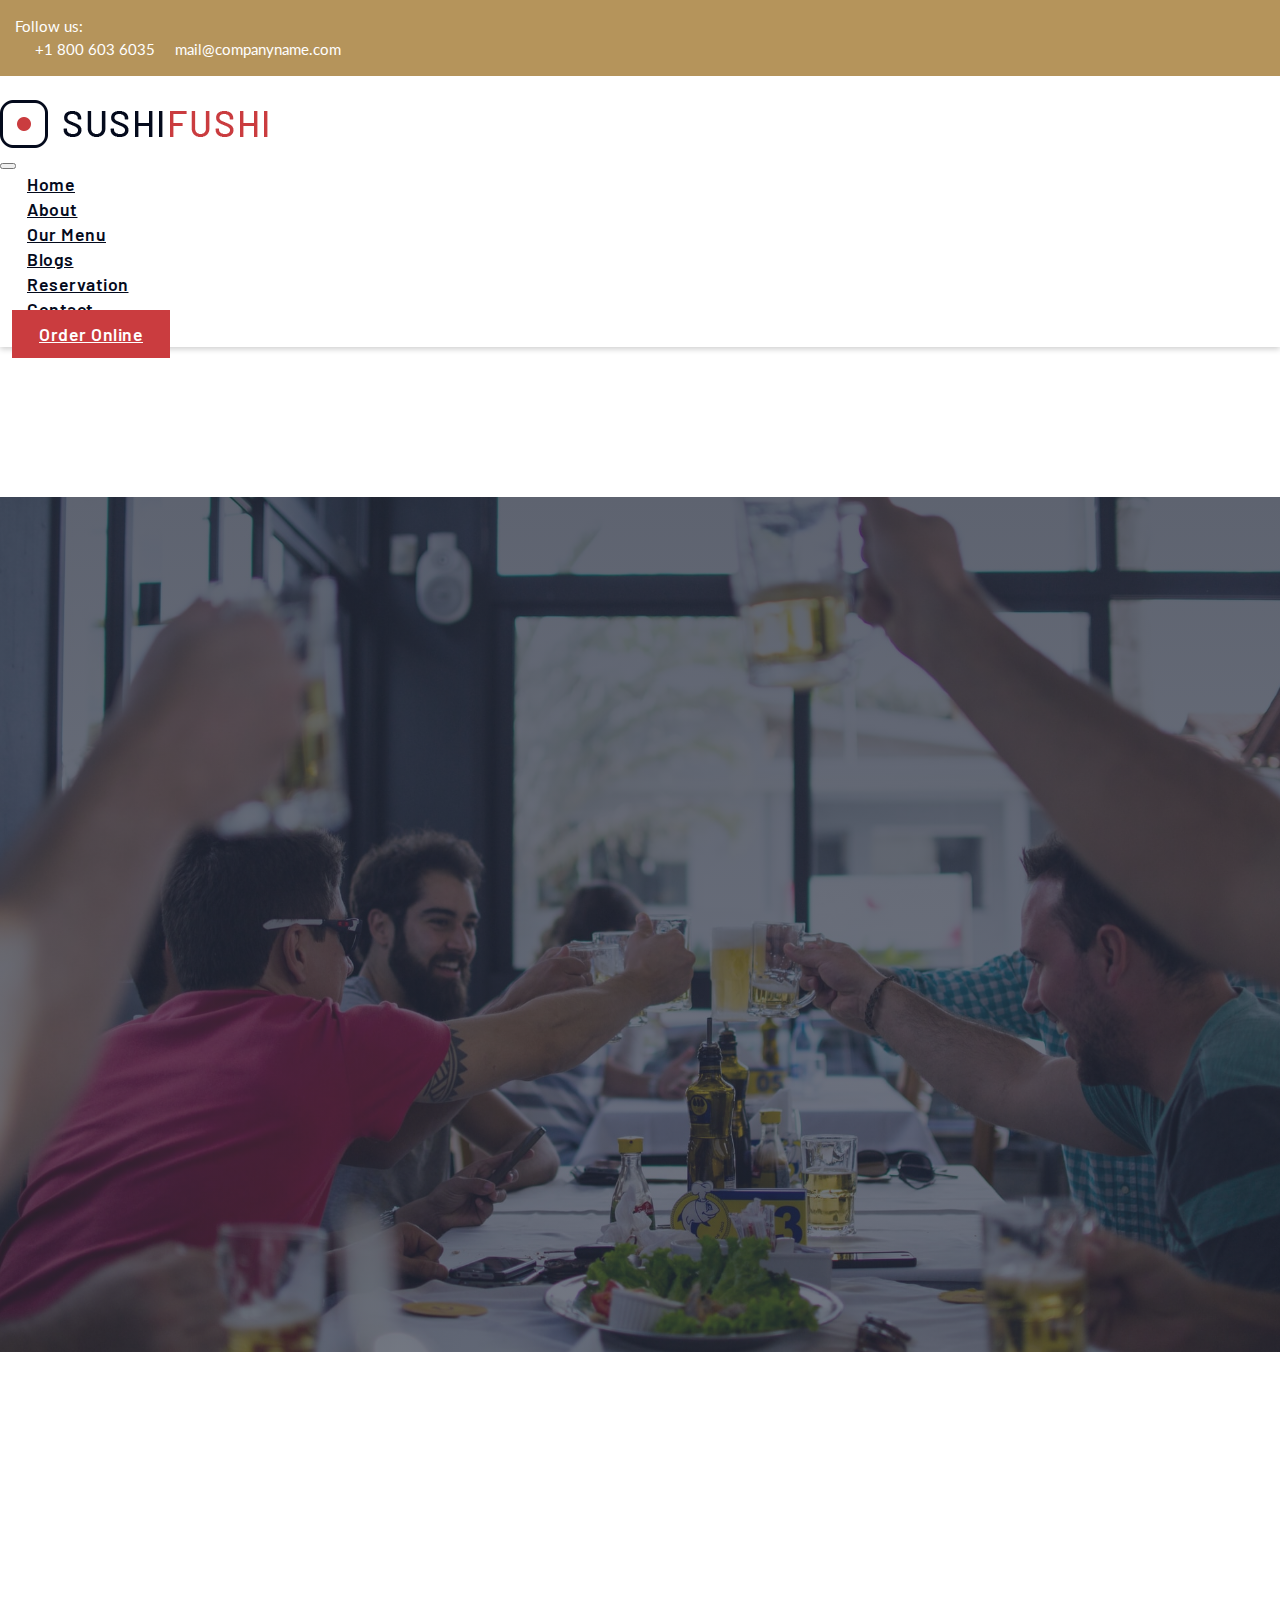
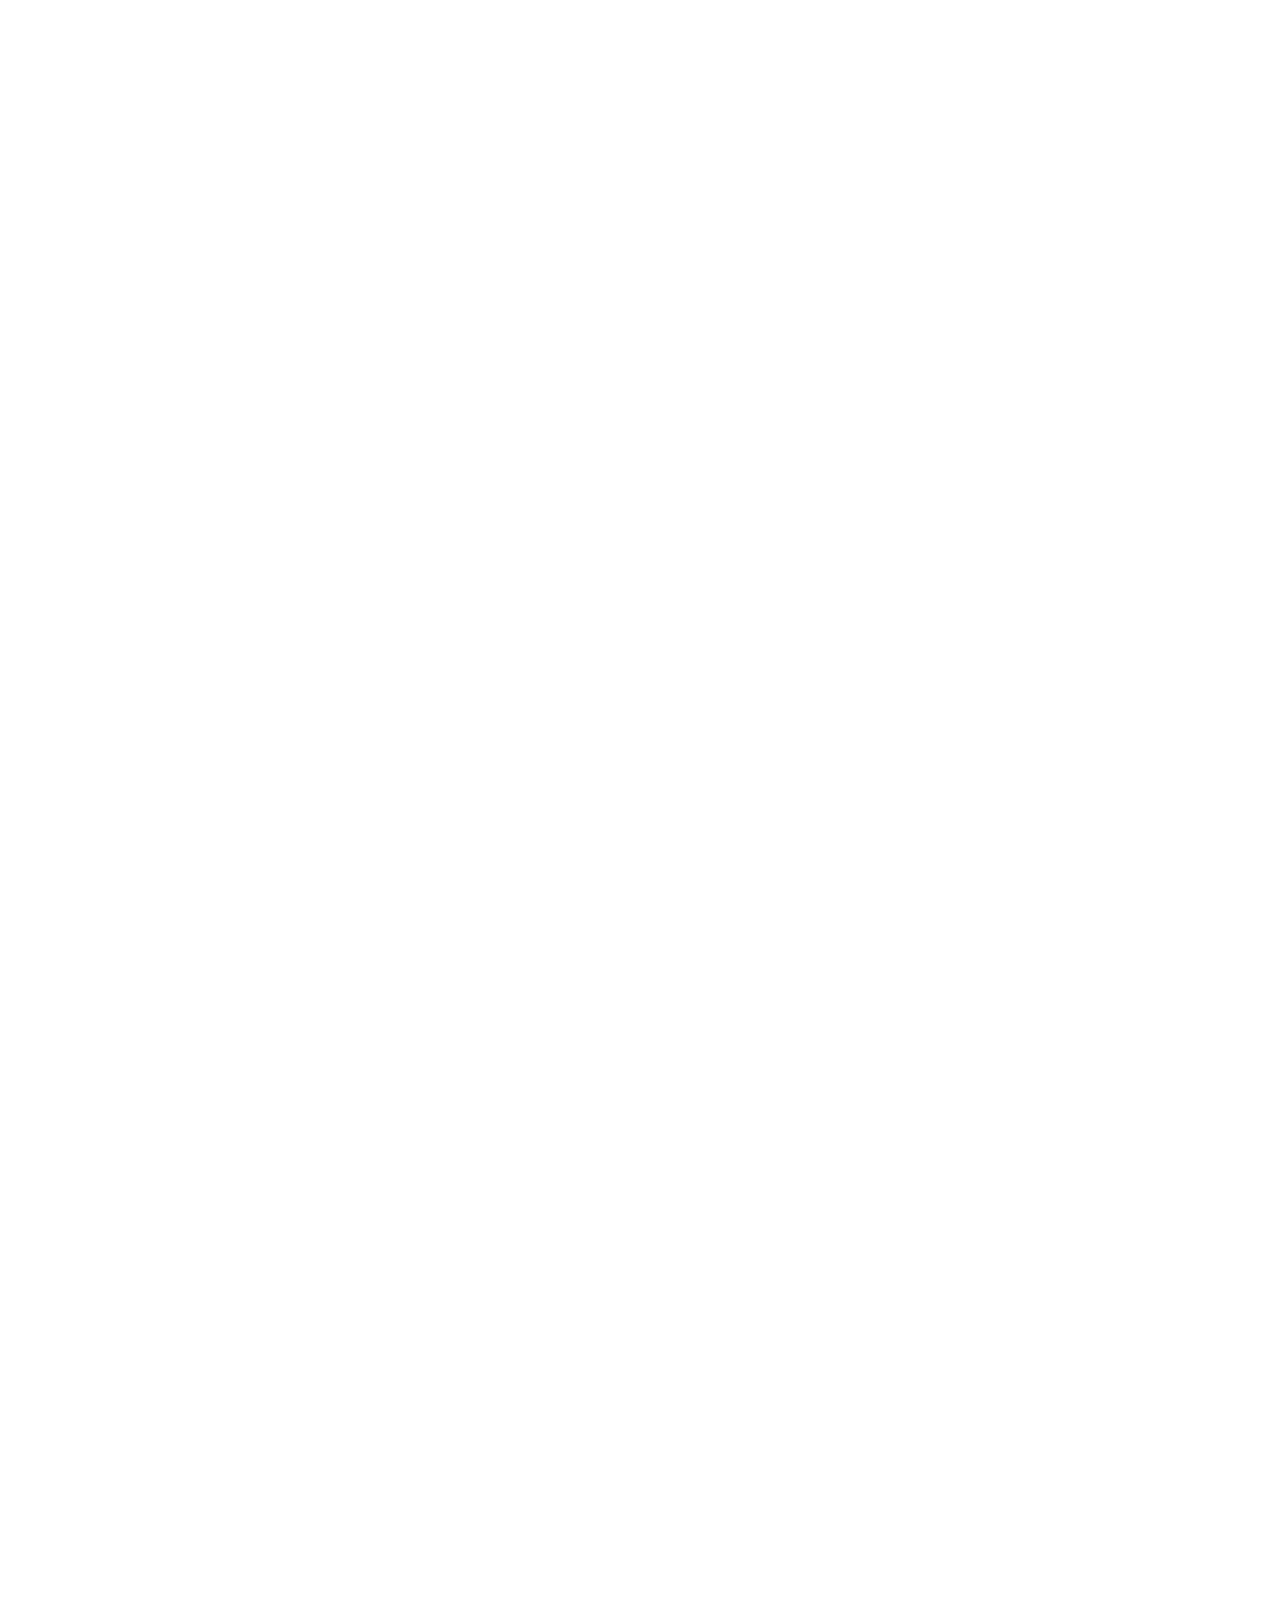
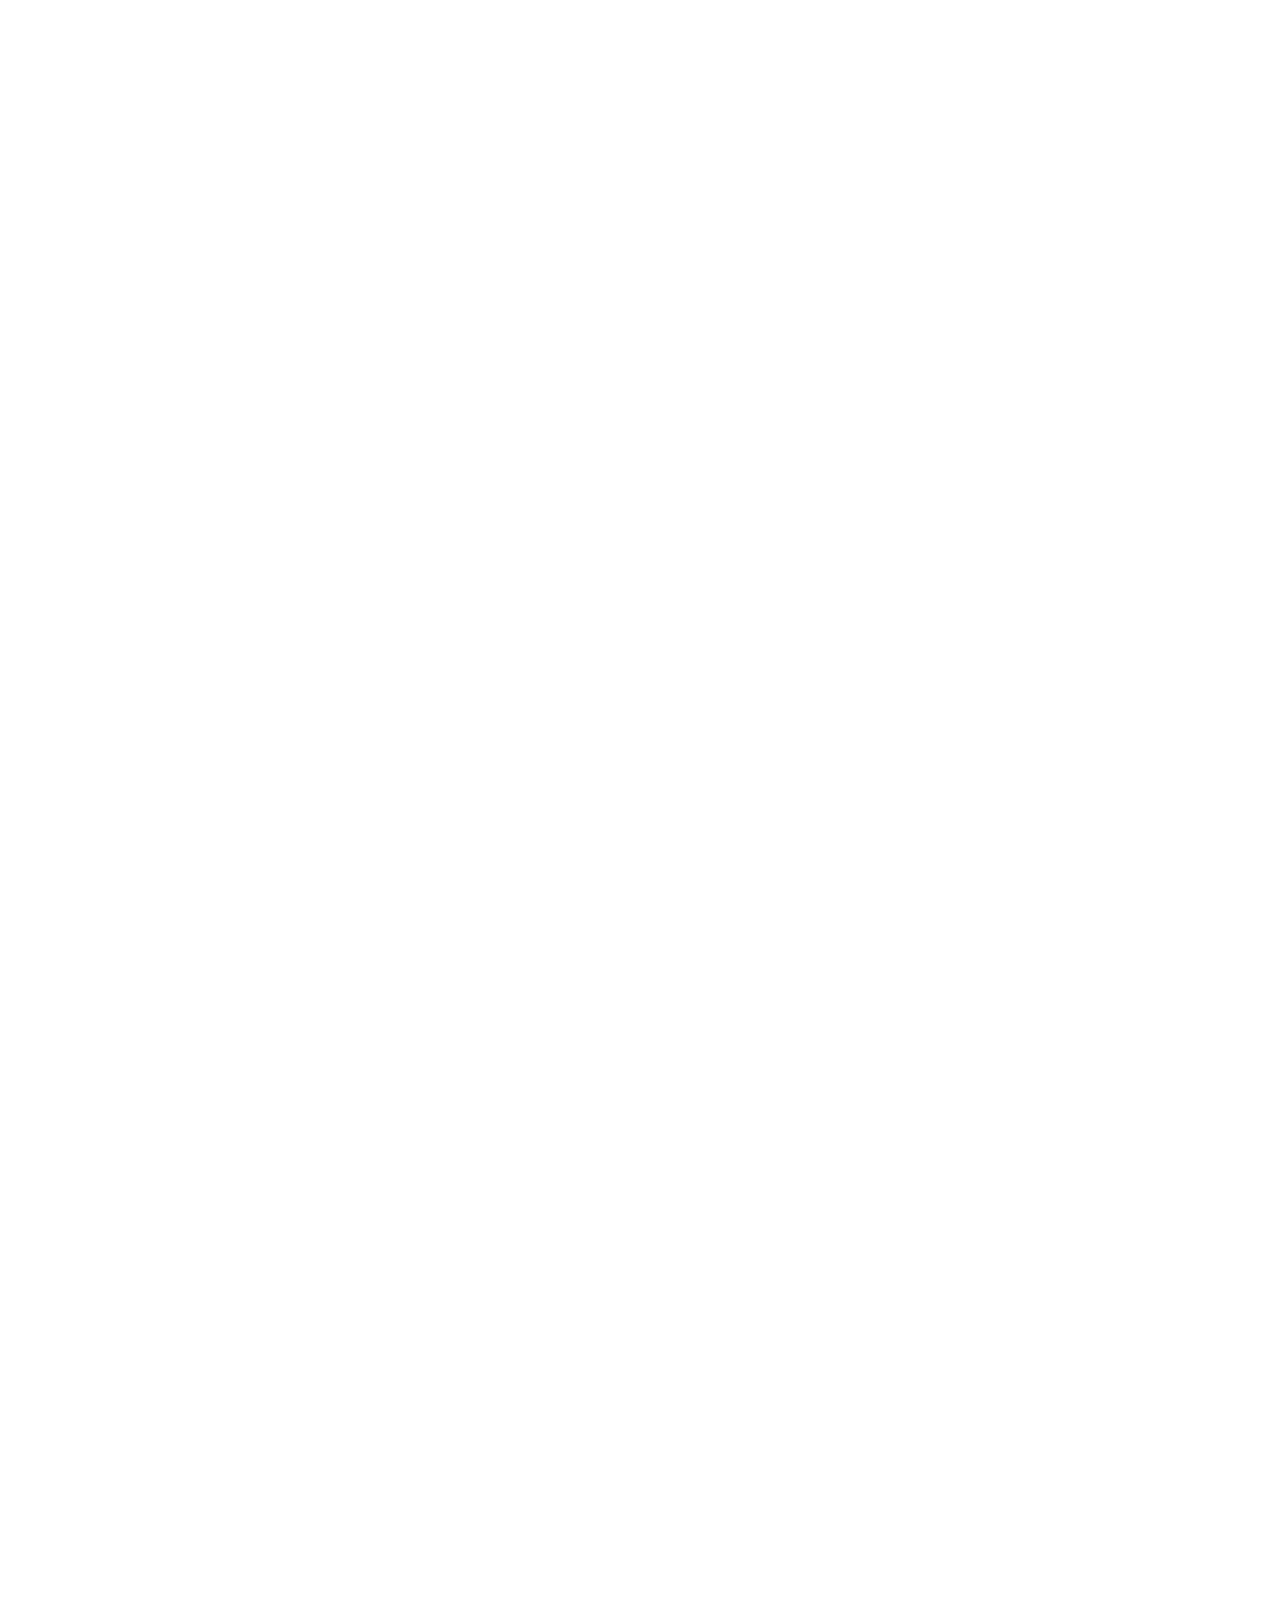
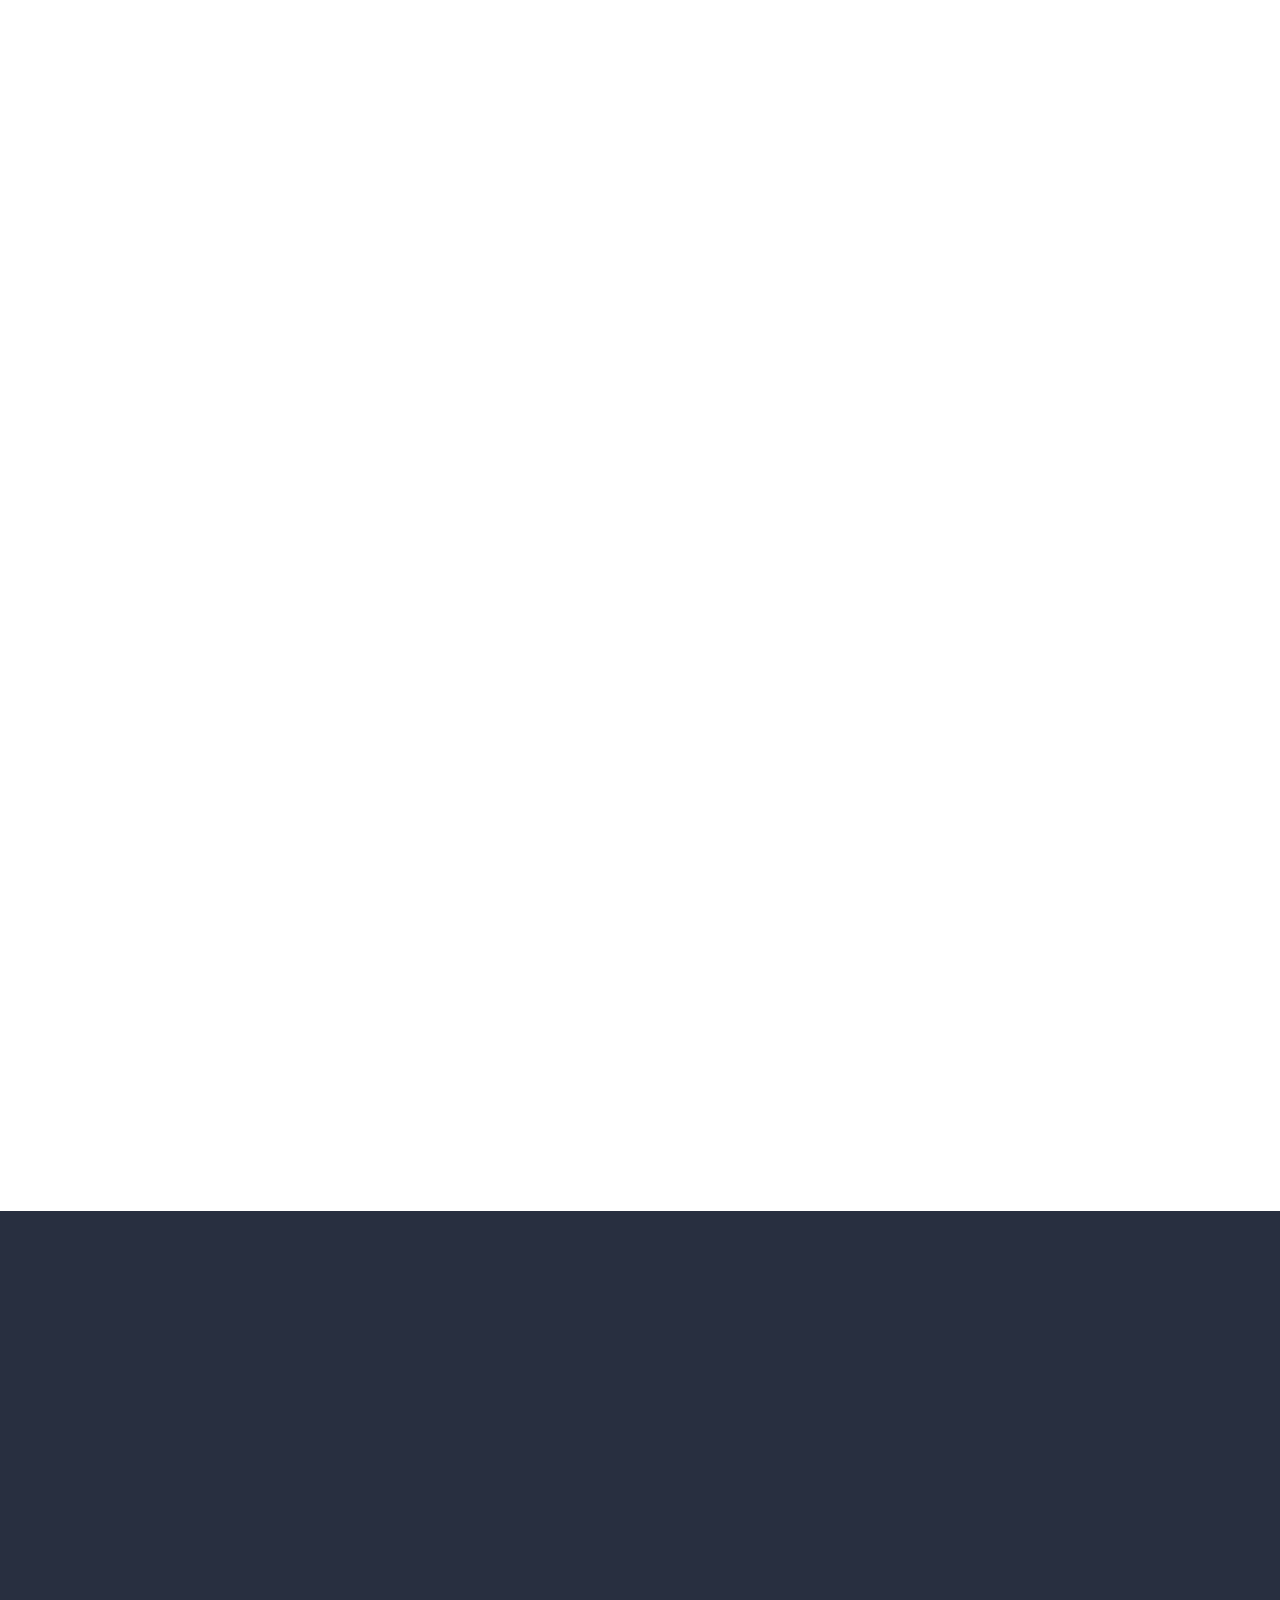
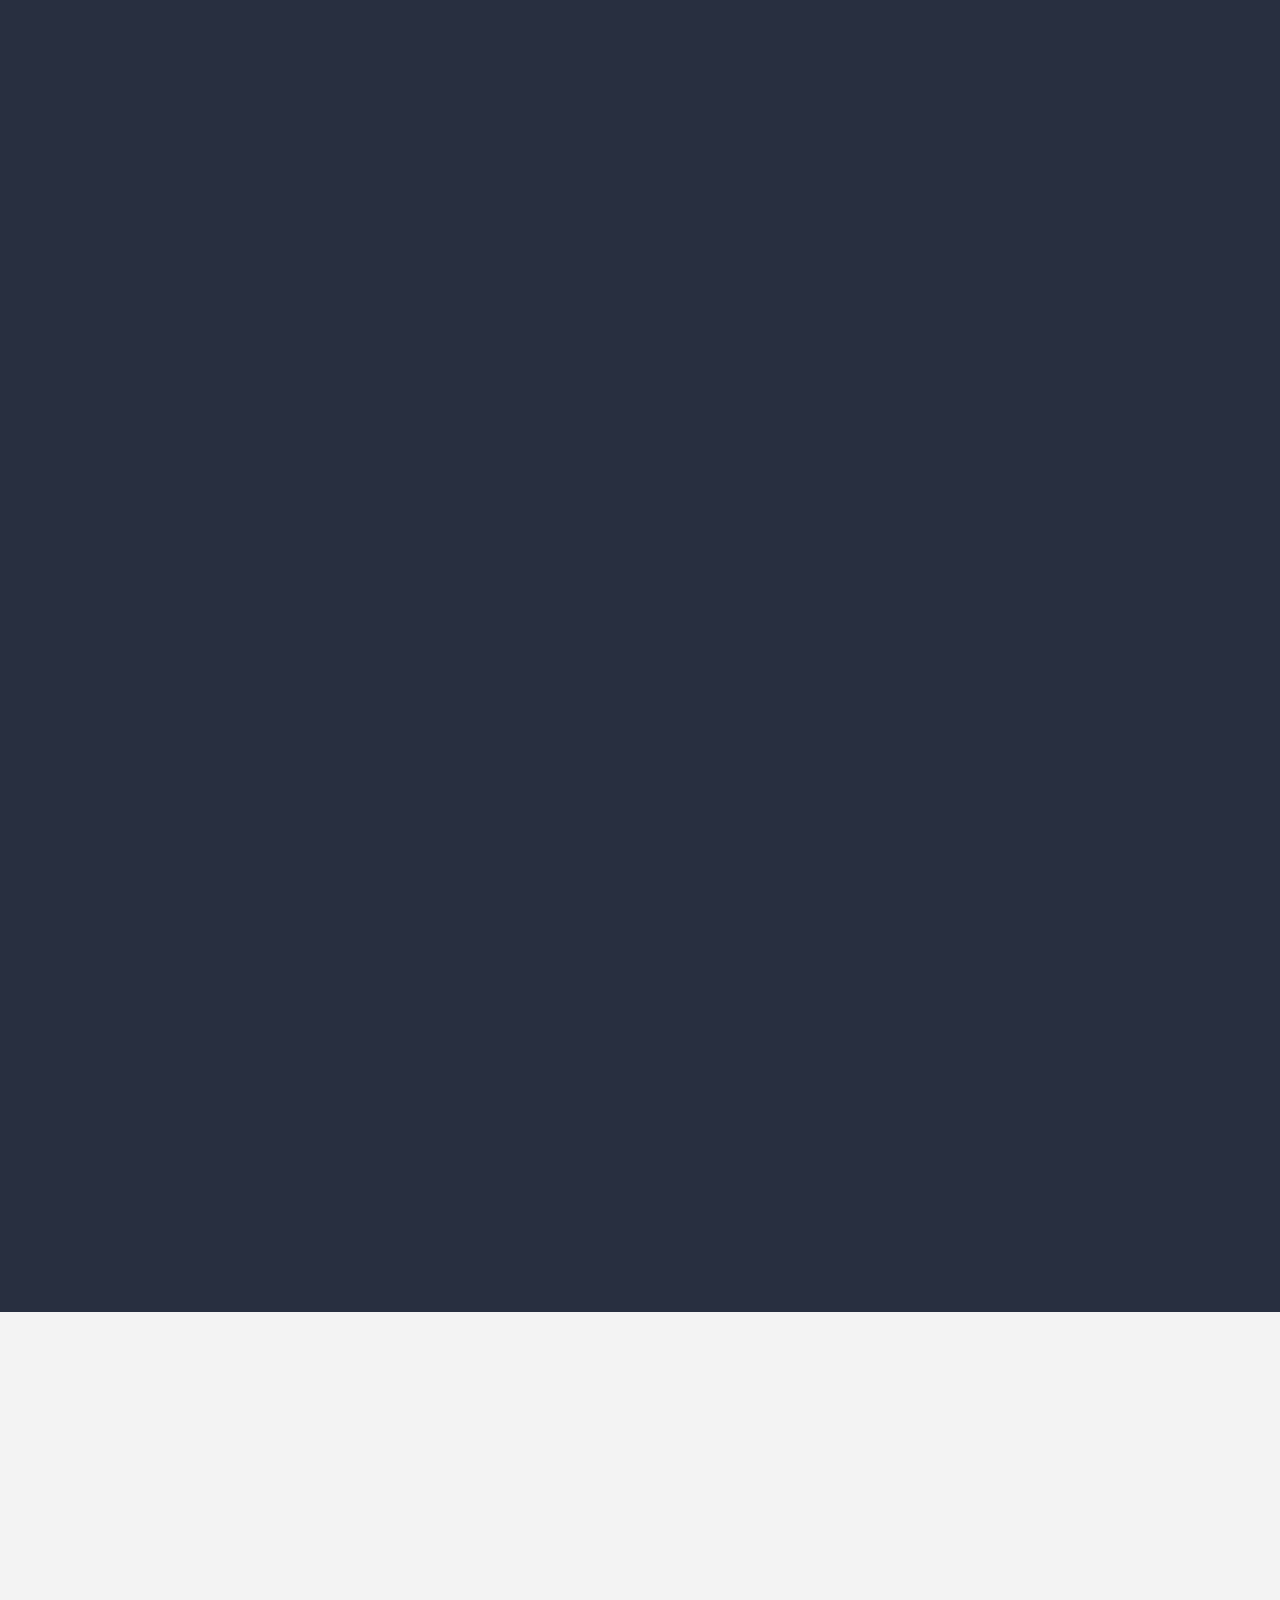
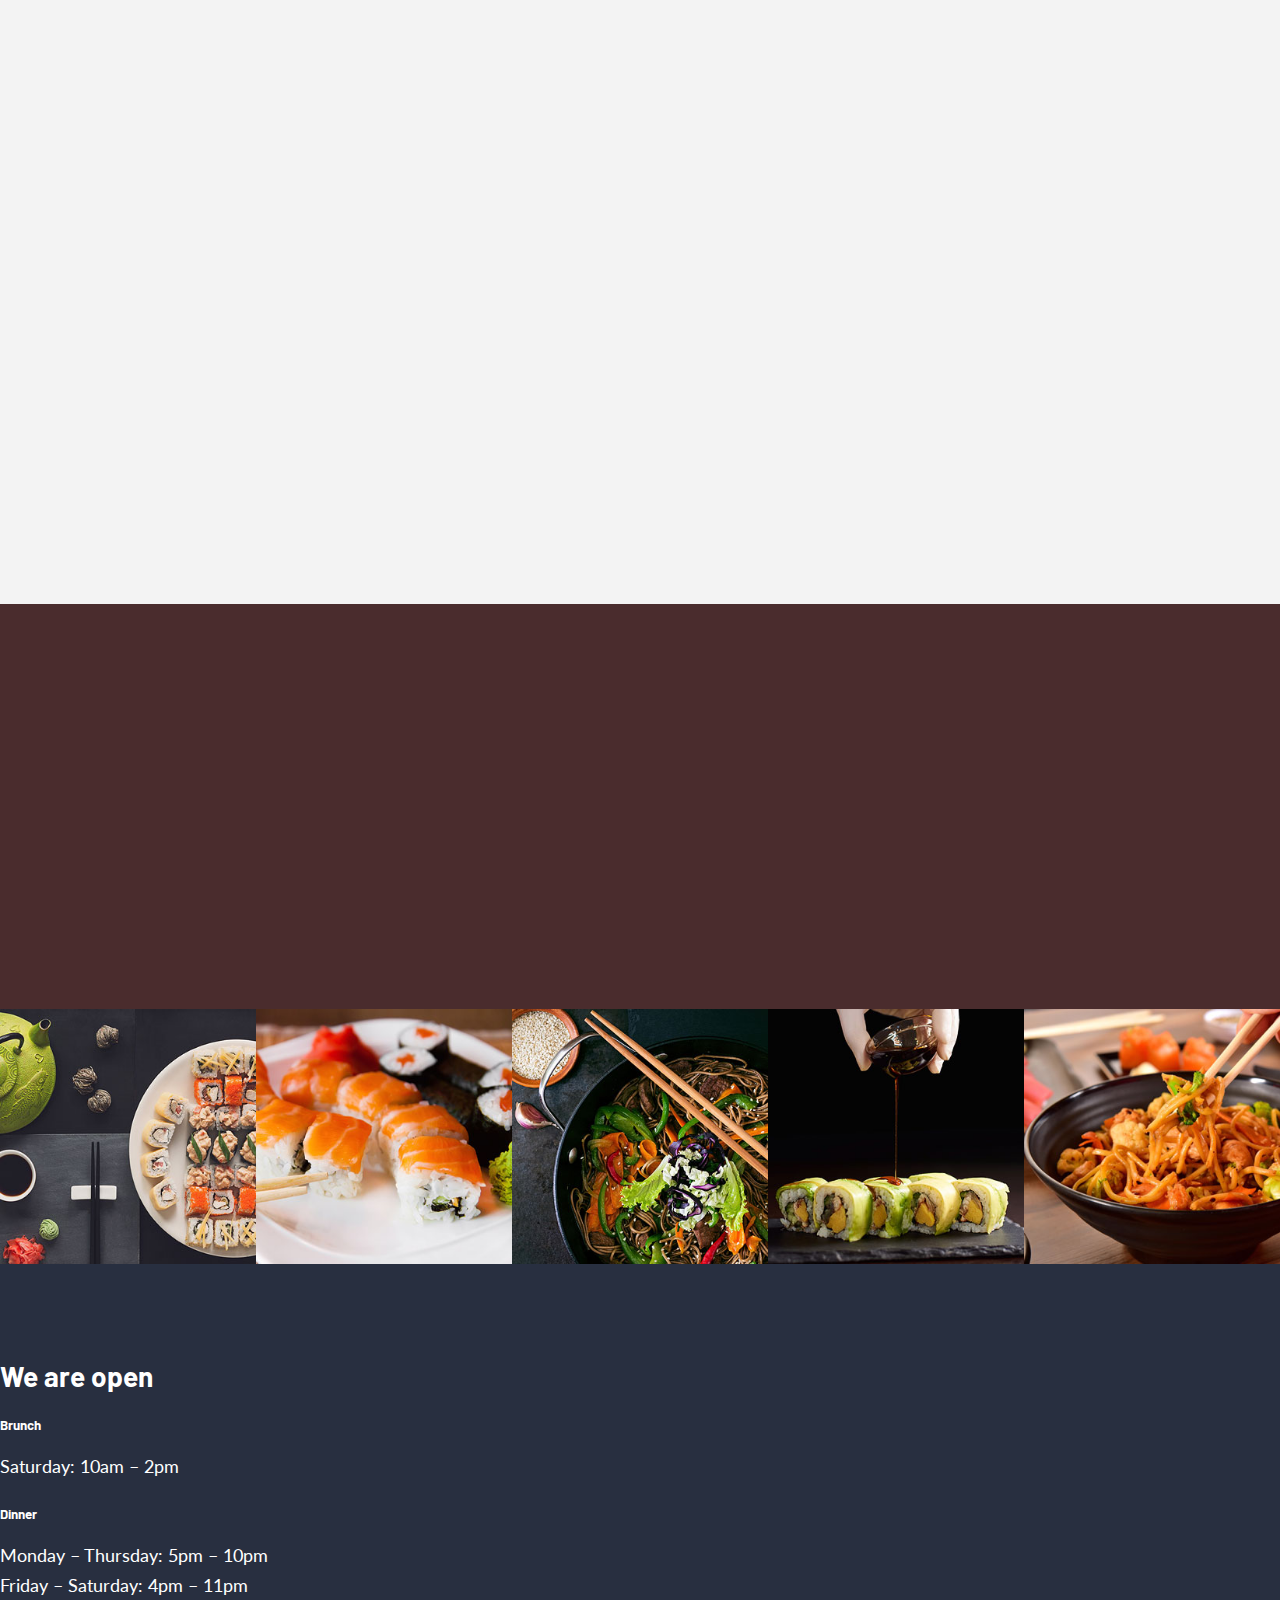
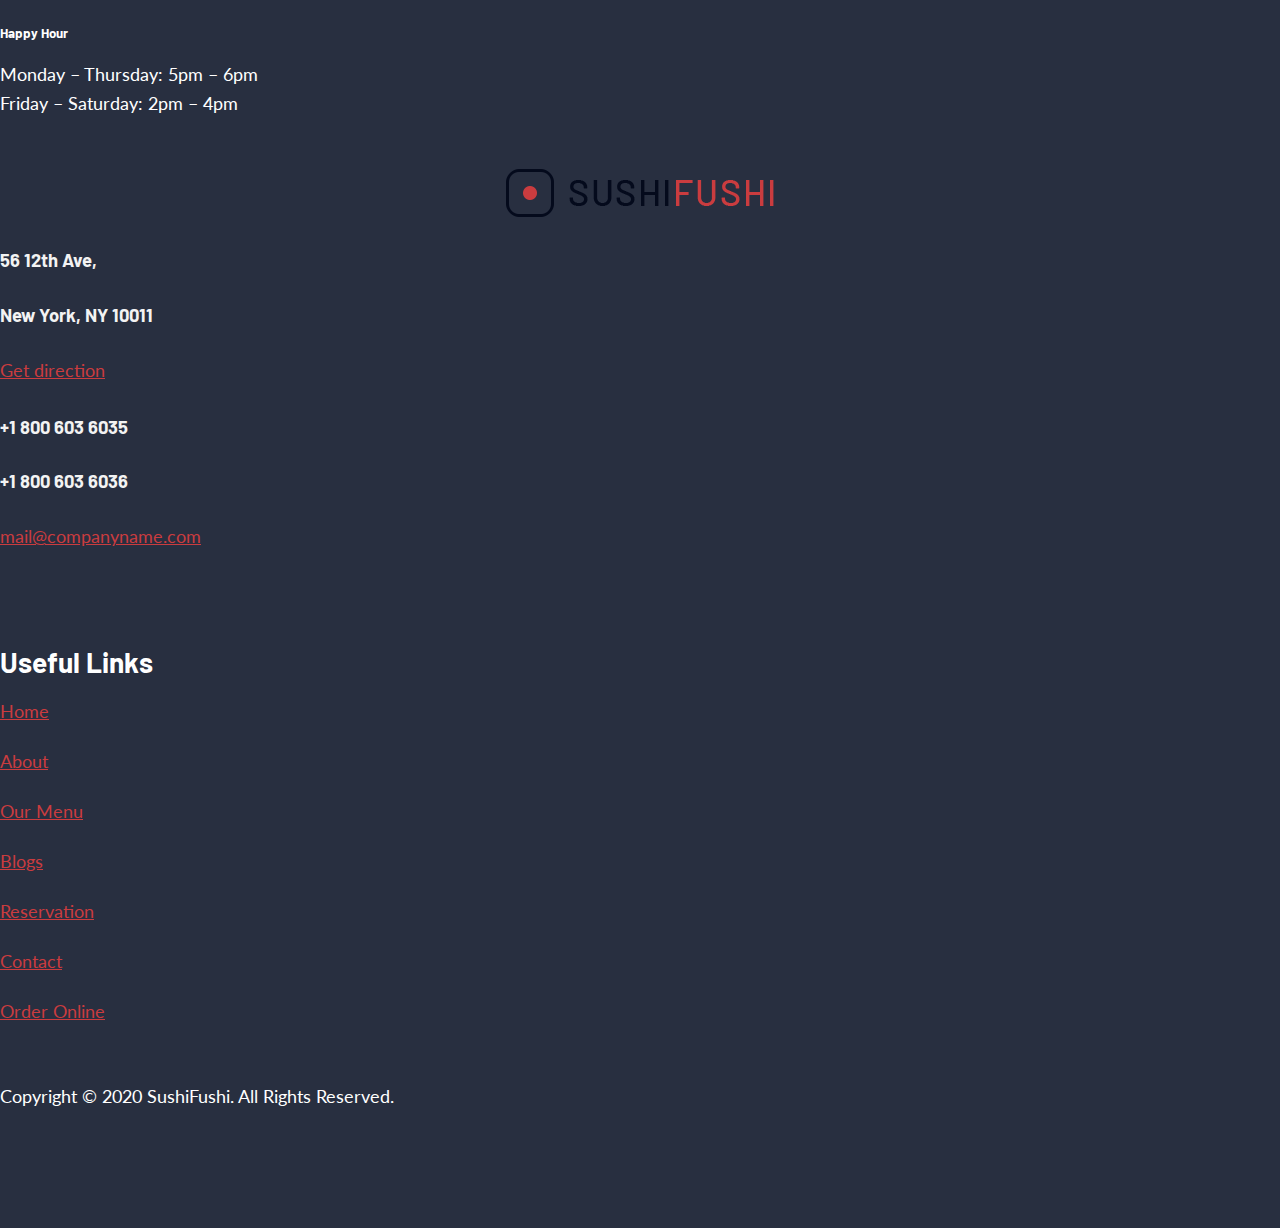
<file: index.html>
<!doctype html>
<html lang="en">
  <head>
    <!-- Required meta tags -->
    <meta charset="utf-8">
    <meta name="viewport" content="width=device-width, initial-scale=1">

    <!-- Bootstrap CSS -->
    <link rel="stylesheet" href="https://cdn.jsdelivr.net/npm/bootstrap@4.6.0/dist/css/bootstrap.min.css" integrity="sha384-B0vP5xmATw1+K9KRQjQERJvTumQW0nPEzvF6L/Z6nronJ3oUOFUFpCjEUQouq2+l" crossorigin="anonymous">
    <!--google font-->
    <link rel="preconnect" href="https://fonts.gstatic.com">
    <link href="https://fonts.googleapis.com/css2?family=Barlow:ital,wght@0,400;0,600;1,700&family=Lato:wght@400;700&display=swap" rel="stylesheet">
    <!--font awesome-->
    <link rel="stylesheet" href="https://cdnjs.cloudflare.com/ajax/libs/font-awesome/5.15.3/css/all.min.css" integrity="sha512-iBBXm8fW90+nuLcSKlbmrPcLa0OT92xO1BIsZ+ywDWZCvqsWgccV3gFoRBv0z+8dLJgyAHIhR35VZc2oM/gI1w==" crossorigin="anonymous" />
    <!--aos scroll-->
    <link rel="stylesheet" href="https://unpkg.com/aos@next/dist/aos.css" />
    <!--custom css-->
    <link rel="stylesheet" href="css/style.css">
    <title>Welcome to Sushifushi</title>
  </head>
  <body>
    <nav class="navbar navbar-expand-lg fixed-top flex-wrap" id="mainNav">
      <div class="top-header d-none d-sm-none d-md-block d-lg-block d-xl-block d-xxl-block">
        <div class="top-header__container d-flex justify-content-between align-items-center">
                <div class="top-header__social-links">
                    <p>Follow us: <a href="#" target="_blank"><i class="fab fa-facebook-f"></i></a><a href="#" target="_blank"><i class="fab fa-instagram"></i></a><a href="#" target="_blank"><i class="fab fa-youtube"></i></a></p>
                </div>
            
                <div class="top-header__contact">
                    <p class="text-right"><i class="fas fa-phone-alt"></i>+1 800 603 6035<i class="fas fa-envelope"></i>mail@companyname.com</p>
                </div>
            
        </div>
    </div>

          <a class="navbar-brand" href="index.html"><img src="assets/images/logo/logo.png" alt="site-logo"></a>
          <button class="navbar-toggler" type="button" data-toggle="collapse" data-target="#navbarNav" aria-controls="navbarNav" aria-expanded="false" aria-label="Toggle navigation">
            <span class="fas fa-bars"></span>
          </button>
          <div class="collapse navbar-collapse" id="navbarNav">
            <ul class="navbar-nav">
              <li class="nav-item">
                <a class="nav-link active" aria-current="page" href="/index.html">Home</a>
              </li>
              <li class="nav-item">
                <a class="nav-link" href="/about.html">About</a>
              </li>
              <li class="nav-item">
                <a class="nav-link" href="/menu.html">Our menu</a>
              </li>
              <li class="nav-item">
                <a class="nav-link" href="/blogs.html">Blogs</a>
              </li>
              <li class="nav-item">
                <a class="nav-link" href="/index.html#reservation">Reservation</a>
              </li>
              <li class="nav-item">
                <a class="nav-link" href="/contact.html">Contact</a>
              </li>
              <li class="nav-item">
                <a class="nav-link order-cta" href="#">Order Online</a>
              </li>
              
            </ul>
          </div>
      </nav>

      <header class="masthead">
        <div class="container">
          <div class="row justify-content-center">
            <div class="col-sm-12 col-md-12 col-lg-7 col-xl-7 col-xxl-6">
              <div class="masthead-text" data-aos="fade-up" data-aos-delay="50" data-aos-duration="1000" data-aos-easing="ease">
                <h1 class="font-light">A True Taste of
                  Japanese Cousine
              </h1>
                <p><a href="#" class="btn-main btn-huge font-light">Book a Table</a><a href="#" class="btn-main btn-huge btn-secondary font-light">Order Online</a></p>
              </div>
            </div>
          </div>
        </div>
      </header>


      <section class="page-section about">
        <div class="container" data-aos="fade-up" data-aos-delay="50" data-aos-duration="1000" data-aos-easing="ease">
          <div class="section-title">
            <h2>About</h2>
          </div>
          <div class="about__text text-center">
            <div class="row justify-content-center">
              <div class="col-sm-12 col-md-10 col-lg-8 col-xxl-7">
                <p>Lorem ipsum dolor, sit amet consectetur adipisicing elit. Nostrum itaque, hic commodi qui maiores cumque quasi harum mollitia laudantium, in sequi neque quo ratione atque.</p>
                <p><img src="assets/images/signature/signature.png" alt="chef-signature" class="d-block m-auto"></p>
              </div>
            </div>
          </div>
          <div class="about__text--cta text-center">
            <p><a href="/about.html" class="btn-main about__text--cta">Read More</a></p>
          </div>
        </div>
      </section>



      <section class="grid-gallery">
        <div class="grid-gallery__container" data-aos="fade-up" data-aos-delay="50" data-aos-duration="1000" data-aos-easing="ease">
          <div class="grid-gallery__item lg-col">
            <div class="grid-gallery__item-container">
            <div class="grid-gallery__item-img" style="background-image:url(../assets/images/gallery/947x472_img1.jpg)"></div>
          </div>
          </div>
          <div class="grid-gallery__item sm-col">
            <div class="grid-gallery__item-container"><div class="grid-gallery__item-img" style="background-image:url(../assets/images/gallery/470x472_img1.jpg)"></div></div>
            
          </div>
          <div class="grid-gallery__item sm-col">
            <div class="grid-gallery__item-container">
              <div class="grid-gallery__item-img" style="background-image:url(../assets/images/gallery/470x472_img2.jpg)"></div>
            </div>
            
          </div>
          <div class="grid-gallery__item sm-col">
            <div class="grid-gallery__item-container">
              <div class="grid-gallery__item-img" style="background-image:url(../assets/images/gallery/470x472_img2.jpg)"></div>
            </div>
            
          </div>
          <div class="grid-gallery__item lg-col">
            <div class="grid-gallery__item-container">
              <div class="grid-gallery__item-img" style="background-image:url(../assets/images/gallery/947x472_img1.jpg)"></div>
            </div>
            
          </div>
          <div class="grid-gallery__item sm-col">
            <div class="grid-gallery__item-container">
              <div class="grid-gallery__item-img" style="background-image:url(../assets/images/gallery/470x472_img2.jpg)"></div>
            </div>
            
          </div>
        </div>
          
      </section>

      <section class="page-section our-menu">
        <div class="container" data-aos="fade-up" data-aos-delay="50" data-aos-duration="1000" data-aos-easing="ease">
          <div class="section-title">
            <h2>Our menu</h2>
          </div>
          <div class="row">
            <div class="col-sm-12 col-md-12 col-lg-6 col-xl-6 col-xxl-6">
              <div class="our-menu__text">
                <p>Lorem ipsum dolor sit amet consectetur adipisicing elit. Voluptas praesentium, quod voluptatem magni ab laudantium rerum molestiae modi earum ea consequatur cupiditate voluptates quia vitae nostrum totam nemo! Accusantium porro sunt accusamus earum provident esse aperiam, quas, magni iure laudantium enim necessitatibus facilis delectus ab!</p>
              </div>
              <div class="our-menu__text--cta">
                <p><a href="#" class="btn-main">Read more</a></p>
              </div>
            </div>
            <div class="col-sm-12 col-md-12 col-lg-6 col-xl-6 col-xxl-6">
              <div class="our-menu__image">
                <p><img src="assets/images/gallery/947x472_img1.jpg" class="d-block mx-auto" alt="our-menu-dummy-image"></p>
              </div>
            </div>
          </div>
        </div>
      </section>


      <section class="page-section parallax-bg"></section>

      <section class="page-section testimonial">
        <div class="container" data-aos="fade-up" data-aos-delay="50" data-aos-duration="1000" data-aos-easing="ease">
          <div class="row flex-direction">
            <div class="col-sm-12 col-md-12 col-lg-6 col-xl-6 col-xxl-6">
              <div class="testimonial__img">
                <img src="/assets/images/testimonial/608x560_img1.jpg" class="mx-auto" alt="testimonial-section-img">
              </div>
            </div>
            <div class="col-sm-12 col-md-12 col-lg-6 col-xl-6 col-xxl-6">
              <div class="section-title">
                <h2>Client</br>Testimonial</h2>
              </div>
              <div id="testimonial__carousel" class="carousel slide" data-ride="carousel">
                <ol class="carousel-indicators">
                  <li data-target="#testimonial__carousel" data-slide-to="0" class="active"></li>
                  <li data-target="#testimonial__carousel" data-slide-to="1"></li>
                  <li data-target="#testimonial__carousel" data-slide-to="2"></li>
                </ol>
                <div class="carousel-inner">
                  <div class="carousel-item active">
                    <div class="testimonial__rating">
                      <div class="testimonial__rating__container">
                        <i class="fas fa-star"></i>
                        <i class="fas fa-star"></i>
                        <i class="fas fa-star"></i>
                        <i class="fas fa-star"></i>
                        <i class="fas fa-star"></i>
                      </div>
                    </div>
                    <div class="testimonial__quote">
                      <h4>"Lorem ipsum dolor sit amet consectetur adipisicing elit. Eos optio voluptates obcaecati architecto deleniti delectus eaque quis. Molestiae, sed nesciunt!"</h4>
                    </div>
                    <div class="testimonial__client">
                      <h5 class="testimonial__client__name">John Doe</h5>
                      <p class="testimonial__quote__source"><img src="/assets/images/others/visor.png" alt="tripadvisor-logo"></p>
                    </div>
                  </div>

                  <div class="carousel-item">
                     <div class="testimonial__rating">
                <div class="testimonial__rating__container">
                  <i class="fas fa-star"></i>
                  <i class="fas fa-star"></i>
                  <i class="fas fa-star"></i>
                  <i class="fas fa-star"></i>
                  <i class="fas fa-star"></i>
                </div>
              </div>
              <div class="testimonial__quote">
                <h4>"Lorem ipsum dolor sit amet consectetur adipisicing elit. Eos optio voluptates obcaecati architecto deleniti delectus eaque quis. Molestiae, sed nesciunt!"</h4>
              </div>
              <div class="testimonial__client">
                <h5 class="testimonial__client__name">John Doe</h5>
                <p class="testimonial__quote__source"><img src="/assets/images/others/visor.png" alt="tripadvisor-logo"></p>
              </div>
                  </div>

                  <div class="carousel-item">
                     <div class="testimonial__rating">
                <div class="testimonial__rating__container">
                  <i class="fas fa-star"></i>
                  <i class="fas fa-star"></i>
                  <i class="fas fa-star"></i>
                  <i class="fas fa-star"></i>
                  <i class="fas fa-star"></i>
                </div>
              </div>
              <div class="testimonial__quote">
                <h4>"Lorem ipsum dolor sit amet consectetur adipisicing elit. Eos optio voluptates obcaecati architecto deleniti delectus eaque quis. Molestiae, sed nesciunt!"</h4>
              </div>
              <div class="testimonial__client">
                <h5 class="testimonial__client__name">John Doe</h5>
                <p class="testimonial__quote__source"><img src="/assets/images/others/visor.png" alt="tripadvisor-logo"></p>
              </div>
                  </div>
                </div>
                <!--<a class="carousel-control-prev" href="#carouselExampleIndicators" role="button" data-slide="prev">
                  <span class="carousel-control-prev-icon" aria-hidden="true"></span>
                  <span class="sr-only">Previous</span>
                </a>
                <a class="carousel-control-next" href="#carouselExampleIndicators" role="button" data-slide="next">
                  <span class="carousel-control-next-icon" aria-hidden="true"></span>
                  <span class="sr-only">Next</span>
                </a>-->
              </div>
             
            </div>
            
          </div>
        </div>
      </section>

      <section class="page-section offer bg-custom-dark">
        <div class="container" data-aos="fade-up" data-aos-delay="50" data-aos-duration="1000" data-aos-easing="ease">
          <div class="section-title">
            <h2 class="font-light">What we offer</h2>
          </div>
          <div class="offer__headingtext text-center">
            <p class="font-light">Quisque diam lorem, interdum vitae, dapibus ac, scelerisque vitae, pede. Donec
              eget tellus non erat lacinia fermentum.</p>
          </div>
          <div class="row">
            <div class="col-sm-12 col-md-6 col-lg-3 col-xl-3 col-xxl-3">
              <div class="offer__icon">
                <img src="/assets/images/offer/restaurant.png" alt="catering_png">
              </div>
              <div class="offer__heading">
                <h4>Catering</h4>
              </div>
              <div class="offer__description">
                <p>Donec in velit vel ipsum auctor pulvinar. Vestibulum iaculis lacinia est.</p>
              </div>
              <div class="offer__learnmore--cta">
                <a href="#">Learn more</a>
              </div>
            </div>
            <div class="col-sm-12 col-md-6 col-lg-3 col-xl-3 col-xxl-3">
              <div class="offer__icon">
                <img src="/assets/images/offer/order.png" alt="catering_png">
              </div>
              <div class="offer__heading">
                <h4>Order Online</h4>
              </div>
              <div class="offer__description">
                <p>Nulla facilisi. Aenean nec eros. Vestibulum ante ipsum primis in.</p>
              </div>
              <div class="offer__learnmore--cta">
                <a href="#">Learn more</a>
              </div>
            </div>
            <div class="col-sm-12 col-md-6 col-lg-3 col-xl-3 col-xxl-3">
              <div class="offer__icon">
                <img src="/assets/images/offer/buffet.png" alt="catering_png">
              </div>
              <div class="offer__heading">
                <h4>Private Dining</h4>
              </div>
              <div class="offer__description">
                <p>Vestibulum ante ipsum primis in faucibus orci luctus et ultrices.</p>
              </div>
              <div class="offer__learnmore--cta">
                <a href="#">Learn more</a>
              </div>
            </div>
            <div class="col-sm-12 col-md-6 col-lg-3 col-xl-3 col-xxl-3">
              <div class="offer__icon">
                <img src="/assets/images/offer/gift-card.png" alt="catering_png">
              </div>
              <div class="offer__heading">
                <h4>Gift Cards</h4>
              </div>
              <div class="offer__description">
                <p>Suspendisse sollicitudin velit sed leo. Ut pharetra augue nec augue.</p>
              </div>
              <div class="offer__learnmore--cta">
                <a href="#">Learn more</a>
              </div>
            </div>
          </div>
          

        </div>
      </section>
      <section class="page-section event bg-custom-light">
        <div class="container" data-aos="fade-up" data-aos-delay="50" data-aos-duration="1000" data-aos-easing="ease">
          <div class="section-title">
            <h2>Upcoming event</h2>
          </div>
          <div class="row justify-content-center">
            <div class="col-sm-12 col-md-10 col-lg-10 col-xl-10 col-xxl-10">
              <div class="event__container">
                <div class="event__date">
                  <h3>26</h3>
                  <p>December</br>Saturday</p>
                </div>
                <div class="event__title">
                  <h4>Christmas Brunch and Dinner</h4>
                </div>
                <div class="event__booking--cta">
                  <a href="#" class="btn-main">Book now</a>
                </div>
              </div>
              <div class="event__container">
                <div class="event__date">
                  <h3>31</h3>
                  <p>December</br>Thursday</p>
                </div>
                <div class="event__title">
                  <h4>New Year’s Eve Celebration</h4>
                </div>
                <div class="event__booking--cta">
                  <a href="#" class="btn-main">Book now</a>
                </div>
              </div>
              <div class="event__container">
                <div class="event__date">
                  <h3>14</h3>
                  <p>February</br>Friday</p>
                </div>
                <div class="event__title">
                  <h4>Valentine's Day Dinner
                  </h4></div>
                <div class="event__booking--cta">
                  <a href="#" class="btn-main">Book now</a>
                </div>
              </div>
            </div>
          </div>
          
        </div>
      </section>

      <section class="page-section reservation bg-custom-brown" id="reservation">
        <div class="container" data-aos="fade-up" data-aos-delay="50" data-aos-duration="1000" data-aos-easing="ease">
          <div class="section-title">
            <h2 class="font-light">Make a reservation</h2>
          </div>
          <div class="reservation__pretext text-center">
            <p>We accept online bookings for tables up to ten people.</br>
              Larger parties can be booked by phone or in person at the restaurant.</p>
          </div>
          <form action="#" class="reservation__form">
            <div class="reservation__input__container">
              <input type="text" name="date" placeholder="12/2/2020" required>
              <i class="fas fa-calendar"></i>
            </div>
            <div class="reservation__input__container">
              <input type="text" name="time" placeholder="7:00 PM" required>
              <i class="fas fa-clock"></i>
            </div>
            <div class="reservation__input__container">
              <input type="number" name="person" placeholder="2 Persons" min="1" max="10" required>
              <i class="fas fa-user-alt"></i>
            </div>
            <button type="submit" class="btn-main font-light">Book a table</button>
          </form>
        </div>
      </section>

      <section class="flex-gallery">
        <div class="flex-gallery__container">
          <div class="flex-gallery__item">
            <img src="/assets/images/gallery/328x328_img1.jpg" alt="img_1">
          </div>
          <div class="flex-gallery__item">
            <img src="/assets/images/gallery/328x328_img2.jpg" alt="img_2">
          </div>
          <div class="flex-gallery__item">
            <img src="/assets/images/gallery/328x328_img3.jpg" alt="img_3">
          </div>
          <div class="flex-gallery__item">
            <img src="/assets/images/gallery/328x328_img4.jpg" alt="img_4">
          </div>
          <div class="flex-gallery__item">
            <img src="/assets/images/gallery/328x328_img5.jpg" alt="img_5">
          </div>
         
        </div>
      </section>

      <footer class="page-section footer bg-custom-dark text-center">
        <div class="container">
          <div class="row">
            <div class="col-sm-12 col-md-4 col-lg-4 col-xl-4 col-xxl-4">
              <div class="footer__openning">
                <h4>We are open</h4>
                <div class="footer__openning__container">
                  <h5>Brunch</h5>
                  <p>Saturday: 10am – 2pm</p>
                </div>
                <div class="footer__openning__container">
                  <h5>Dinner</h5>
                  <p>Monday – Thursday: 5pm – 10pm</p>
                  <p>Friday – Saturday: 4pm – 11pm</p>
                </div>
                <div class="footer__openning__container">
                  <h5>Happy Hour</h5>
                  <p>Monday – Thursday: 5pm – 6pm</p>
                  <p>Friday – Saturday: 2pm – 4pm</p>
                </div>
                
              </div>
            </div>
            <div class="col-sm-12 col-md-4 col-lg-4 col-xl-4 col-xxl-4">
              <div class="footer__logo">
                <img src="/assets/images/logo/logo.png" alt="logo">
              </div>
              <div class="footer__contact">
                <h5>56 12th Ave,</h5>
                <h5>New York, NY 10011</h5>
                <p><a href="#">Get direction</a></p>
              </div>
              <div class="footer__contact">
                <h5>+1 800 603 6035</h5>
                <h5>+1 800 603 6036</h5>
                <p><a href="#">mail@companyname.com</a></p>
              </div>
              <div class="footer__social">
                <p><a href="#"><i class="fab fa-facebook-f"></i></a>
                  <a href="#"><i class="fab fa-instagram"></i></a>
                  <a href="#"><i class="fab fa-twitter"></i></a>
                  <a href="#"><i class="fab fa-youtube"></i></a></p>
              </div>
            </div>
            <div class="col-sm-12 col-md-4 col-lg-4 col-xl-4 col-xxl-4">
              <div class="footer__linkheading">
                <h4>Useful Links</h4>
              </div>
             <ul class="footer__links">
               <li><a href="/index.html">Home</a></li>
               <li><a href="/about.html">About</a></li>
               <li><a href="/menu.html">Our Menu</a></li>
               <li><a href="/blogs.html">Blogs</a></li>
               <li><a href="#">Reservation</a></li>
               <li><a href="/contact">Contact</a></li>
               <li><a href="#">Order Online</a></li>
             </ul>
            </div>
          </div>
          <div class="footer__copyright">
            <p>Copyright © 2020 SushiFushi. All Rights Reserved.</p>
          </div>
        </div>
      </footer>





    

      <script src="https://code.jquery.com/jquery-3.5.1.slim.min.js" integrity="sha384-DfXdz2htPH0lsSSs5nCTpuj/zy4C+OGpamoFVy38MVBnE+IbbVYUew+OrCXaRkfj" crossorigin="anonymous"></script>
      <script src="https://cdn.jsdelivr.net/npm/popper.js@1.16.1/dist/umd/popper.min.js" integrity="sha384-9/reFTGAW83EW2RDu2S0VKaIzap3H66lZH81PoYlFhbGU+6BZp6G7niu735Sk7lN" crossorigin="anonymous"></script>
      <script src="https://cdn.jsdelivr.net/npm/bootstrap@4.6.0/dist/js/bootstrap.min.js" integrity="sha384-+YQ4JLhjyBLPDQt//I+STsc9iw4uQqACwlvpslubQzn4u2UU2UFM80nGisd026JF" crossorigin="anonymous"></script>
      <script src="https://npmcdn.com/isotope-layout@3/dist/isotope.pkgd.js"></script>
      <script src="https://unpkg.com/aos@next/dist/aos.js"></script>
      <script src="js/script.js"></script>
      <script src="js/jqueryscript.js"></script>
      <script src="js/careerform.js"></script:Src>
    
  </body>
</html>
</file>
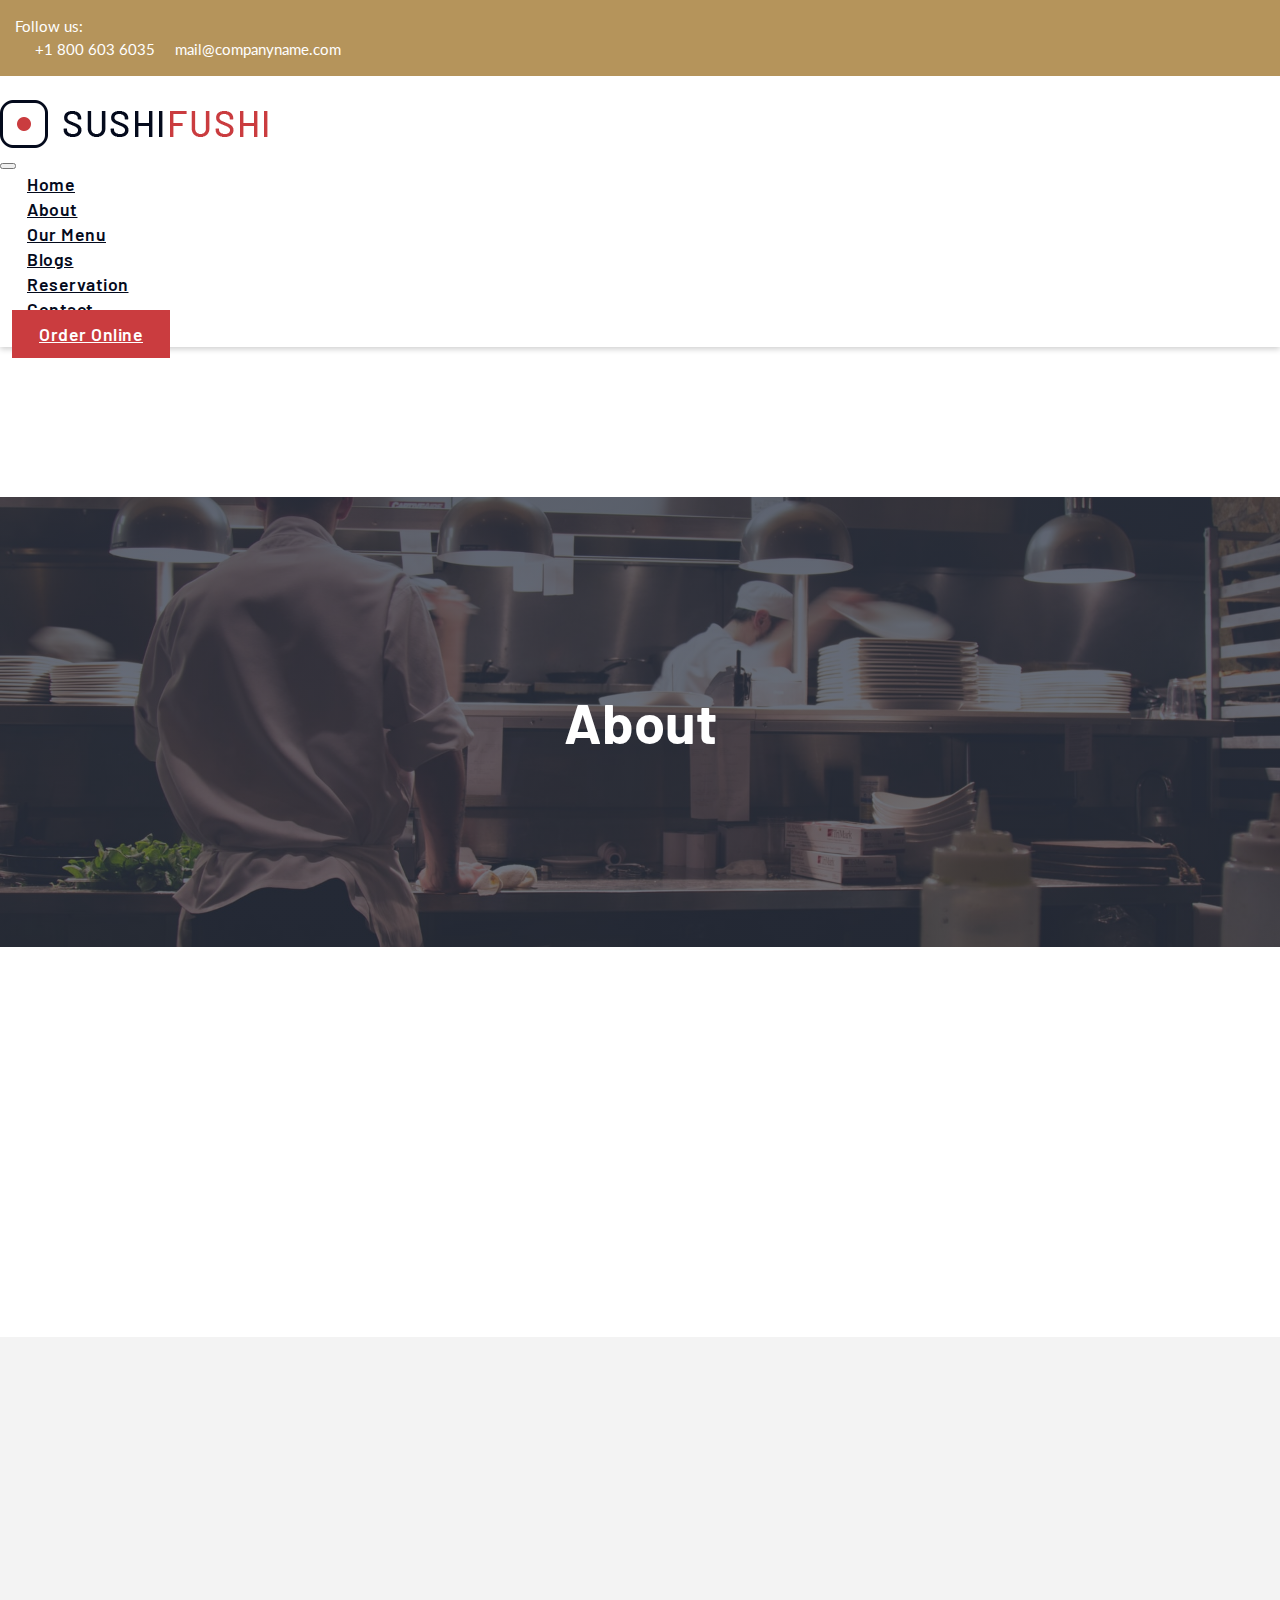
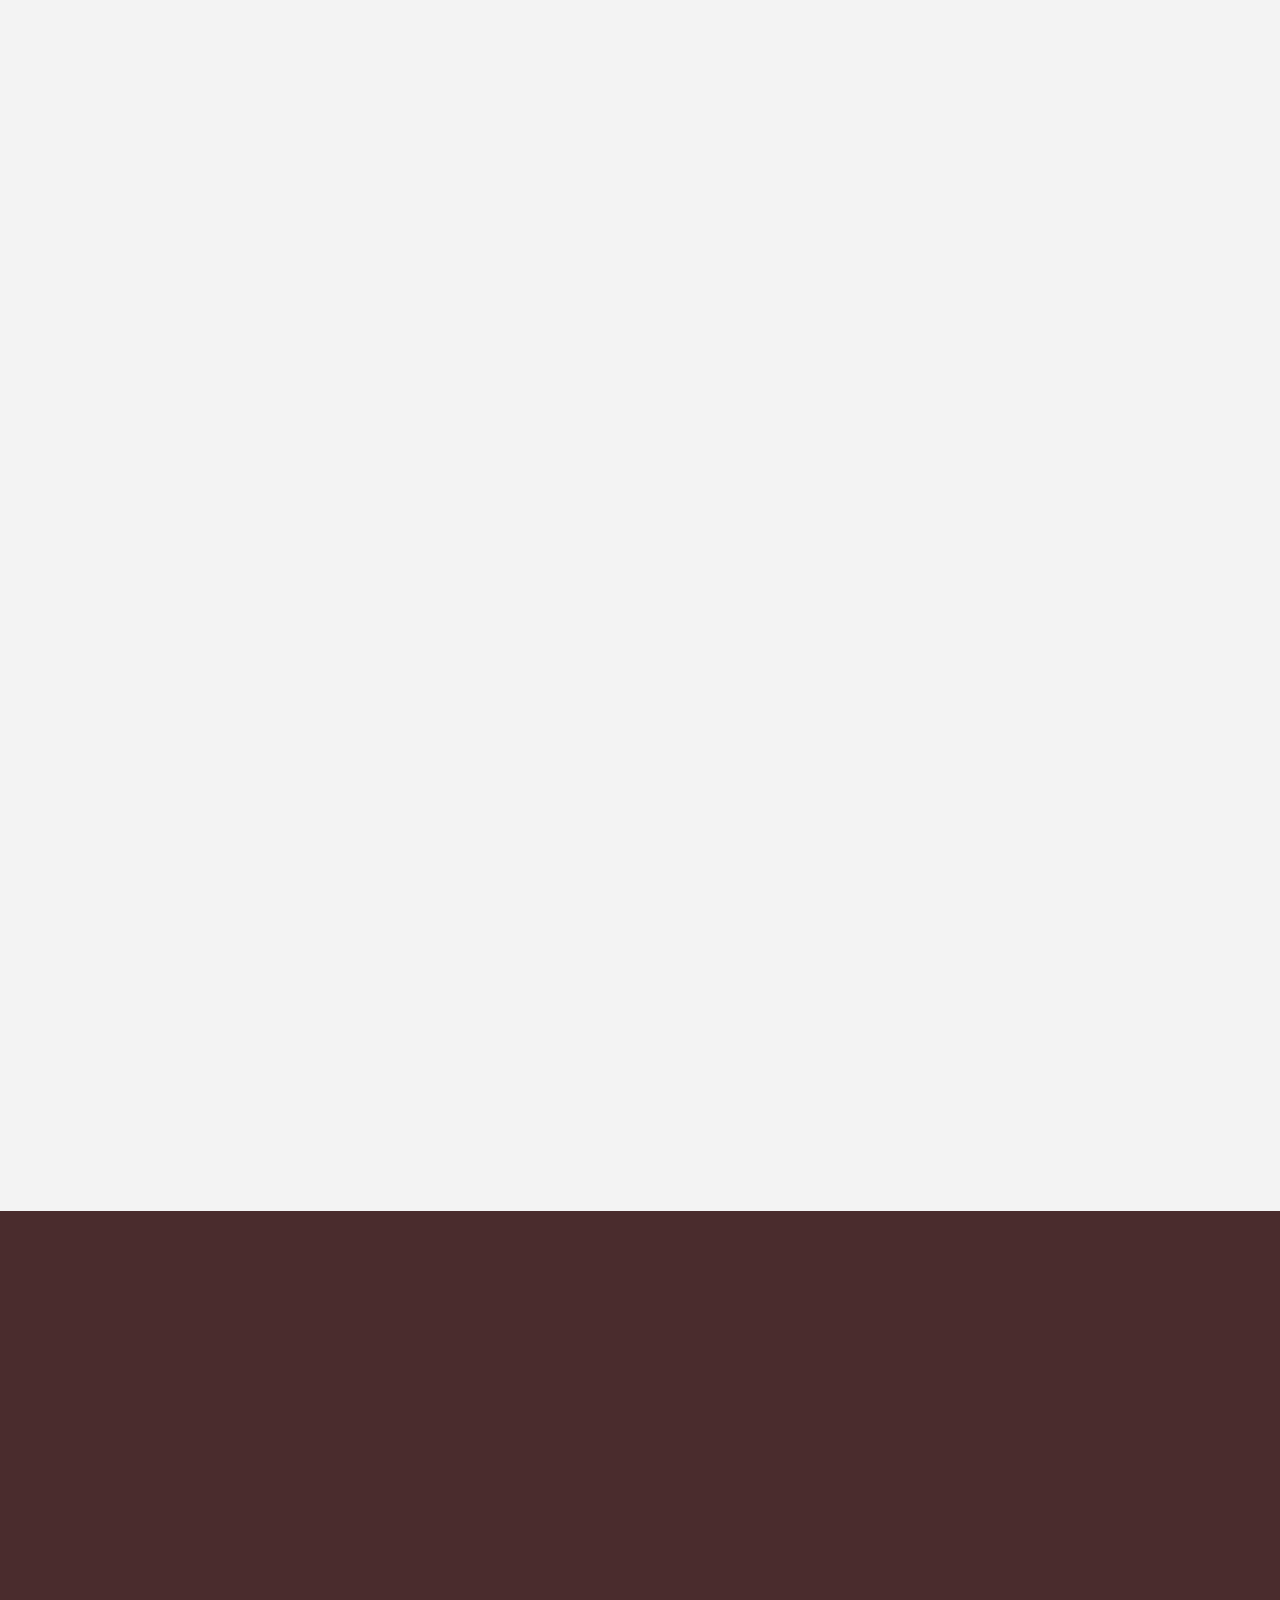
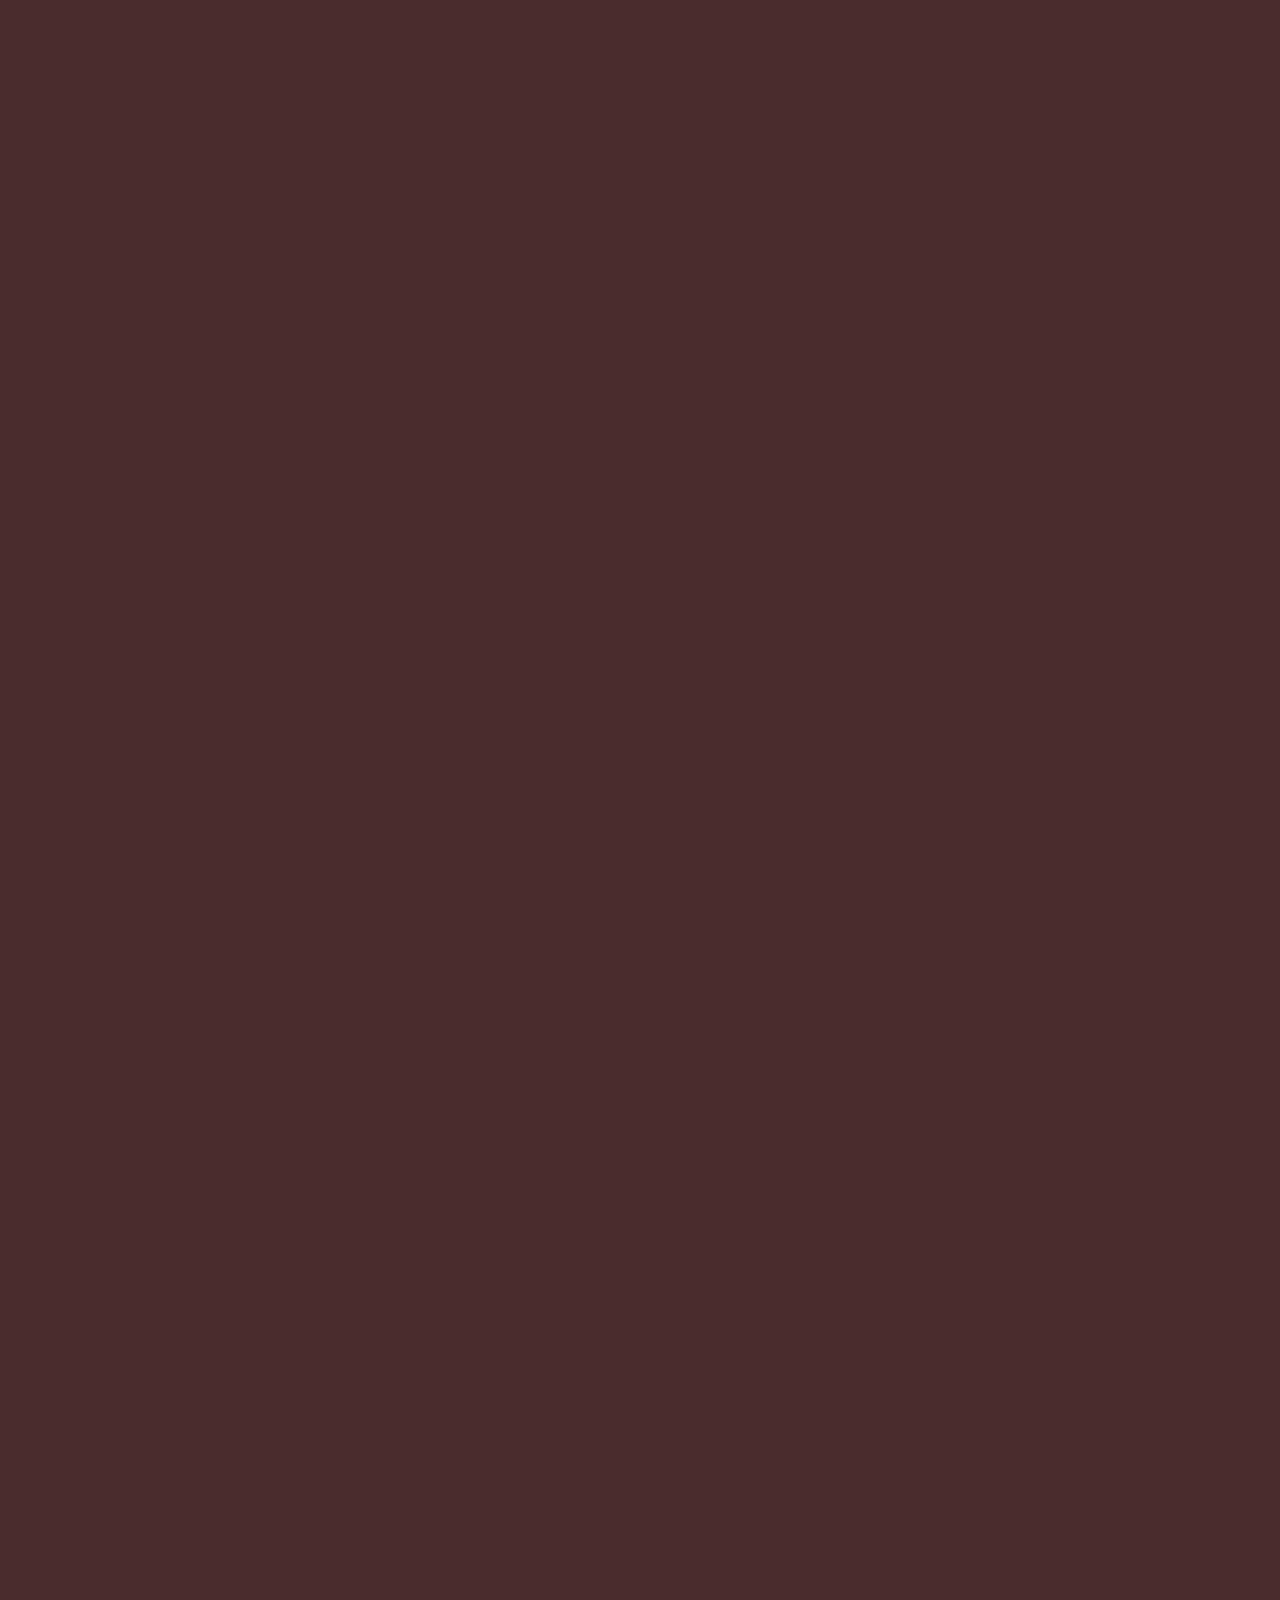
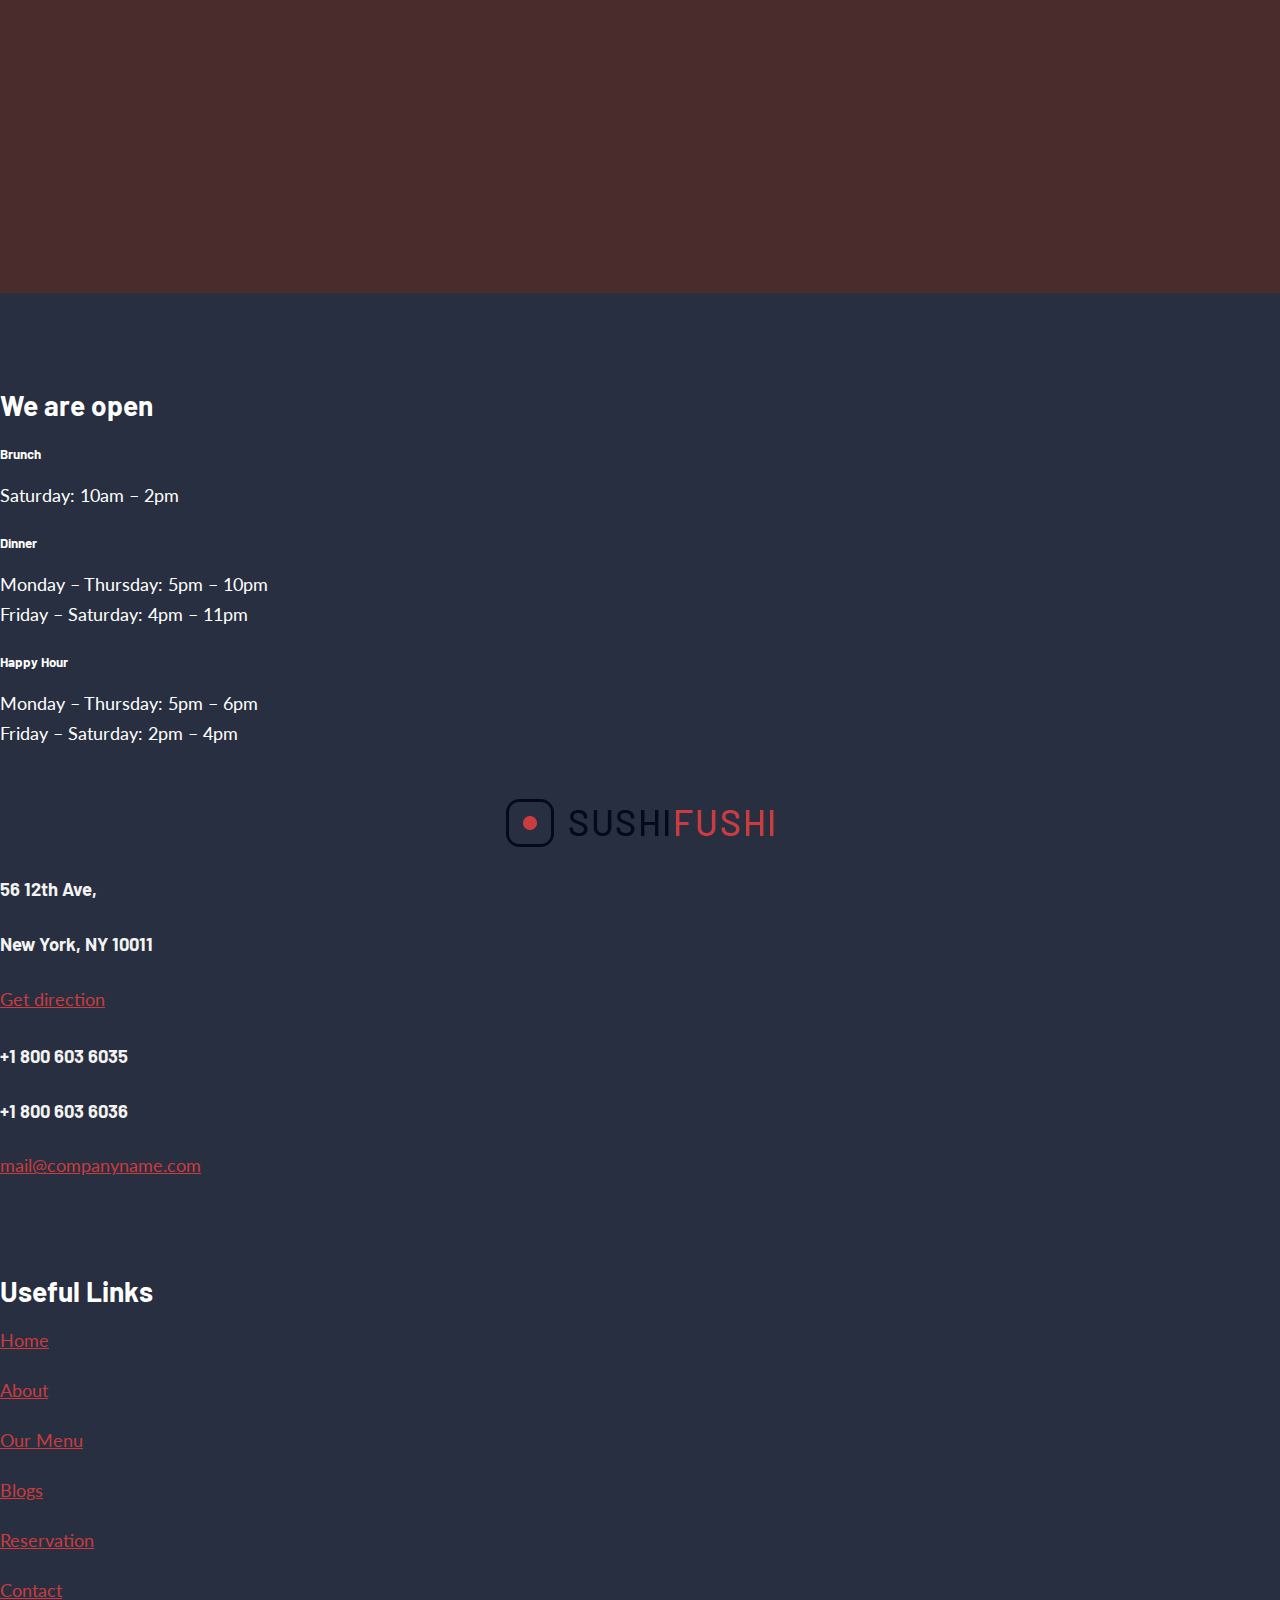
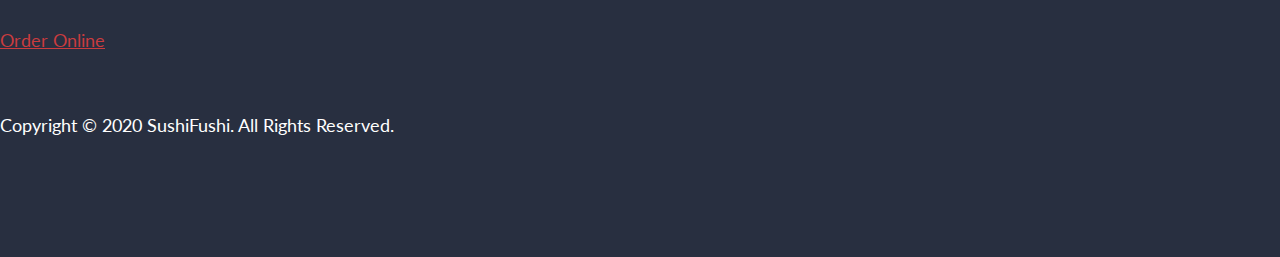
<file: about.html>
<!doctype html>
<html lang="en">
  <head>
    <!-- Required meta tags -->
    <meta charset="utf-8">
    <meta name="viewport" content="width=device-width, initial-scale=1">

    <!-- Bootstrap CSS -->
    <link rel="stylesheet" href="https://cdn.jsdelivr.net/npm/bootstrap@4.6.0/dist/css/bootstrap.min.css" integrity="sha384-B0vP5xmATw1+K9KRQjQERJvTumQW0nPEzvF6L/Z6nronJ3oUOFUFpCjEUQouq2+l" crossorigin="anonymous">
    <!--google font-->
    <link rel="preconnect" href="https://fonts.gstatic.com">
    <link href="https://fonts.googleapis.com/css2?family=Barlow:ital,wght@0,400;0,600;1,700&family=Lato:wght@400;700&display=swap" rel="stylesheet">
    <!--font awesome-->
    <link rel="stylesheet" href="https://cdnjs.cloudflare.com/ajax/libs/font-awesome/5.15.3/css/all.min.css" integrity="sha512-iBBXm8fW90+nuLcSKlbmrPcLa0OT92xO1BIsZ+ywDWZCvqsWgccV3gFoRBv0z+8dLJgyAHIhR35VZc2oM/gI1w==" crossorigin="anonymous" />
    <!--aos scroll-->
    <link rel="stylesheet" href="https://unpkg.com/aos@next/dist/aos.css" />
    <!--custom css-->
    <link rel="stylesheet" href="css/style.css">
    <title>Sushifushi | About</title>
  </head>
  <body>
    <nav class="navbar navbar-expand-lg fixed-top flex-wrap" id="mainNav">
      <div class="top-header d-none d-sm-none d-md-block d-lg-block d-xl-block d-xxl-block">
        <div class="top-header__container d-flex justify-content-between align-items-center">
                <div class="top-header__social-links">
                    <p>Follow us: <a href="#" target="_blank"><i class="fab fa-facebook-f"></i></a><a href="#" target="_blank"><i class="fab fa-instagram"></i></a><a href="#" target="_blank"><i class="fab fa-youtube"></i></a></p>
                </div>
            
                <div class="top-header__contact">
                    <p class="text-right"><i class="fas fa-phone-alt"></i>+1 800 603 6035<i class="fas fa-envelope"></i>mail@companyname.com</p>
                </div>
            
        </div>
    </div>

          <a class="navbar-brand" href="index.html"><img src="assets/images/logo/logo.png" alt="site-logo"></a>
          <button class="navbar-toggler" type="button" data-toggle="collapse" data-target="#navbarNav" aria-controls="navbarNav" aria-expanded="false" aria-label="Toggle navigation">
            <span class="fas fa-bars"></span>
          </button>
          <div class="collapse navbar-collapse" id="navbarNav">
            <ul class="navbar-nav">
              <li class="nav-item">
                <a class="nav-link active" aria-current="page" href="/index.html">Home</a>
              </li>
              <li class="nav-item">
                <a class="nav-link" href="/about.html">About</a>
              </li>
              <li class="nav-item">
                <a class="nav-link" href="/menu.html">Our menu</a>
              </li>
              <li class="nav-item">
                <a class="nav-link" href="/blogs.html">Blogs</a>
              </li>
              <li class="nav-item">
                <a class="nav-link" href="#">Reservation</a>
              </li>
              <li class="nav-item">
                <a class="nav-link" href="/contact.html">Contact</a>
              </li>
              <li class="nav-item">
                <a class="nav-link order-cta" href="#">Order Online</a>
              </li>
              
              
            </ul>
          </div>
      </nav>

      <header class="page__title about__header">
          <h2 data-aos="fade-up" data-aos-delay="150" data-aos-duration="2000" data-aos-easing="ease">About</h2>
      </header>

      <section class="page-section about about__page">
        <div class="container" data-aos="fade-up" data-aos-delay="50" data-aos-duration="1000" data-aos-easing="ease">
          <div class="about__text text-center">
            <div class="row justify-content-center">
              <div class="col-sm-12 col-md-10 col-lg-8 col-xxl-7">
                <p>Lorem ipsum dolor sit amet consectetur adipisicing elit. Dolorem, perferendis! Possimus consequatur quos omnis, quis delectus nemo molestiae placeat quae perferendis nulla optio, id dolores repellat earum architecto nisi eaque? Perferendis, officiis obcaecati ut inventore id incidunt, itaque enim ipsum et dicta magnam ex delectus! Cum consectetur blanditiis explicabo similique corporis, aut quasi, ducimus minus reprehenderit iure illum non delectus?</p>
                <p><img src="assets/images/signature/signature.png" alt="chef-signature" class="d-block m-auto"></p>
              </div>
            </div>
          </div>
        </div>
      </section>
      
      <section class="page-section awards bg-custom-light">
          <div class="container" data-aos="fade-up" data-aos-delay="50" data-aos-duration="1000" data-aos-easing="ease">
            <div class="section-title">
                <h2>Our Awards</h2>
            </div>
            <div class="row justify-content-center">
                <div class="col-sm-6 col-md-3 col-lg-3 col-xl-3 col-xxl-3">
                    <div class="awards__img">
                        <img src="/assets/images/awards/sponsor1.jpg" alt="awards1">
                    </div>
                </div>
                <div class="col-sm-6 col-md-3 col-lg-3 col-xl-3 col-xxl-3">
                  <div class="awards__img">
                      <img src="/assets/images/awards/sponsor2.jpg" alt="">
                  </div>
                </div>
                <div class="col-sm-6 col-md-3 col-lg-3 col-xl-3 col-xxl-3">
                  <div class="awards__img">
                      <img src="/assets/images/awards/sponsor3.jpg" alt="">
                  </div>
                </div>
                <div class="col-sm-6 col-md-3 col-lg-3 col-xl-3 col-xxl-3">
                  <div class="awards__img">
                      <img src="/assets/images/awards/sponsor4.jpg" alt="">
                  </div>
                </div>
                <div class="col-sm-6 col-md-3 col-lg-3 col-xl-3 col-xxl-3">
                  <div class="awards__img">
                      <img src="/assets/images/awards/sponsor5.jpg" alt="">
                  </div>
                </div>
                <div class="col-sm-6 col-md-3 col-lg-3 col-xl-3 col-xxl-3">
                  <div class="awards__img">
                      <img src="/assets/images/awards/sponsor6.jpg" alt="">
                  </div>
                </div>
            </div>
          </div>
    </section>

    <section class="page-section team bg-custom-brown">
        <div class="container" data-aos="fade-up" data-aos-delay="50" data-aos-duration="1000" data-aos-easing="ease">
            <div class="section-title">
                <h2 class="font-light">Our team</h2>
            </div>
            <div class="row justify-content-center">
                <div class="col-sm-12 col-md-4 col-lg-3 col-xl-3 col-xxl-3">
                    <div class="team__member">
                        <div class="team__member-img">
                            <img src="/assets/images/team/328x328_photo1.jpg" class="mx-auto" alt="">
                        </div>
                        <div class="team__member-profile text-center">
                            <h4>Albert Brown</h4>
                            <p>Executive Chef</p>
                        </div>
                    </div>
                </div>
                <div class="col-sm-12 col-md-4 col-lg-3 col-xl-3 col-xxl-3">
                    <div class="team__member">
                        <div class="team__member-img">
                            <img src="/assets/images/team/328x328_photo2.jpg" class="mx-auto" alt="">
                        </div>
                        <div class="team__member-profile text-center">
                            <h4>Edna Barton</h4>
                            <p>General Manager</p>
                        </div>
                    </div>
                </div>
                <div class="col-sm-12 col-md-4 col-lg-3 col-xl-3 col-xxl-3">
                    <div class="team__member">
                        <div class="team__member-img">
                            <img src="/assets/images/team/328x328_photo3.jpg" class="mx-auto" alt="">
                        </div>
                        <div class="team__member-profile text-center">
                            <h4>Bradley Grosh</h4>
                            <p>Cook</p>
                        </div>
                    </div>
                </div>
                <div class="col-sm-12 col-md-4 col-lg-3 col-xl-3 col-xxl-3">
                    <div class="team__member">
                        <div class="team__member-img">
                            <img src="/assets/images/team/328x328_photo4.jpg" class="mx-auto" alt="">
                        </div>
                        <div class="team__member-profile text-center">
                            <h4>John McCoist</h4>
                            <p>Wine Consultant</p>
                        </div>
                    </div>
                </div>
            </div>
            <div class="team__member-career">
                <p class="text-center"><a href="/career.html" class="btn-main font-light">Join our team</a></p>
            </div>
        </div>
    </section>

    <footer class="page-section footer bg-custom-dark text-center">
      <div class="container">
        <div class="row">
          <div class="col-sm-12 col-md-4 col-lg-4 col-xl-4 col-xxl-4">
            <div class="footer__openning">
              <h4>We are open</h4>
              <div class="footer__openning__container">
                <h5>Brunch</h5>
                <p>Saturday: 10am – 2pm</p>
              </div>
              <div class="footer__openning__container">
                <h5>Dinner</h5>
                <p>Monday – Thursday: 5pm – 10pm</p>
                <p>Friday – Saturday: 4pm – 11pm</p>
              </div>
              <div class="footer__openning__container">
                <h5>Happy Hour</h5>
                <p>Monday – Thursday: 5pm – 6pm</p>
                <p>Friday – Saturday: 2pm – 4pm</p>
              </div>
              
            </div>
          </div>
          <div class="col-sm-12 col-md-4 col-lg-4 col-xl-4 col-xxl-4">
            <div class="footer__logo">
              <img src="/assets/images/logo/logo.png" alt="logo">
            </div>
            <div class="footer__contact">
              <h5>56 12th Ave,</h5>
              <h5>New York, NY 10011</h5>
              <p><a href="#">Get direction</a></p>
            </div>
            <div class="footer__contact">
              <h5>+1 800 603 6035</h5>
              <h5>+1 800 603 6036</h5>
              <p><a href="#">mail@companyname.com</a></p>
            </div>
            <div class="footer__social">
              <p><a href="#"><i class="fab fa-facebook-f"></i></a>
                <a href="#"><i class="fab fa-instagram"></i></a>
                <a href="#"><i class="fab fa-twitter"></i></a>
                <a href="#"><i class="fab fa-youtube"></i></a></p>
            </div>
          </div>
          <div class="col-sm-12 col-md-4 col-lg-4 col-xl-4 col-xxl-4">
            <div class="footer__linkheading">
              <h4>Useful Links</h4>
            </div>
           <ul class="footer__links">
             <li><a href="/index.html">Home</a></li>
             <li><a href="/about.html">About</a></li>
             <li><a href="/menu.html">Our Menu</a></li>
             <li><a href="/blogs.html">Blogs</a></li>
             <li><a href="#">Reservation</a></li>
             <li><a href="/contact">Contact</a></li>
             <li><a href="#">Order Online</a></li>
           </ul>
          </div>
        </div>
        <div class="footer__copyright">
          <p>Copyright © 2020 SushiFushi. All Rights Reserved.</p>
        </div>
      </div>
    </footer>





    

      <script src="https://code.jquery.com/jquery-3.5.1.slim.min.js" integrity="sha384-DfXdz2htPH0lsSSs5nCTpuj/zy4C+OGpamoFVy38MVBnE+IbbVYUew+OrCXaRkfj" crossorigin="anonymous"></script>
      <script src="https://cdn.jsdelivr.net/npm/popper.js@1.16.1/dist/umd/popper.min.js" integrity="sha384-9/reFTGAW83EW2RDu2S0VKaIzap3H66lZH81PoYlFhbGU+6BZp6G7niu735Sk7lN" crossorigin="anonymous"></script>
      <script src="https://cdn.jsdelivr.net/npm/bootstrap@4.6.0/dist/js/bootstrap.min.js" integrity="sha384-+YQ4JLhjyBLPDQt//I+STsc9iw4uQqACwlvpslubQzn4u2UU2UFM80nGisd026JF" crossorigin="anonymous"></script>
      <script src="https://unpkg.com/aos@next/dist/aos.js"></script>
    <script src="js/script.js"></script>
    <script src="js/jqueryscript.js"></script>
  </body>
</html>
</file>
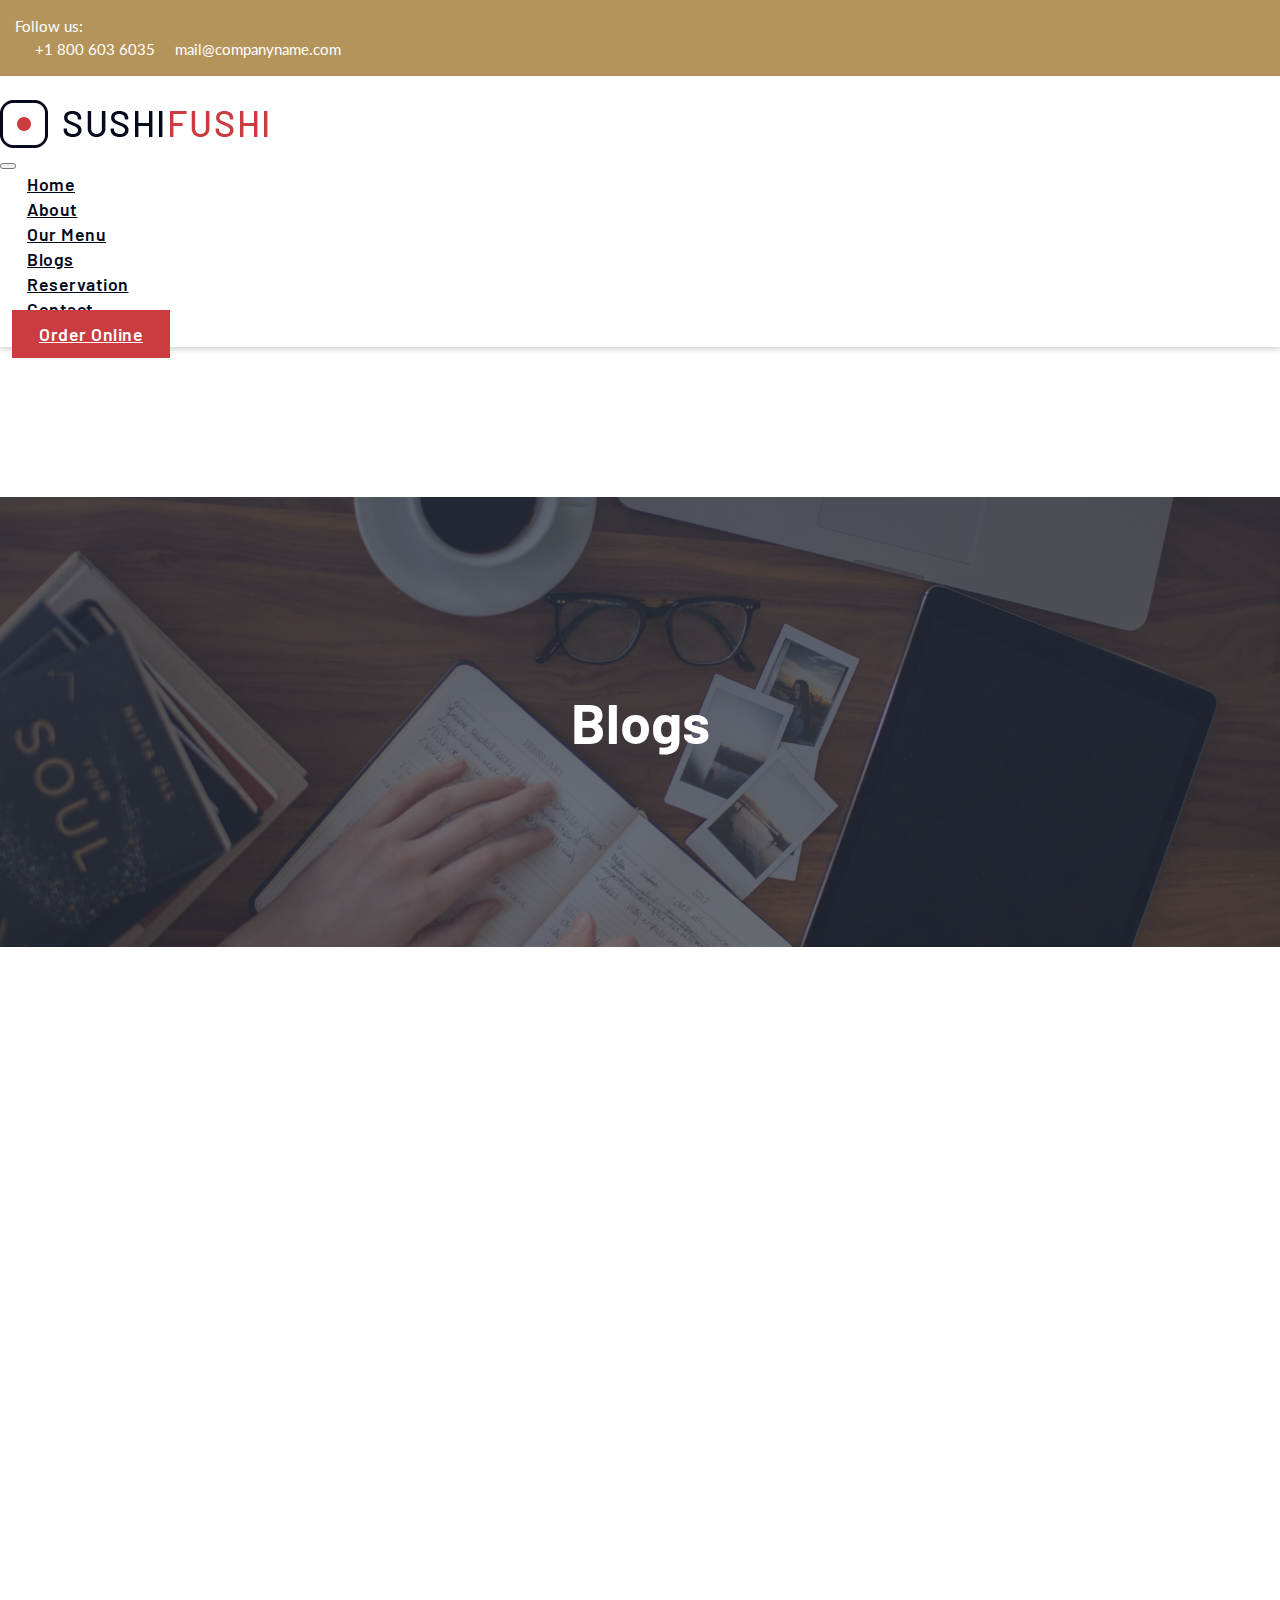
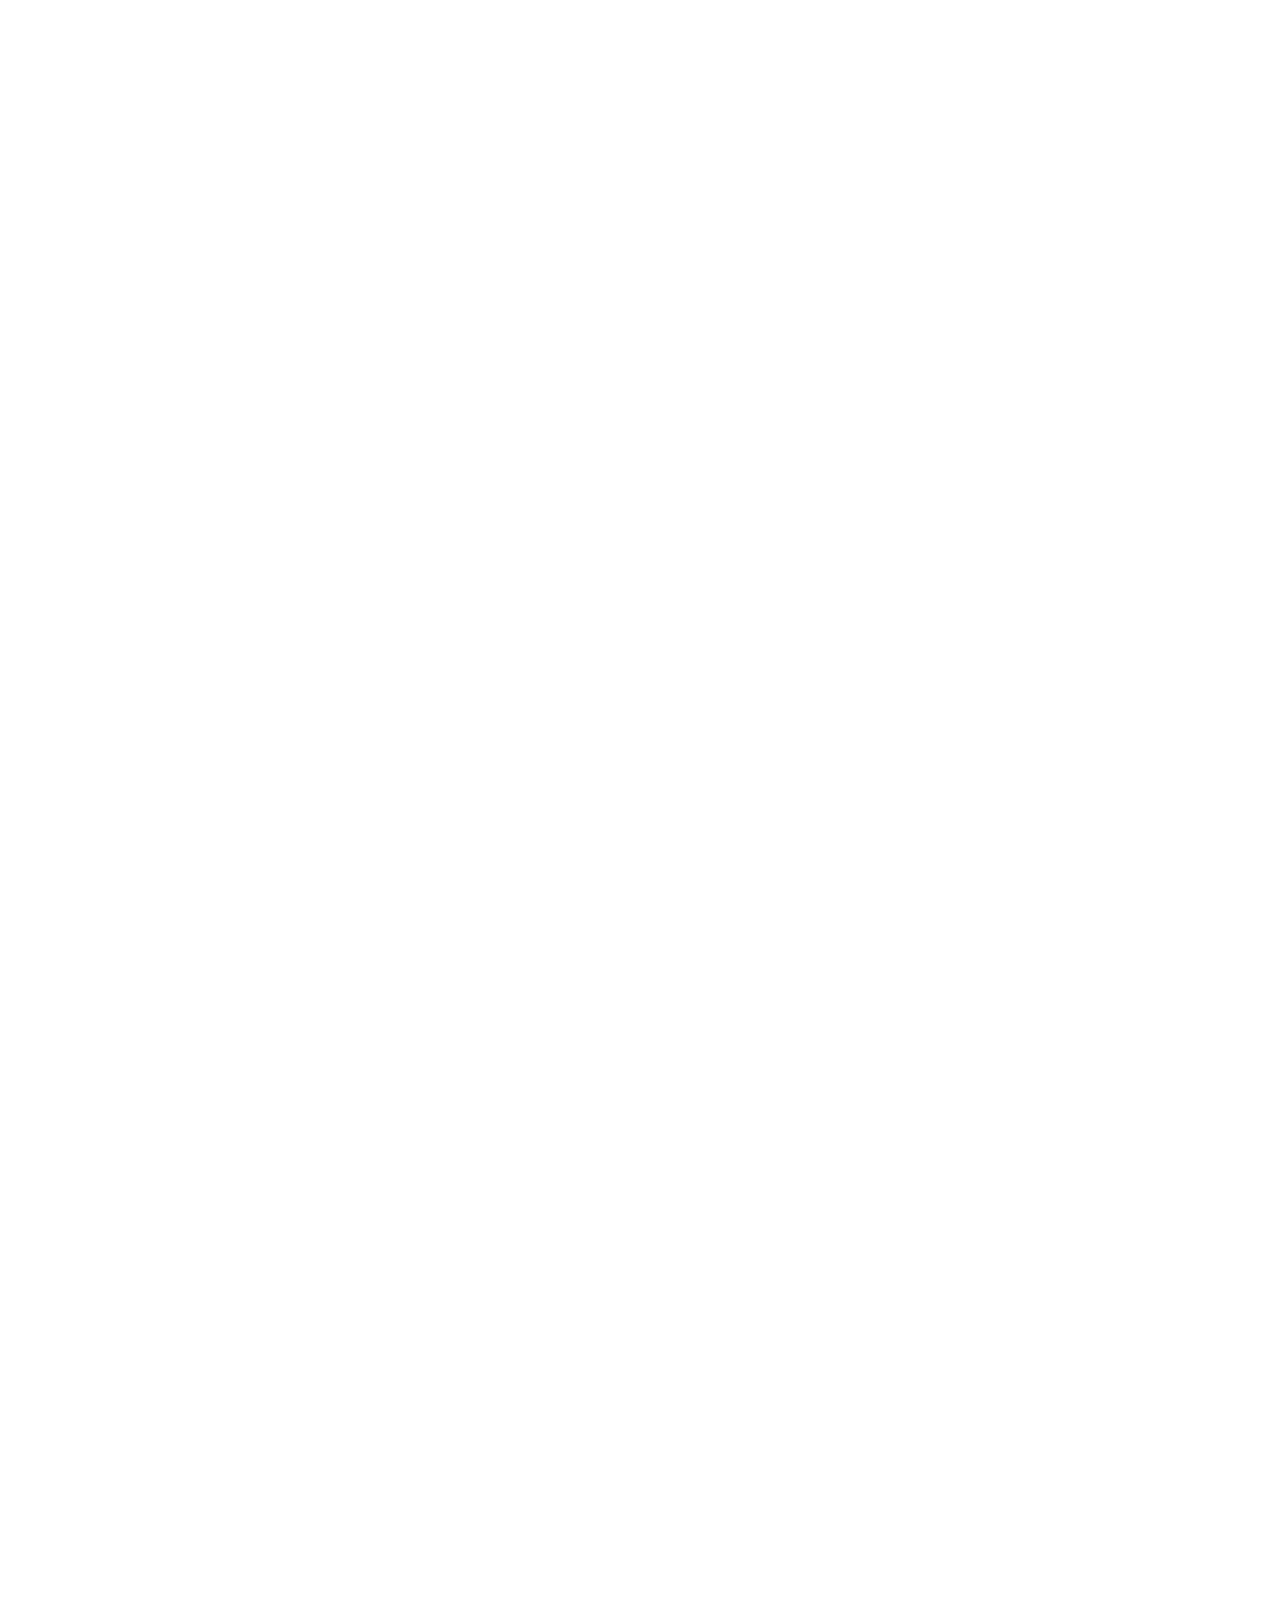
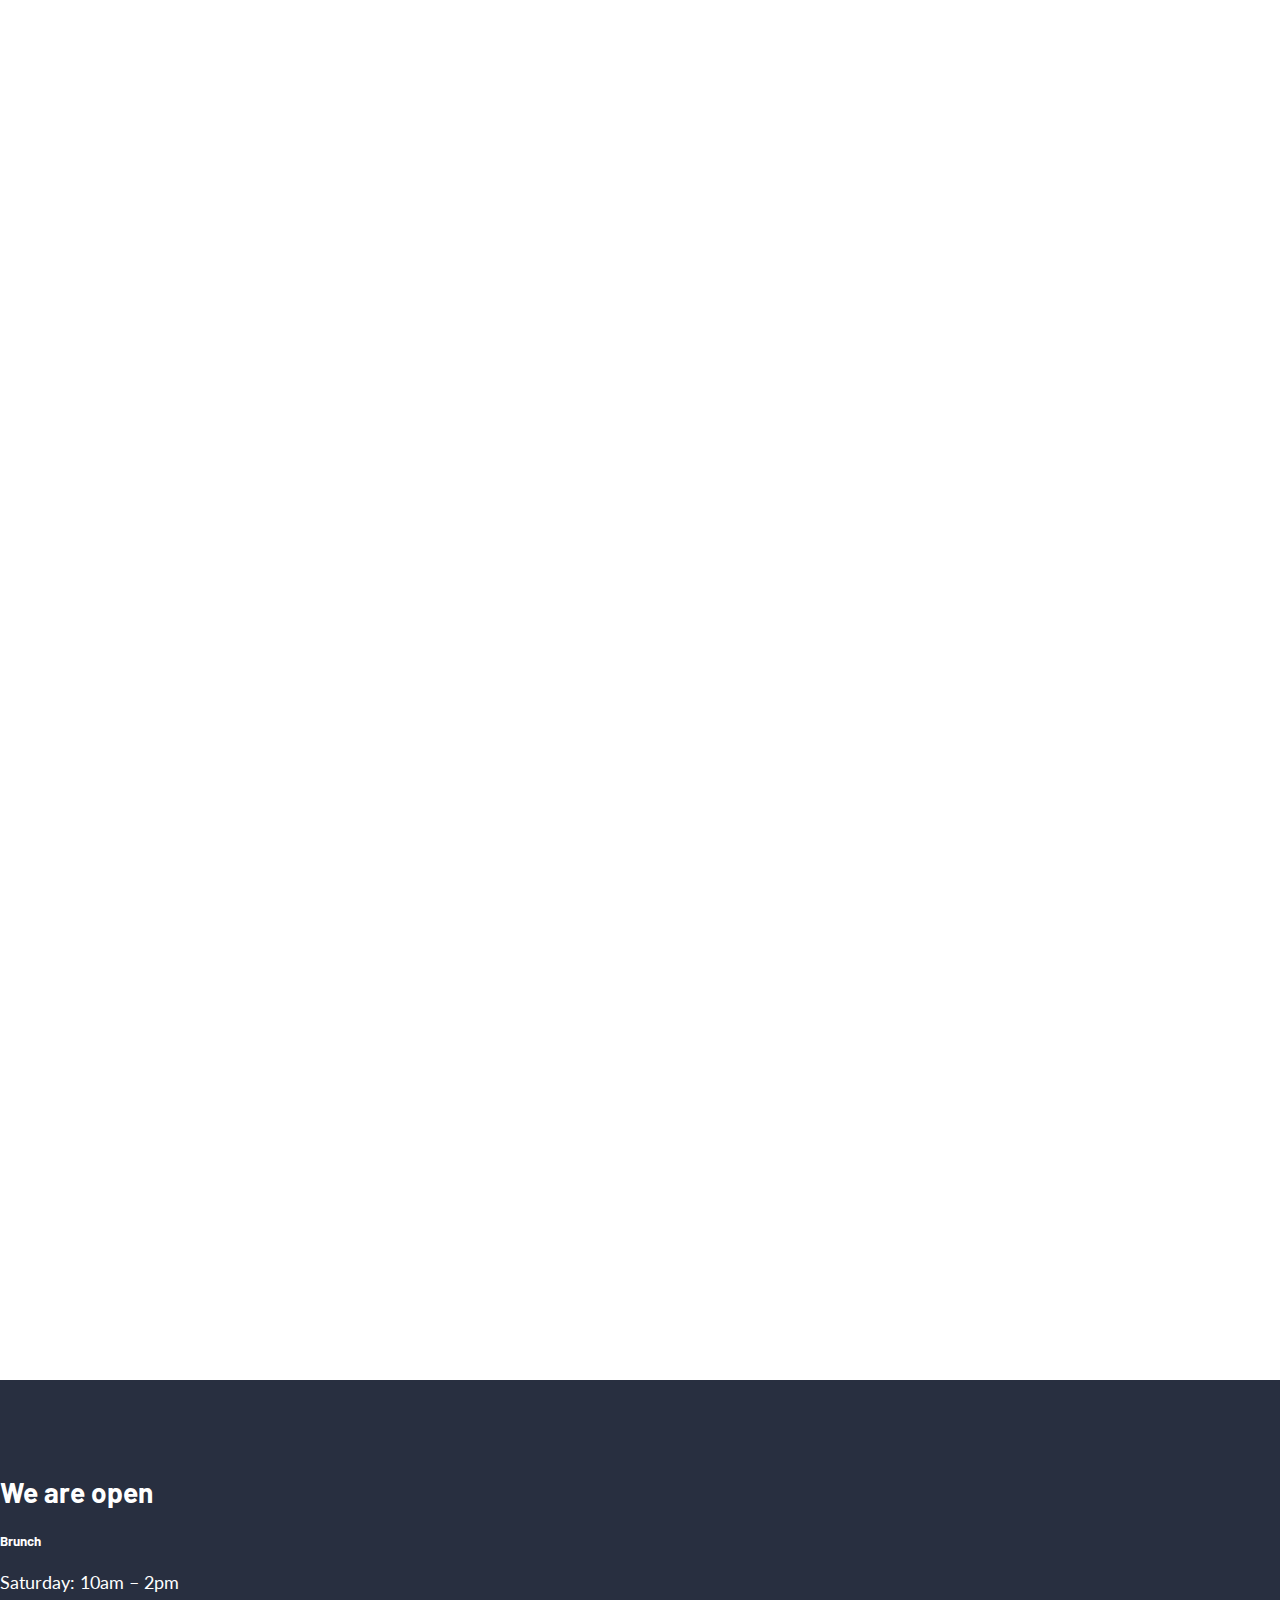
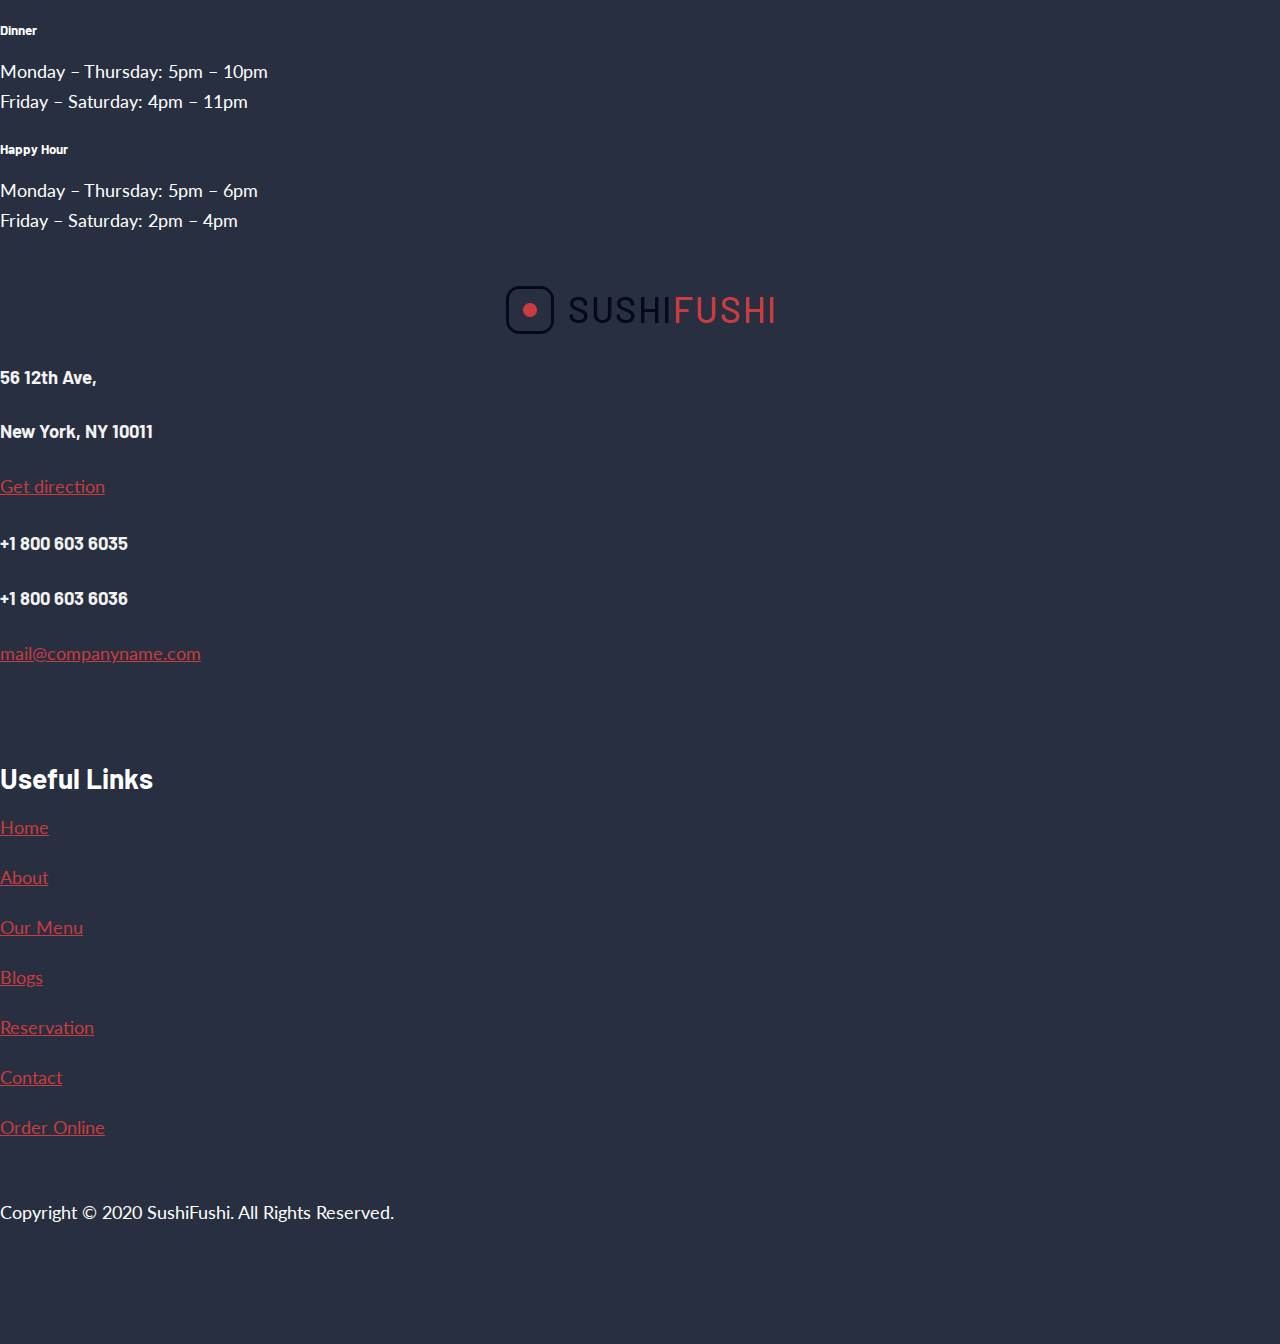
<file: blogs.html>
<!doctype html>
<html lang="en">
  <head>
    <!-- Required meta tags -->
    <meta charset="utf-8">
    <meta name="viewport" content="width=device-width, initial-scale=1">

    <!-- Bootstrap CSS -->
    <link rel="stylesheet" href="https://cdn.jsdelivr.net/npm/bootstrap@4.6.0/dist/css/bootstrap.min.css" integrity="sha384-B0vP5xmATw1+K9KRQjQERJvTumQW0nPEzvF6L/Z6nronJ3oUOFUFpCjEUQouq2+l" crossorigin="anonymous">
    <!--google font-->
    <link rel="preconnect" href="https://fonts.gstatic.com">
    <link href="https://fonts.googleapis.com/css2?family=Barlow:ital,wght@0,400;0,600;1,700&family=Lato:wght@400;700&display=swap" rel="stylesheet">
    <!--font awesome-->
    <link rel="stylesheet" href="https://cdnjs.cloudflare.com/ajax/libs/font-awesome/5.15.3/css/all.min.css" integrity="sha512-iBBXm8fW90+nuLcSKlbmrPcLa0OT92xO1BIsZ+ywDWZCvqsWgccV3gFoRBv0z+8dLJgyAHIhR35VZc2oM/gI1w==" crossorigin="anonymous" />
    <!--aos scroll-->
    <link rel="stylesheet" href="https://unpkg.com/aos@next/dist/aos.css" />
    <!--custom css-->
    <link rel="stylesheet" href="css/style.css">
    <title>Sushifushi | Blogs</title>
  </head>
  <body>
    <nav class="navbar navbar-expand-lg fixed-top flex-wrap" id="mainNav">
      <div class="top-header d-none d-sm-none d-md-block d-lg-block d-xl-block d-xxl-block">
        <div class="top-header__container d-flex justify-content-between align-items-center">
                <div class="top-header__social-links">
                    <p>Follow us: <a href="#" target="_blank"><i class="fab fa-facebook-f"></i></a><a href="#" target="_blank"><i class="fab fa-instagram"></i></a><a href="#" target="_blank"><i class="fab fa-youtube"></i></a></p>
                </div>
            
                <div class="top-header__contact">
                    <p class="text-right"><i class="fas fa-phone-alt"></i>+1 800 603 6035<i class="fas fa-envelope"></i>mail@companyname.com</p>
                </div>
            
        </div>
    </div>

          <a class="navbar-brand" href="index.html"><img src="assets/images/logo/logo.png" alt="site-logo"></a>
          <button class="navbar-toggler" type="button" data-toggle="collapse" data-target="#navbarNav" aria-controls="navbarNav" aria-expanded="false" aria-label="Toggle navigation">
            <span class="fas fa-bars"></span>
          </button>
          <div class="collapse navbar-collapse" id="navbarNav">
            <ul class="navbar-nav">
              <li class="nav-item">
                <a class="nav-link active" aria-current="page" href="/index.html">Home</a>
              </li>
              <li class="nav-item">
                <a class="nav-link" href="/about.html">About</a>
              </li>
              <li class="nav-item">
                <a class="nav-link" href="/menu.html">Our menu</a>
              </li>
              <li class="nav-item">
                <a class="nav-link" href="/blogs.html">Blogs</a>
              </li>
              <li class="nav-item">
                <a class="nav-link" href="#">Reservation</a>
              </li>
              <li class="nav-item">
                <a class="nav-link" href="/contact.html">Contact</a>
              </li>
              <li class="nav-item">
                <a class="nav-link order-cta" href="#">Order Online</a>
              </li>
              
              
            </ul>
          </div>
      </nav>

      <header class="page__title blog__header">
          <h2 data-aos="fade-up" data-aos-delay="150" data-aos-duration="2000" data-aos-easing="ease">Blogs</h2>
      </header>

      <section class="page-section blog">
        <div class="container" data-aos="fade-up" data-aos-delay="50" data-aos-duration="1000" data-aos-easing="ease">
          <div class="row flex-column-reverse flex-sm-column-reverse flex-md-column-reverse flex-lg-row">
            <div class="col-sm-12 col-md-12 col-lg-7 col-xl-7 col-xxl-7">
              <div class="blog__container">
                <div class="blog__img">
                  <img src="/assets/images/main-menu/dining/food2.jpg" alt="">
                </div>
                <div class="blog__title">
                  <h3>Top 5 healthy breakfast which boost your confidence in the morning</h3>
                </div>
                <div class="blog__author">
                  <div class="blog__author-name">
                    <p><i class="fas fa-user-alt"></i>Posted by John Doe</p>
                  </div>
                  <div class="blog__post-date">
                    <p><i class="fas fa-calendar"></i>20/12/2020</p>
                  </div>
                </div>
                <div class="blog__content">
                  <p>Lorem ipsum dolor, sit amet consectetur adipisicing elit. Eligendi doloribus molestiae libero illo ea obcaecati nesciunt mollitia veniam placeat quos minus sint, et inventore debitis accusantium officia eum minima? <a href="#">Read more</a></p>
                </div>
              </div>

              <div class="blog__container">
                <div class="blog__img">
                  <img src="/assets/images/main-menu/drinks/drink2.jpg" alt="">
                </div>
                <div class="blog__title">
                  <h3>A hot chicken receipe which you can't resist once you eat it</h3>
                </div>
                <div class="blog__author">
                  <div class="blog__author-name">
                    <p><i class="fas fa-user-alt"></i>Posted by John Doe</p>
                  </div>
                  <div class="blog__post-date">
                    <p><i class="fas fa-calendar"></i>20/12/2020</p>
                  </div>
                </div>
                <div class="blog__content">
                  <p>Lorem ipsum dolor, sit amet consectetur adipisicing elit. Eligendi doloribus molestiae libero illo ea obcaecati nesciunt mollitia veniam placeat quos minus sint, et inventore debitis accusantium officia eum minima? <a href="#">Read more</a></p>
                </div>
              </div>

              <div class="blog__container">
                <div class="blog__img">
                  <img src="/assets/images/main-menu/dining/food4.jpg" alt="">
                </div>
                <div class="blog__title">
                  <h3>Hot summer drinks that you are going to add in your favourite drink list</h3>
                </div>
                <div class="blog__author">
                  <div class="blog__author-name">
                    <p><i class="fas fa-user-alt"></i>Posted by John Doe</p>
                  </div>
                  <div class="blog__post-date">
                    <p><i class="fas fa-calendar"></i>20/12/2020</p>
                  </div>
                </div>
                <div class="blog__content">
                  <p>Lorem ipsum dolor, sit amet consectetur adipisicing elit. Eligendi doloribus molestiae libero illo ea obcaecati nesciunt mollitia veniam placeat quos minus sint, et inventore debitis accusantium officia eum minima? <a href="#">Read more</a></p>
                </div>
              </div>
            </div>
            <div class="col-sm-12 col-md-12 col-lg-5 col-xl-5 col-xxl-5">
              <div class="blog__sidebar bg-custom-light">
                <div class="blog__search">
                  <div class="blog__input-container">
                    <input type="text" name="search" placeholder="search..">
                    <i class="fas fa-search"></i>
                  </div>
                  
                  <button type="submit" class="btn-main">Go</button>
                </div>
                <div class="blog__keyword">
                  <p>Most popular search:</p>
                  <ul>
                    <li><a href="#">Link 1</a></li>
                    <li><a href="#">Link 2</a></li>
                    <li><a href="#">Link 3</a></li>
                    <li><a href="#">Link 4</a></li>
                    <li><a href="#">Link 5</a></li>
                    <li><a href="#">Link 6</a></li>
                  </ul>
                  
                </div>
              </div>
            </div>
          </div>
        </div>
      </section>

      <footer class="page-section footer bg-custom-dark text-center">
        <div class="container">
          <div class="row">
            <div class="col-sm-12 col-md-4 col-lg-4 col-xl-4 col-xxl-4">
              <div class="footer__openning">
                <h4>We are open</h4>
                <div class="footer__openning__container">
                  <h5>Brunch</h5>
                  <p>Saturday: 10am – 2pm</p>
                </div>
                <div class="footer__openning__container">
                  <h5>Dinner</h5>
                  <p>Monday – Thursday: 5pm – 10pm</p>
                  <p>Friday – Saturday: 4pm – 11pm</p>
                </div>
                <div class="footer__openning__container">
                  <h5>Happy Hour</h5>
                  <p>Monday – Thursday: 5pm – 6pm</p>
                  <p>Friday – Saturday: 2pm – 4pm</p>
                </div>
                
              </div>
            </div>
            <div class="col-sm-12 col-md-4 col-lg-4 col-xl-4 col-xxl-4">
              <div class="footer__logo">
                <img src="/assets/images/logo/logo.png" alt="logo">
              </div>
              <div class="footer__contact">
                <h5>56 12th Ave,</h5>
                <h5>New York, NY 10011</h5>
                <p><a href="#">Get direction</a></p>
              </div>
              <div class="footer__contact">
                <h5>+1 800 603 6035</h5>
                <h5>+1 800 603 6036</h5>
                <p><a href="#">mail@companyname.com</a></p>
              </div>
              <div class="footer__social">
                <p><a href="#"><i class="fab fa-facebook-f"></i></a>
                  <a href="#"><i class="fab fa-instagram"></i></a>
                  <a href="#"><i class="fab fa-twitter"></i></a>
                  <a href="#"><i class="fab fa-youtube"></i></a></p>
              </div>
            </div>
            <div class="col-sm-12 col-md-4 col-lg-4 col-xl-4 col-xxl-4">
              <div class="footer__linkheading">
                <h4>Useful Links</h4>
              </div>
             <ul class="footer__links">
               <li><a href="/index.html">Home</a></li>
               <li><a href="/about.html">About</a></li>
               <li><a href="/menu.html">Our Menu</a></li>
               <li><a href="/blogs.html">Blogs</a></li>
               <li><a href="#">Reservation</a></li>
               <li><a href="/contact">Contact</a></li>
               <li><a href="#">Order Online</a></li>
             </ul>
            </div>
          </div>
          <div class="footer__copyright">
            <p>Copyright © 2020 SushiFushi. All Rights Reserved.</p>
          </div>
        </div>
      </footer>




    

      <script src="https://code.jquery.com/jquery-3.5.1.slim.min.js" integrity="sha384-DfXdz2htPH0lsSSs5nCTpuj/zy4C+OGpamoFVy38MVBnE+IbbVYUew+OrCXaRkfj" crossorigin="anonymous"></script>
      <script src="https://cdn.jsdelivr.net/npm/popper.js@1.16.1/dist/umd/popper.min.js" integrity="sha384-9/reFTGAW83EW2RDu2S0VKaIzap3H66lZH81PoYlFhbGU+6BZp6G7niu735Sk7lN" crossorigin="anonymous"></script>
      <script src="https://cdn.jsdelivr.net/npm/bootstrap@4.6.0/dist/js/bootstrap.min.js" integrity="sha384-+YQ4JLhjyBLPDQt//I+STsc9iw4uQqACwlvpslubQzn4u2UU2UFM80nGisd026JF" crossorigin="anonymous"></script>
      <script src="https://unpkg.com/aos@next/dist/aos.js"></script>
    <script src="js/script.js"></script>
    <script src="js/jqueryscript.js"></script>
  </body>
</html>
</file>
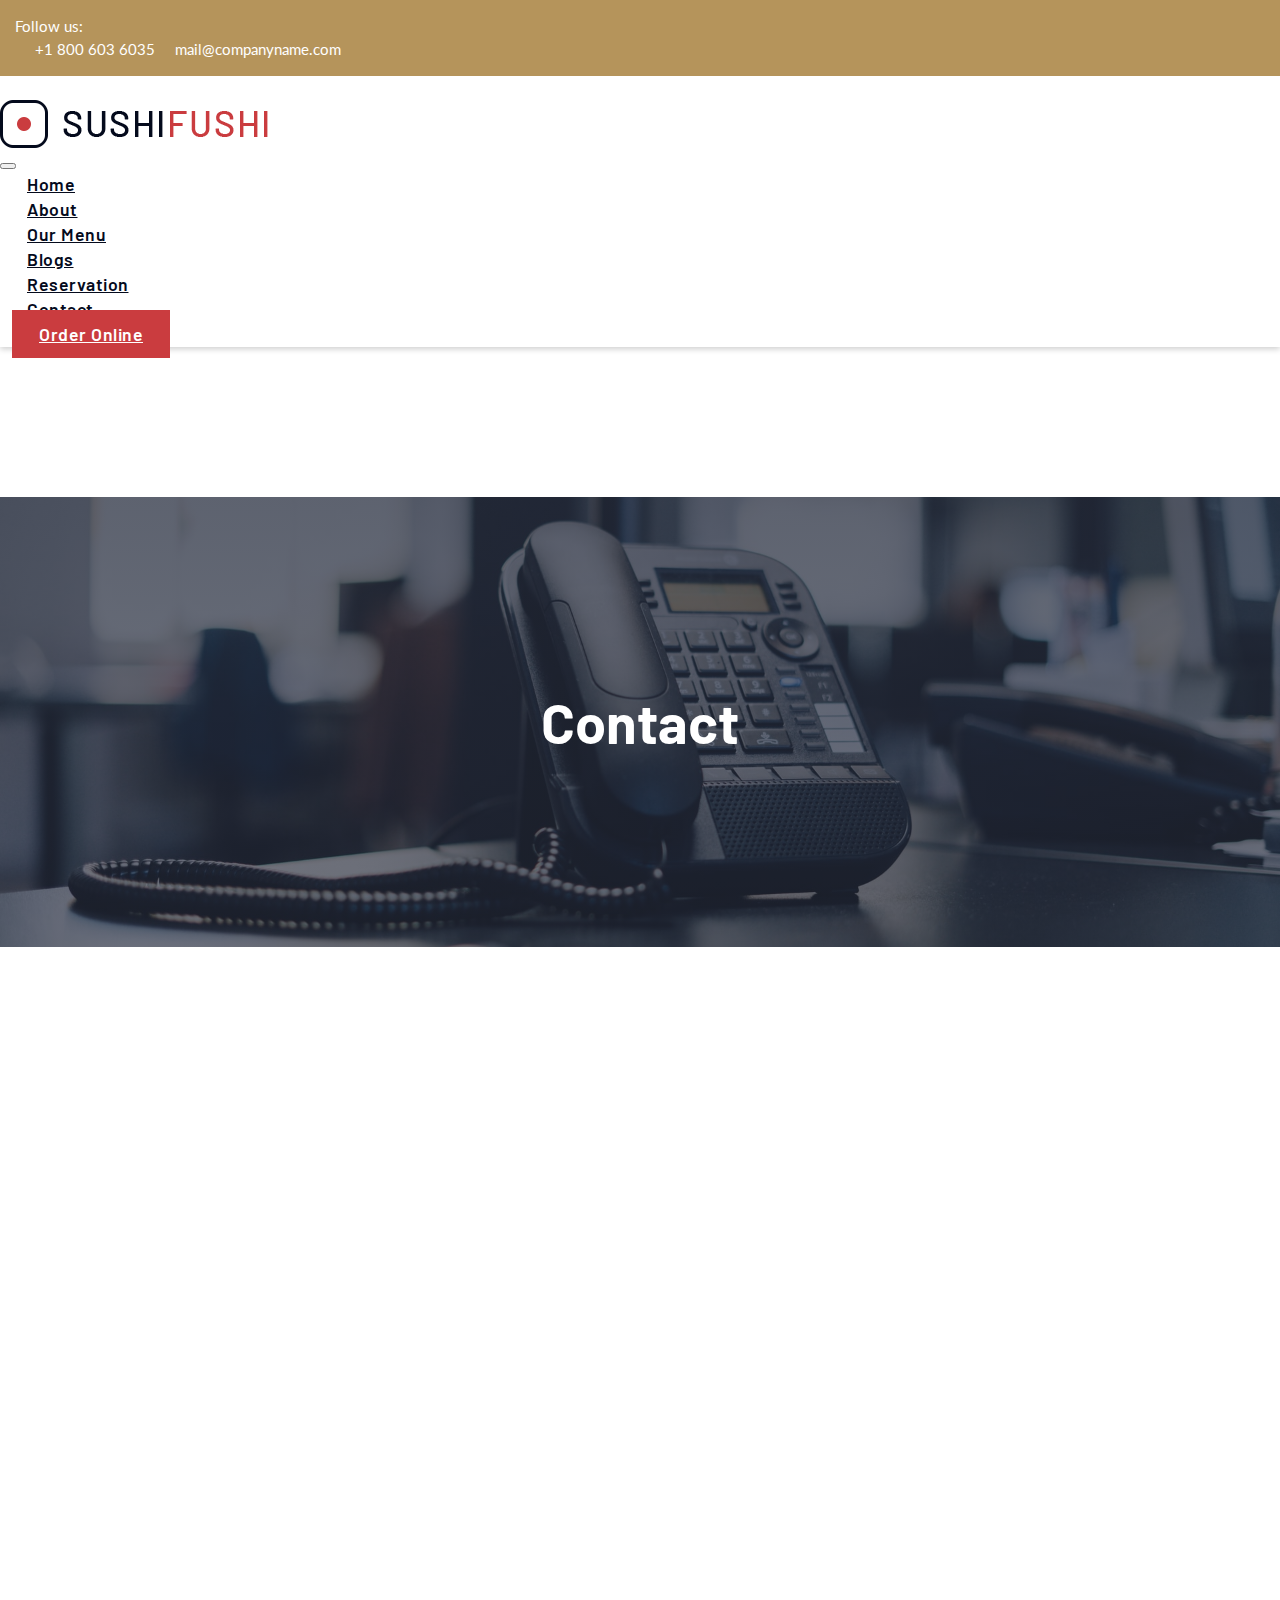
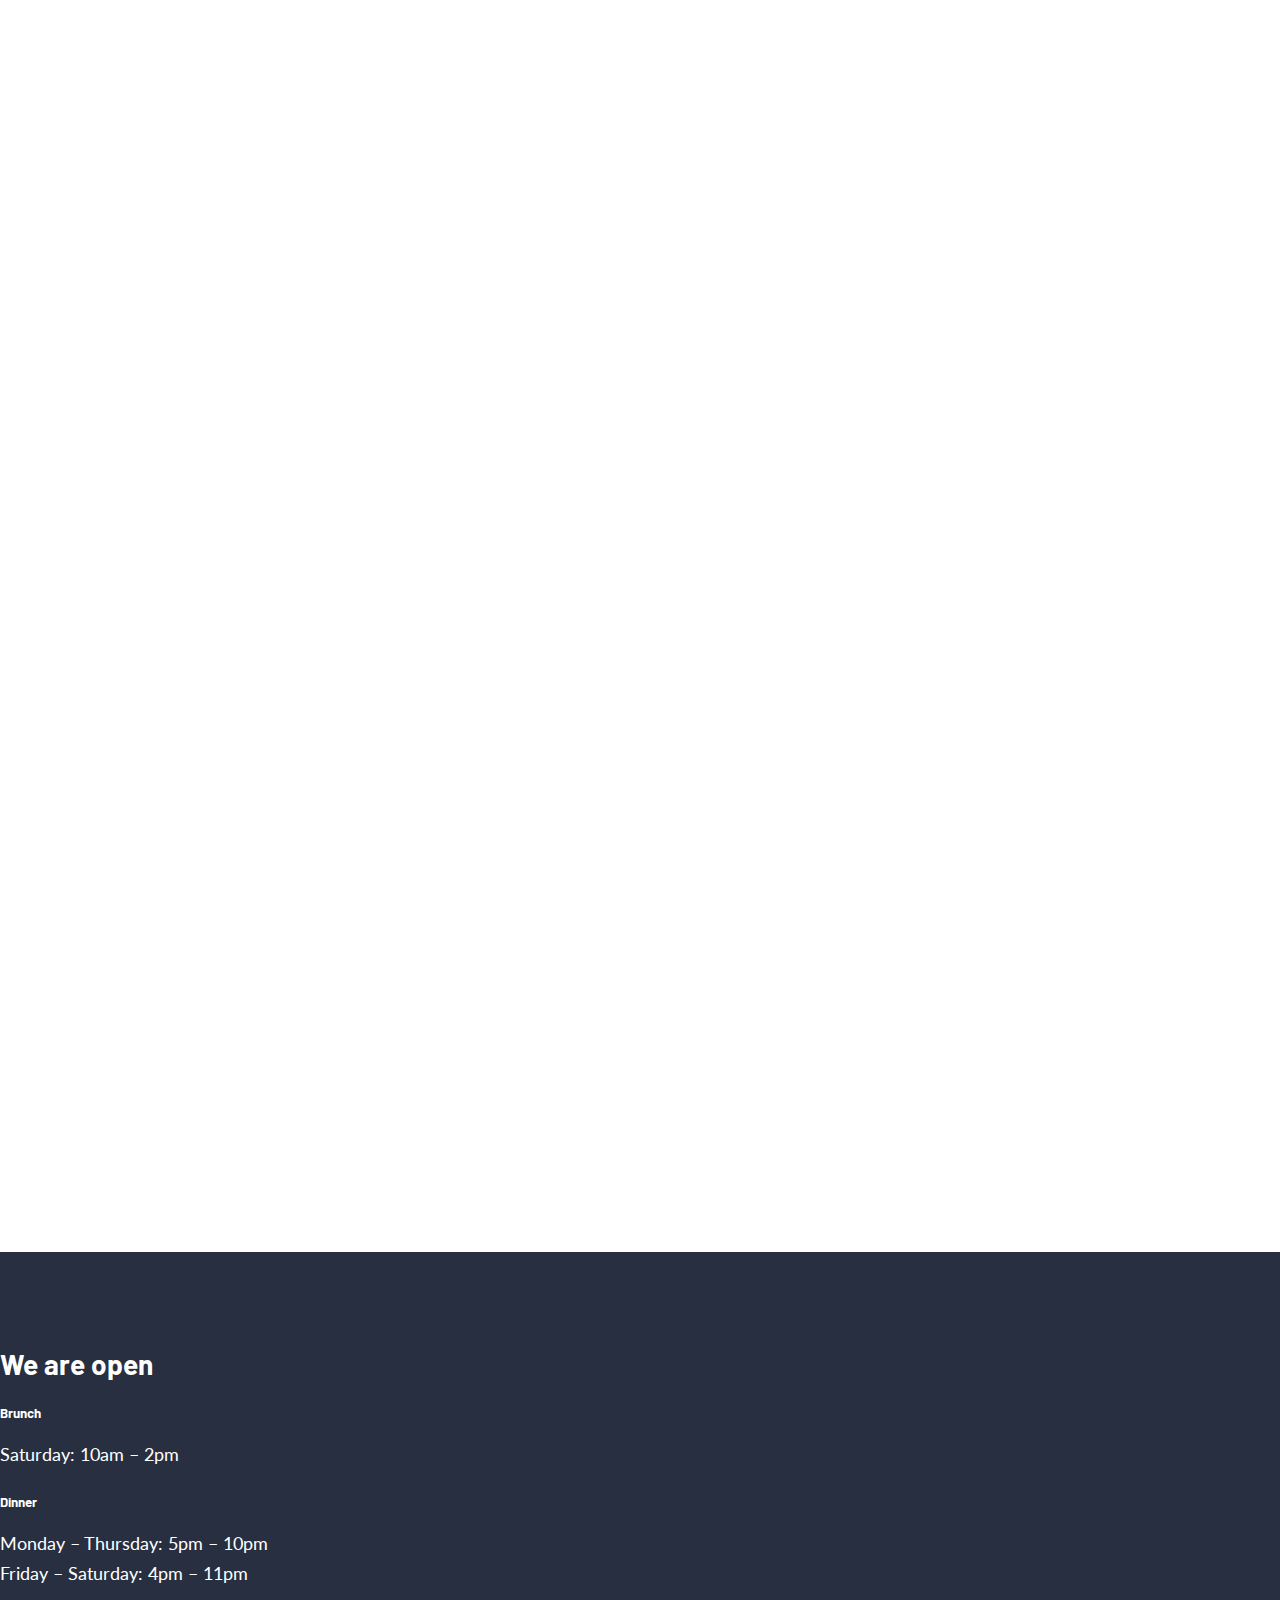
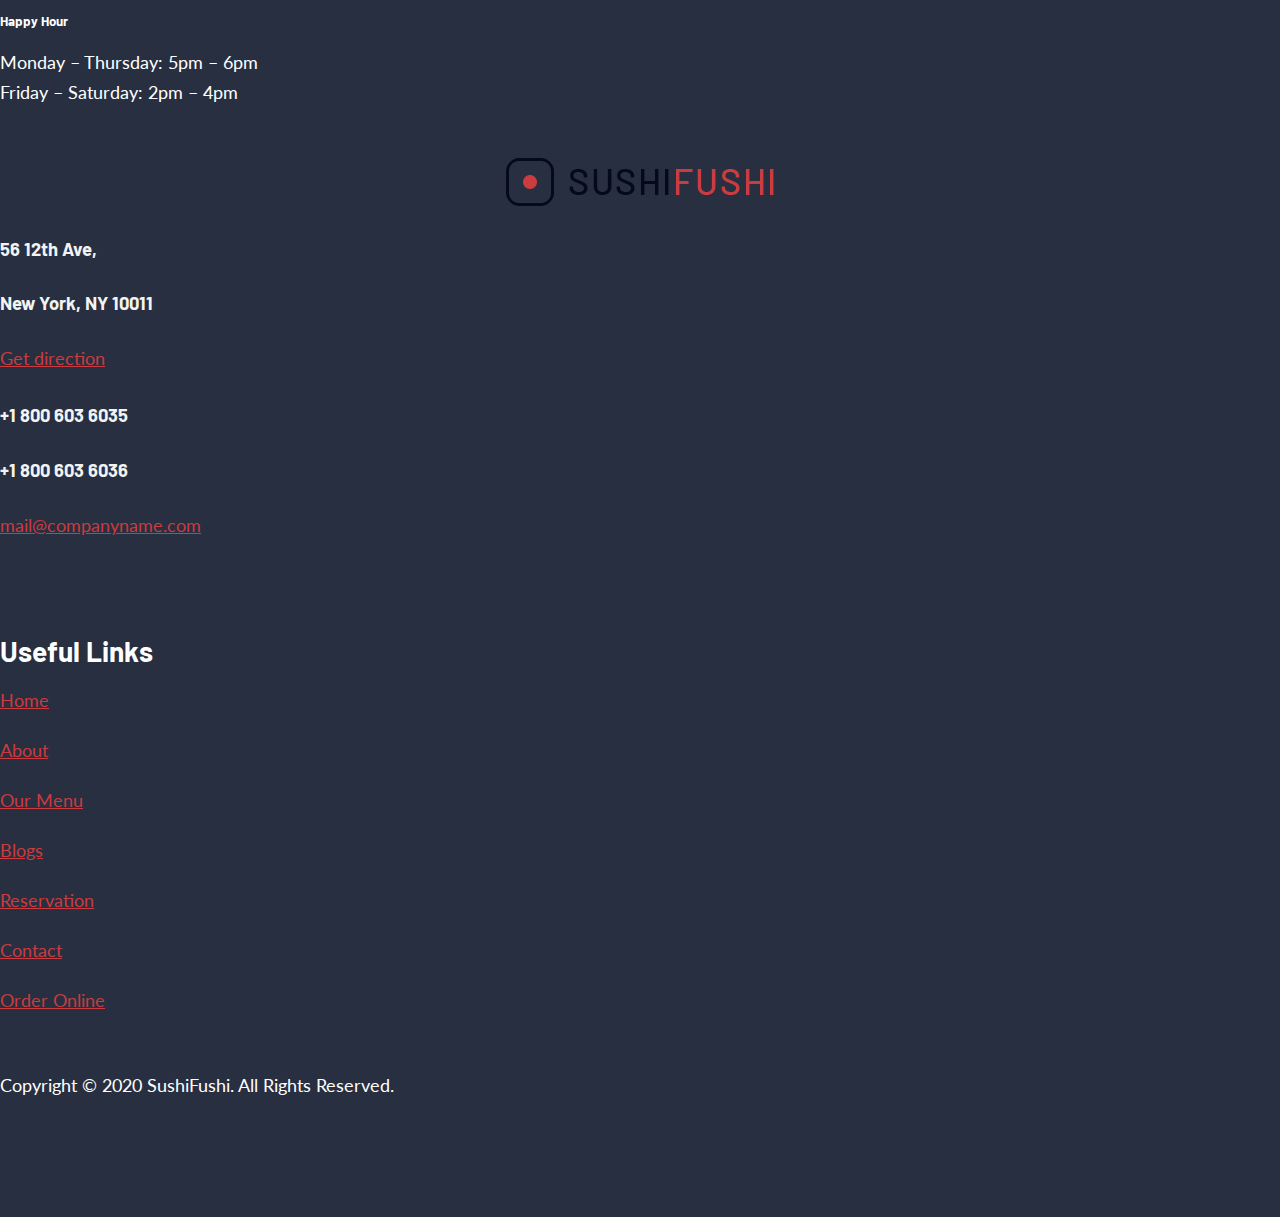
<file: contact.html>
<!doctype html>
<html lang="en">
  <head>
    <!-- Required meta tags -->
    <meta charset="utf-8">
    <meta name="viewport" content="width=device-width, initial-scale=1">

    <!-- Bootstrap CSS -->
    <link rel="stylesheet" href="https://cdn.jsdelivr.net/npm/bootstrap@4.6.0/dist/css/bootstrap.min.css" integrity="sha384-B0vP5xmATw1+K9KRQjQERJvTumQW0nPEzvF6L/Z6nronJ3oUOFUFpCjEUQouq2+l" crossorigin="anonymous">
    <!--google font-->
    <link rel="preconnect" href="https://fonts.gstatic.com">
    <link href="https://fonts.googleapis.com/css2?family=Barlow:ital,wght@0,400;0,600;1,700&family=Lato:wght@400;700&display=swap" rel="stylesheet">
    <!--font awesome-->
    <link rel="stylesheet" href="https://cdnjs.cloudflare.com/ajax/libs/font-awesome/5.15.3/css/all.min.css" integrity="sha512-iBBXm8fW90+nuLcSKlbmrPcLa0OT92xO1BIsZ+ywDWZCvqsWgccV3gFoRBv0z+8dLJgyAHIhR35VZc2oM/gI1w==" crossorigin="anonymous" />
    <!--aos scroll-->
    <link rel="stylesheet" href="https://unpkg.com/aos@next/dist/aos.css" />
    <!--custom css-->
    <link rel="stylesheet" href="css/style.css">
    <title>Sushifushi | Contact</title>
  </head>
  <body>
    <nav class="navbar navbar-expand-lg fixed-top flex-wrap" id="mainNav">
      <div class="top-header d-none d-sm-none d-md-block d-lg-block d-xl-block d-xxl-block">
        <div class="top-header__container d-flex justify-content-between align-items-center">
                <div class="top-header__social-links">
                    <p>Follow us: <a href="#" target="_blank"><i class="fab fa-facebook-f"></i></a><a href="#" target="_blank"><i class="fab fa-instagram"></i></a><a href="#" target="_blank"><i class="fab fa-youtube"></i></a></p>
                </div>
            
                <div class="top-header__contact">
                    <p class="text-right"><i class="fas fa-phone-alt"></i>+1 800 603 6035<i class="fas fa-envelope"></i>mail@companyname.com</p>
                </div>
            
        </div>
    </div>

          <a class="navbar-brand" href="index.html"><img src="assets/images/logo/logo.png" alt="site-logo"></a>
          <button class="navbar-toggler" type="button" data-toggle="collapse" data-target="#navbarNav" aria-controls="navbarNav" aria-expanded="false" aria-label="Toggle navigation">
            <span class="fas fa-bars"></span>
          </button>
          <div class="collapse navbar-collapse" id="navbarNav">
            <ul class="navbar-nav">
              <li class="nav-item">
                <a class="nav-link active" aria-current="page" href="/index.html">Home</a>
              </li>
              <li class="nav-item">
                <a class="nav-link" href="/about.html">About</a>
              </li>
              <li class="nav-item">
                <a class="nav-link" href="/menu.html">Our menu</a>
              </li>
              <li class="nav-item">
                <a class="nav-link" href="/blogs.html">Blogs</a>
              </li>
              <li class="nav-item">
                <a class="nav-link" href="#">Reservation</a>
              </li>
              <li class="nav-item">
                <a class="nav-link" href="/contact.html">Contact</a>
              </li>
              <li class="nav-item">
                <a class="nav-link order-cta" href="#">Order Online</a>
              </li>
              
              
            </ul>
          </div>
      </nav>

      <header class="page__title contact__header">
          <h2 data-aos="fade-up" data-aos-delay="150" data-aos-duration="2000" data-aos-easing="ease">Contact</h2>
      </header>

      <section class="page-section contact-us">
        <div class="container" data-aos="fade-up" data-aos-delay="50" data-aos-duration="1000" data-aos-easing="ease">
          <div class="row">
            <div class="col-sm-12 col-md-12 col-lg-7 col-xl-7 col-xxl-7">
              <div class="contact-us__map">
                <iframe src="https://www.google.com/maps/embed?pb=!1m18!1m12!1m3!1d29277.736474348403!2d87.05996029785108!3d23.470668387707892!2m3!1f0!2f0!3f0!3m2!1i1024!2i768!4f13.1!3m3!1m2!1s0x39f70f417d75e32d%3A0xa7540e9924e74e64!2sBan%20Ashuria%2C%20West%20Bengal!5e0!3m2!1sen!2sin!4v1620741813755!5m2!1sen!2sin" width="600" height="450" style="border:0;" allowfullscreen="" loading="lazy"></iframe>
              </div>
            </div>
            <div class="col-sm-12 col-md-12 col-lg-5 col-xl-5 col-xxl-5 bg-custom-light">
              <div class="contact-us__details">
                <div class="contact-us__icon">
                  <i class="fas fa-phone-alt"></i>
                </div>
                <div class="contact-us__info">
                  <p>+1 800 603 6035</br>+1 800 603 6036</p>
                </div>
              </div>
              <div class="contact-us__details">
                <div class="contact-us__icon">
                  <i class="fas fa-envelope"></i>
                </div>
                <div class="contact-us__info">
                  <p>Mail@Companyname.Com</p>
                </div>
              </div>
              <div class="contact-us__details">
                <div class="contact-us__icon">
                  <i class="fas fa-map-marker-alt"></i>
                </div>
                <div class="contact-us__info">
                  <p>56 12th Ave,
                    New York, NY 10011
                    </p>
                </div>
              </div>
            </div>
          </div>
        </div>
      </section>

      <section class="page-section about career bg-custom-brown" data-aos="fade-up" data-aos-delay="50" data-aos-duration="1000" data-aos-easing="ease">
        <div class="container">
          <div class="section-title">
            <h2 class="font-light">Send us a message</h2>
          </div>
          <div class="about__text career__pretext text-center">
            <div class="row justify-content-center">
              <div class="col-sm-12 col-md-10 col-lg-8 col-xxl-7">
                <p>Lorem ipsum dolor sit amet, consectetur adipisicing elit. Repellendus itaque ad dolore consequatur doloribus sint fugit molestias mollitia nulla rem! Alias ex at neque! Minus?</p>
              </div>
            </div>
          </div>
          <div class="row justify-content-center">
            <div class="col-sm-12 col-md-10 col-lg-8 col-xxl-7">
                <form action="#" class="career__form contact-us__form" id="contact-form">
                    <div class="input-container">
                        <input type="text" name="name" placeholder="Full Name*" id="name">
                        <i class="fas fa-check-circle"></i>
                        <i class="fas fa-exclamation-circle"></i>
                        <small>Error Message</small>
                    </div>
                    <div class="input-container">
                        <input type="text" name="email" placeholder="Email*" id="email">
                        <i class="fas fa-check-circle"></i>
                        <i class="fas fa-exclamation-circle"></i>
                        <small>Error Message</small>
                    </div>
                    <div class="input-container">
                        <input type="text" name="phone" placeholder="Phone No.*" id="phone">
                        <i class="fas fa-check-circle"></i>
                        <i class="fas fa-exclamation-circle"></i>
                        <small>Error Message</small>
                    </div>
                    <div class="input-container lg">
                        <textarea name="message" placeholder="Message(optional)"></textarea>
                    </div>
                    <button type="submit" class="btn-main d-block mx-auto font-light">Submit</button>
                </form>
            </div>
          </div>
        </div>
      </section>

      <!--form submitting message-->
      <div class="message" id="submission-notification">
        <div class="message__container">
          <div class="submission__text"><i class="fas fa-check-circle"></i>Your message has been submitted successfully.</div>
          <div class="message__close--button" id= "close-message"><button id="message-close">Close</button></div>
        </div>
      </div>

      <footer class="page-section footer bg-custom-dark text-center">
        <div class="container">
          <div class="row">
            <div class="col-sm-12 col-md-4 col-lg-4 col-xl-4 col-xxl-4">
              <div class="footer__openning">
                <h4>We are open</h4>
                <div class="footer__openning__container">
                  <h5>Brunch</h5>
                  <p>Saturday: 10am – 2pm</p>
                </div>
                <div class="footer__openning__container">
                  <h5>Dinner</h5>
                  <p>Monday – Thursday: 5pm – 10pm</p>
                  <p>Friday – Saturday: 4pm – 11pm</p>
                </div>
                <div class="footer__openning__container">
                  <h5>Happy Hour</h5>
                  <p>Monday – Thursday: 5pm – 6pm</p>
                  <p>Friday – Saturday: 2pm – 4pm</p>
                </div>
                
              </div>
            </div>
            <div class="col-sm-12 col-md-4 col-lg-4 col-xl-4 col-xxl-4">
              <div class="footer__logo">
                <img src="/assets/images/logo/logo.png" alt="logo">
              </div>
              <div class="footer__contact">
                <h5>56 12th Ave,</h5>
                <h5>New York, NY 10011</h5>
                <p><a href="#">Get direction</a></p>
              </div>
              <div class="footer__contact">
                <h5>+1 800 603 6035</h5>
                <h5>+1 800 603 6036</h5>
                <p><a href="#">mail@companyname.com</a></p>
              </div>
              <div class="footer__social">
                <p><a href="#"><i class="fab fa-facebook-f"></i></a>
                  <a href="#"><i class="fab fa-instagram"></i></a>
                  <a href="#"><i class="fab fa-twitter"></i></a>
                  <a href="#"><i class="fab fa-youtube"></i></a></p>
              </div>
            </div>
            <div class="col-sm-12 col-md-4 col-lg-4 col-xl-4 col-xxl-4">
              <div class="footer__linkheading">
                <h4>Useful Links</h4>
              </div>
             <ul class="footer__links">
               <li><a href="/index.html">Home</a></li>
               <li><a href="/about.html">About</a></li>
               <li><a href="/menu.html">Our Menu</a></li>
               <li><a href="/blogs.html">Blogs</a></li>
               <li><a href="#">Reservation</a></li>
               <li><a href="/contact">Contact</a></li>
               <li><a href="#">Order Online</a></li>
             </ul>
            </div>
          </div>
          <div class="footer__copyright">
            <p>Copyright © 2020 SushiFushi. All Rights Reserved.</p>
          </div>
        </div>
      </footer>




    

      <script src="https://code.jquery.com/jquery-3.5.1.slim.min.js" integrity="sha384-DfXdz2htPH0lsSSs5nCTpuj/zy4C+OGpamoFVy38MVBnE+IbbVYUew+OrCXaRkfj" crossorigin="anonymous"></script>
      <script src="https://cdn.jsdelivr.net/npm/popper.js@1.16.1/dist/umd/popper.min.js" integrity="sha384-9/reFTGAW83EW2RDu2S0VKaIzap3H66lZH81PoYlFhbGU+6BZp6G7niu735Sk7lN" crossorigin="anonymous"></script>
      <script src="https://cdn.jsdelivr.net/npm/bootstrap@4.6.0/dist/js/bootstrap.min.js" integrity="sha384-+YQ4JLhjyBLPDQt//I+STsc9iw4uQqACwlvpslubQzn4u2UU2UFM80nGisd026JF" crossorigin="anonymous"></script>
      <script src="https://unpkg.com/aos@next/dist/aos.js"></script>
    <script src="js/script.js"></script>
    <script src="js/jqueryscript.js"></script>
    <script src="js/contactform.js"></script>
  </body>
</html>
</file>
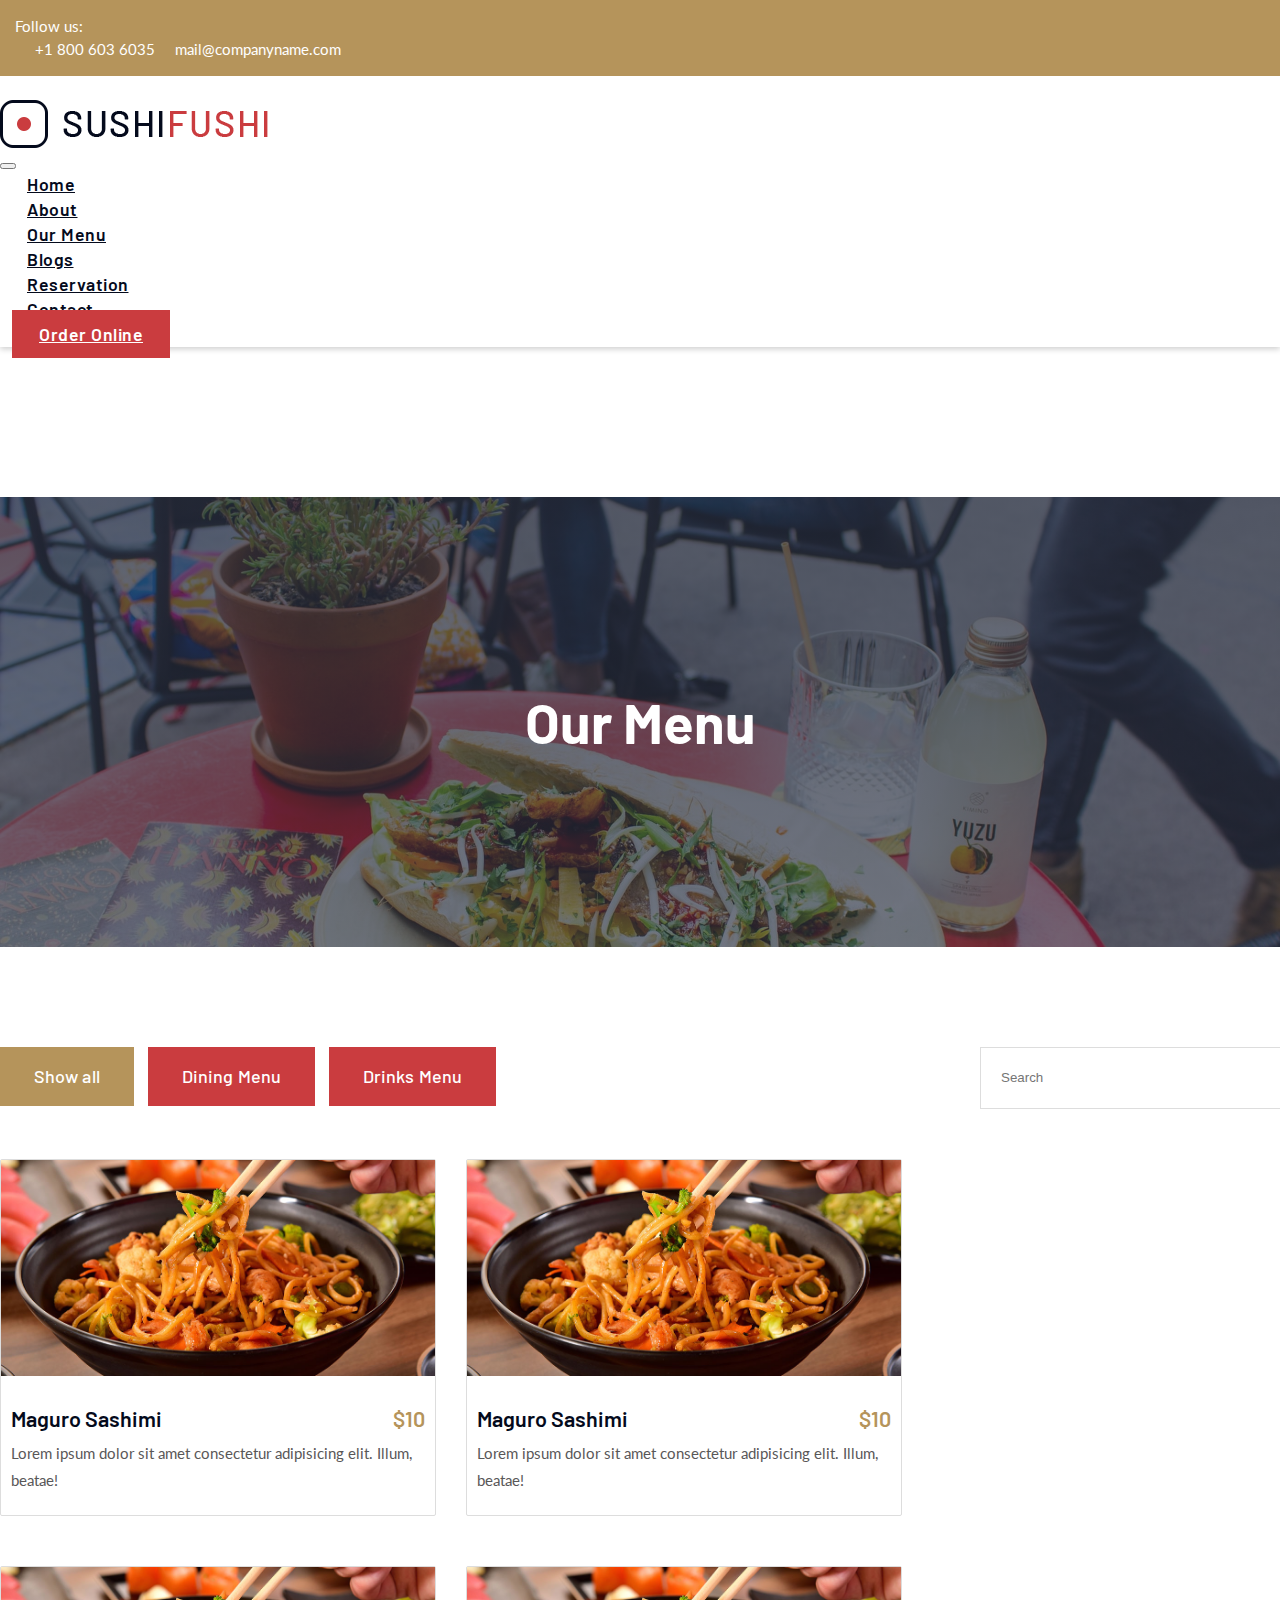
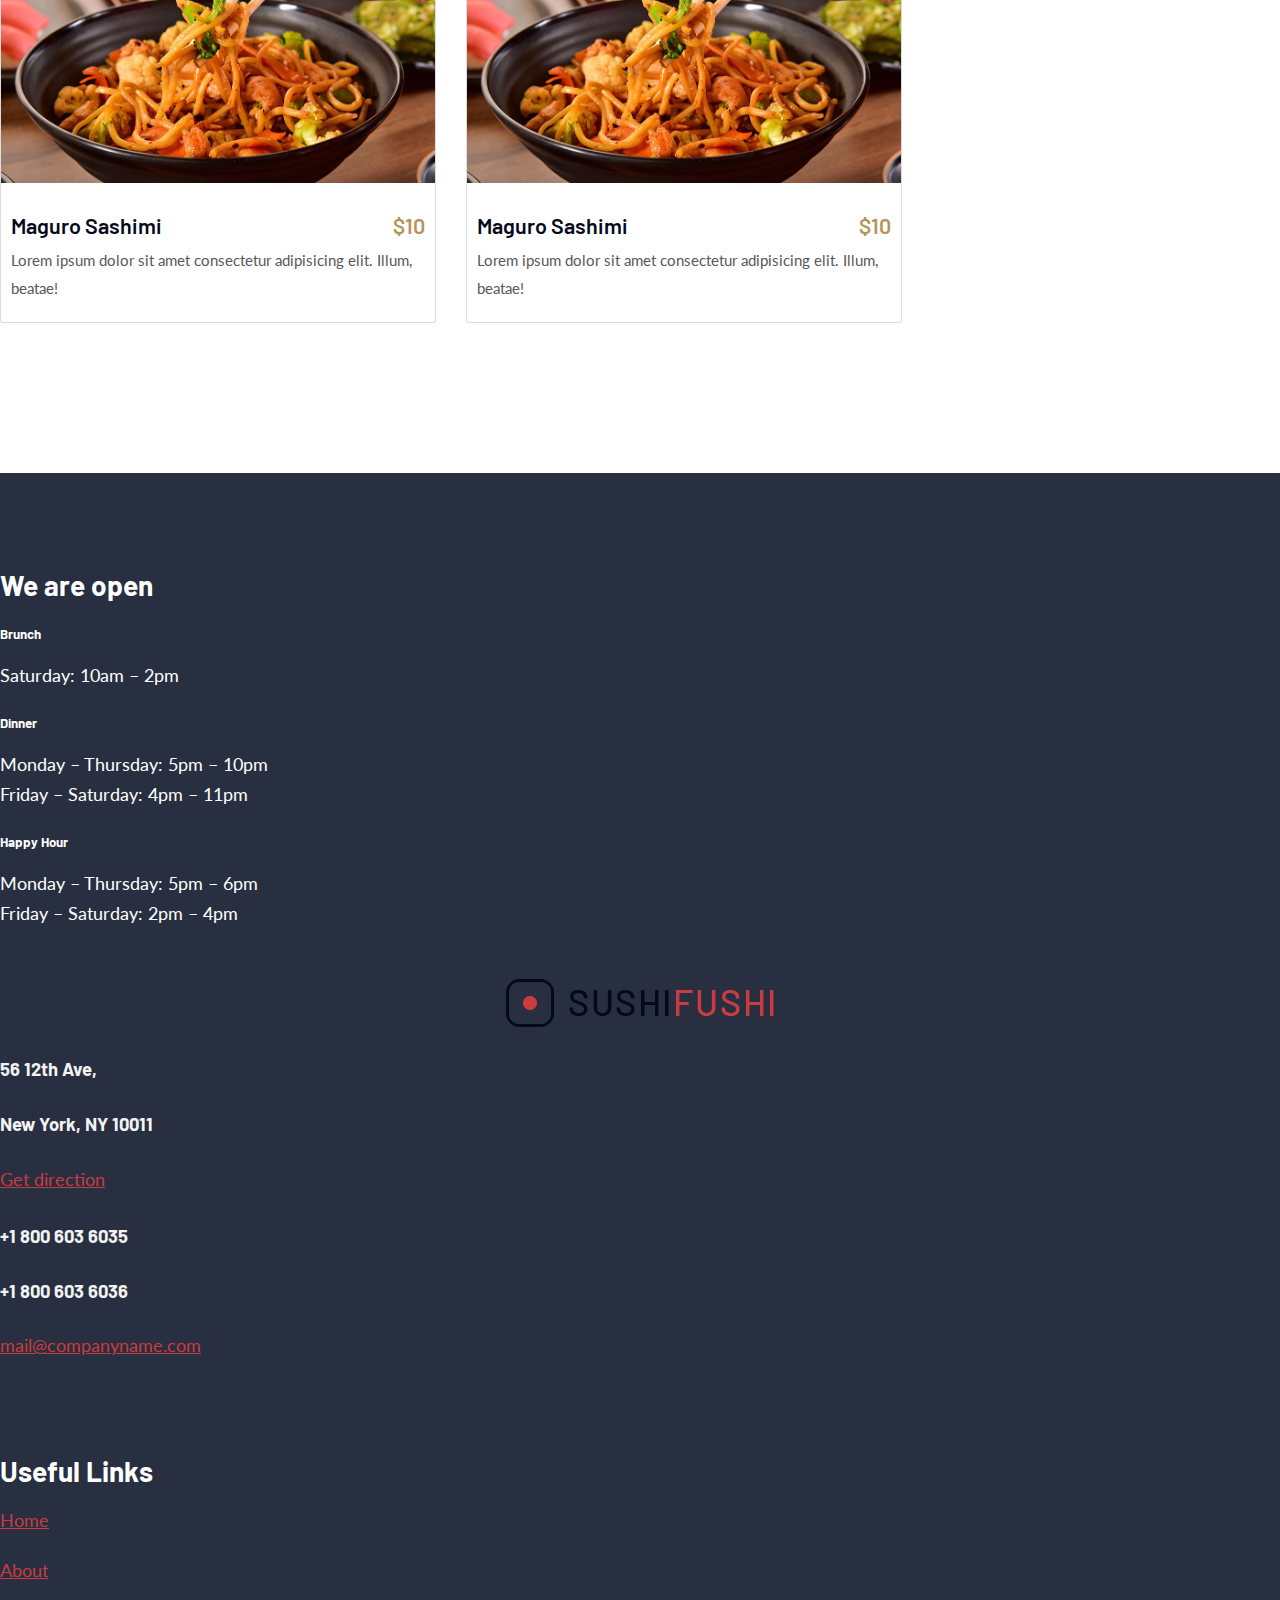
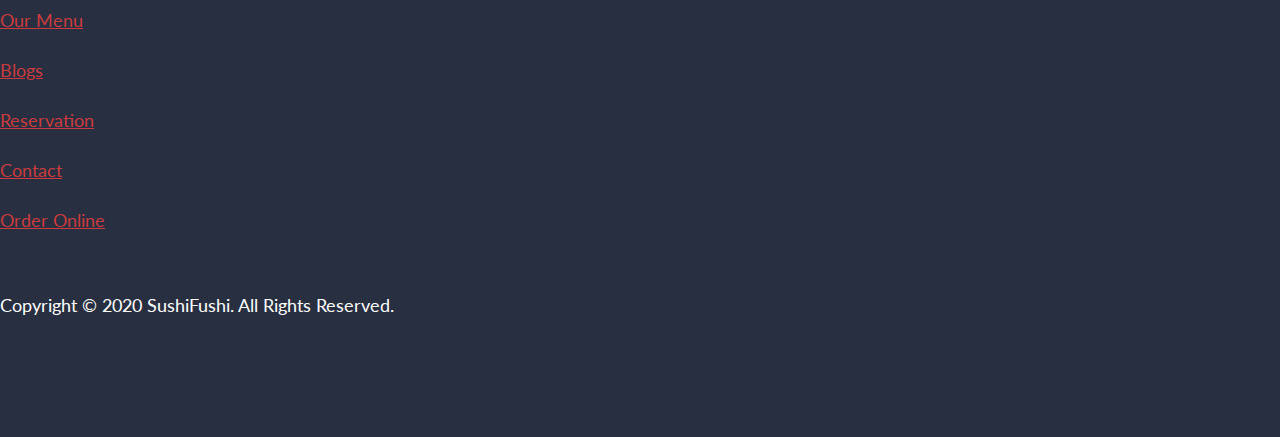
<file: extra.html>
<!doctype html>
<html lang="en">
  <head>
    <!-- Required meta tags -->
    <meta charset="utf-8">
    <meta name="viewport" content="width=device-width, initial-scale=1">

    <!-- Bootstrap CSS -->
    <link rel="stylesheet" href="https://cdn.jsdelivr.net/npm/bootstrap@4.6.0/dist/css/bootstrap.min.css" integrity="sha384-B0vP5xmATw1+K9KRQjQERJvTumQW0nPEzvF6L/Z6nronJ3oUOFUFpCjEUQouq2+l" crossorigin="anonymous">
    <!--google font-->
    <link rel="preconnect" href="https://fonts.gstatic.com">
    <link href="https://fonts.googleapis.com/css2?family=Barlow:ital,wght@0,400;0,600;1,700&family=Lato:wght@400;700&display=swap" rel="stylesheet">
    <!--font awesome-->
    <link rel="stylesheet" href="https://cdnjs.cloudflare.com/ajax/libs/font-awesome/5.15.3/css/all.min.css" integrity="sha512-iBBXm8fW90+nuLcSKlbmrPcLa0OT92xO1BIsZ+ywDWZCvqsWgccV3gFoRBv0z+8dLJgyAHIhR35VZc2oM/gI1w==" crossorigin="anonymous" />
    <!--custom css-->
    <link rel="stylesheet" href="css/style.css">
    <title>Welcome to Sushifushi</title>
  </head>
  <body>
    <nav class="navbar navbar-expand-lg fixed-top flex-wrap" id="mainNav">
      <div class="top-header d-none d-sm-none d-md-block d-lg-block d-xl-block d-xxl-block">
        <div class="top-header__container d-flex justify-content-between align-items-center">
                <div class="top-header__social-links">
                    <p>Follow us: <a href="#" target="_blank"><i class="fab fa-facebook-f"></i></a><a href="#" target="_blank"><i class="fab fa-instagram"></i></a><a href="#" target="_blank"><i class="fab fa-youtube"></i></a></p>
                </div>
            
                <div class="top-header__contact">
                    <p class="text-right"><i class="fas fa-phone-alt"></i>+1 800 603 6035<i class="fas fa-envelope"></i>mail@companyname.com</p>
                </div>
            
        </div>
    </div>

          <a class="navbar-brand" href="index.html"><img src="assets/images/logo/logo.png" alt="site-logo"></a>
          <button class="navbar-toggler" type="button" data-toggle="collapse" data-target="#navbarNav" aria-controls="navbarNav" aria-expanded="false" aria-label="Toggle navigation">
            <span class="fas fa-bars"></span>
          </button>
          <div class="collapse navbar-collapse" id="navbarNav">
            <ul class="navbar-nav">
              <li class="nav-item">
                <a class="nav-link active" aria-current="page" href="/index.html">Home</a>
              </li>
              <li class="nav-item">
                <a class="nav-link" href="/about.html">About</a>
              </li>
              <li class="nav-item">
                <a class="nav-link" href="/menu.html">Our menu</a>
              </li>
              <li class="nav-item">
                <a class="nav-link" href="/blogs.html">Blogs</a>
              </li>
              <li class="nav-item">
                <a class="nav-link" href="#">Reservation</a>
              </li>
              <li class="nav-item">
                <a class="nav-link" href="/contact.html">Contact</a>
              </li>
              <li class="nav-item">
                <a class="nav-link order-cta" href="#">Order Online</a>
              </li>
            </ul>
          </div>
      </nav>

      <header class="page__title menu__header">
          <h2>Our menu</h2>
      </header>


    <section class="page-section menu-main v2">
        <div class="container">
            <div class="menu--controller">
                <div id="filters" class="button-group">
                    <button class="button btn-main is-checked" data-filter="*">Show all</button>
                    <button class="button btn-main" data-filter=".dining">Dining Menu</button>
                    <button class="button btn-main" data-filter=".drinks">Drinks Menu</button>
                  </div>
                  <div class="menu--search">
                    <input type="text" id="quicksearch" placeholder="Search" />
                  </div>
            </div>
                  <div class="grid">
                      <div class="element-item dining" data-category="transition">
                          <div class="menu-main__container">
                            <div class="menu-main__img">
                                <img src="/assets/images/gallery/947x472_img1.jpg" alt="">
                              </div>
                              <div class="menu-main__details">
                                <div class="menu-main__title">
                                  <h4>Maguro Sashimi</h4>
                                </div>
                                <div class="menu-main__price">
                                  <h4>$10</h4>
                                </div>
                              </div>
                              <div class="menu-main__description">
                                <p><small>Lorem ipsum dolor sit amet consectetur adipisicing elit. Illum, beatae!</small></p>
                              </div>
                          </div>
                      </div>
                      <div class="element-item dining" data-category="transition">
                        <div class="menu-main__container">
                          <div class="menu-main__img">
                              <img src="/assets/images/gallery/947x472_img1.jpg" alt="">
                            </div>
                            <div class="menu-main__details">
                              <div class="menu-main__title">
                                <h4>Maguro Sashimi</h4>
                              </div>
                              <div class="menu-main__price">
                                <h4>$10</h4>
                              </div>
                            </div>
                            <div class="menu-main__description">
                              <p><small>Lorem ipsum dolor sit amet consectetur adipisicing elit. Illum, beatae!</small></p>
                            </div>
                        </div>
                    </div>
                    <div class="element-item dining" data-category="transition">
                        <div class="menu-main__container">
                          <div class="menu-main__img">
                              <img src="/assets/images/gallery/947x472_img1.jpg" alt="">
                            </div>
                            <div class="menu-main__details">
                              <div class="menu-main__title">
                                <h4>Maguro Sashimi</h4>
                              </div>
                              <div class="menu-main__price">
                                <h4>$10</h4>
                              </div>
                            </div>
                            <div class="menu-main__description">
                              <p><small>Lorem ipsum dolor sit amet consectetur adipisicing elit. Illum, beatae!</small></p>
                            </div>
                        </div>
                    </div>
                    <div class="element-item drinks" data-category="transition">
                        <div class="menu-main__container">
                          <div class="menu-main__img">
                              <img src="/assets/images/gallery/947x472_img1.jpg" alt="">
                            </div>
                            <div class="menu-main__details">
                              <div class="menu-main__title">
                                <h4>Maguro Sashimi</h4>
                              </div>
                              <div class="menu-main__price">
                                <h4>$10</h4>
                              </div>
                            </div>
                            <div class="menu-main__description">
                              <p><small>Lorem ipsum dolor sit amet consectetur adipisicing elit. Illum, beatae!</small></p>
                            </div>
                        </div>
                    </div>
                      
                   

                  

                   
                    

                   

                  

                     
        </div>
        </div>
    </section>
 
      <footer class="page-section footer bg-custom-dark text-center">
        <div class="container">
          <div class="row">
            <div class="col-sm-12 col-md-4 col-lg-4 col-xl-4 col-xxl-4">
              <div class="footer__openning">
                <h4>We are open</h4>
                <div class="footer__openning__container">
                  <h5>Brunch</h5>
                  <p>Saturday: 10am – 2pm</p>
                </div>
                <div class="footer__openning__container">
                  <h5>Dinner</h5>
                  <p>Monday – Thursday: 5pm – 10pm</p>
                  <p>Friday – Saturday: 4pm – 11pm</p>
                </div>
                <div class="footer__openning__container">
                  <h5>Happy Hour</h5>
                  <p>Monday – Thursday: 5pm – 6pm</p>
                  <p>Friday – Saturday: 2pm – 4pm</p>
                </div>
                
              </div>
            </div>
            <div class="col-sm-12 col-md-4 col-lg-4 col-xl-4 col-xxl-4">
              <div class="footer__logo">
                <img src="/assets/images/logo/logo.png" alt="logo">
              </div>
              <div class="footer__contact">
                <h5>56 12th Ave,</h5>
                <h5>New York, NY 10011</h5>
                <p><a href="#">Get direction</a></p>
              </div>
              <div class="footer__contact">
                <h5>+1 800 603 6035</h5>
                <h5>+1 800 603 6036</h5>
                <p><a href="#">mail@companyname.com</a></p>
              </div>
              <div class="footer__social">
                <p><a href="#"><i class="fab fa-facebook-f"></i></a>
                  <a href="#"><i class="fab fa-instagram"></i></a>
                  <a href="#"><i class="fab fa-twitter"></i></a>
                  <a href="#"><i class="fab fa-youtube"></i></a></p>
              </div>
            </div>
            <div class="col-sm-12 col-md-4 col-lg-4 col-xl-4 col-xxl-4">
              <div class="footer__linkheading">
                <h4>Useful Links</h4>
              </div>
             <ul class="footer__links">
               <li><a href="/index.html">Home</a></li>
               <li><a href="/about.html">About</a></li>
               <li><a href="/menu.html">Our Menu</a></li>
               <li><a href="/blogs.html">Blogs</a></li>
               <li><a href="#">Reservation</a></li>
               <li><a href="/contact">Contact</a></li>
               <li><a href="#">Order Online</a></li>
             </ul>
            </div>
          </div>
          <div class="footer__copyright">
            <p>Copyright © 2020 SushiFushi. All Rights Reserved.</p>
          </div>
        </div>
      </footer>




    

      <script src="https://code.jquery.com/jquery-3.5.1.slim.min.js" integrity="sha384-DfXdz2htPH0lsSSs5nCTpuj/zy4C+OGpamoFVy38MVBnE+IbbVYUew+OrCXaRkfj" crossorigin="anonymous"></script>
      <script src="https://cdn.jsdelivr.net/npm/popper.js@1.16.1/dist/umd/popper.min.js" integrity="sha384-9/reFTGAW83EW2RDu2S0VKaIzap3H66lZH81PoYlFhbGU+6BZp6G7niu735Sk7lN" crossorigin="anonymous"></script>
      <script src="https://cdn.jsdelivr.net/npm/bootstrap@4.6.0/dist/js/bootstrap.min.js" integrity="sha384-+YQ4JLhjyBLPDQt//I+STsc9iw4uQqACwlvpslubQzn4u2UU2UFM80nGisd026JF" crossorigin="anonymous"></script>
      <script src="https://npmcdn.com/isotope-layout@3/dist/isotope.pkgd.js"></script>
    <script src="js/script.js"></script>
    <script src="js/jqueryscript.js"></script>
  </body>
</html>
</file>
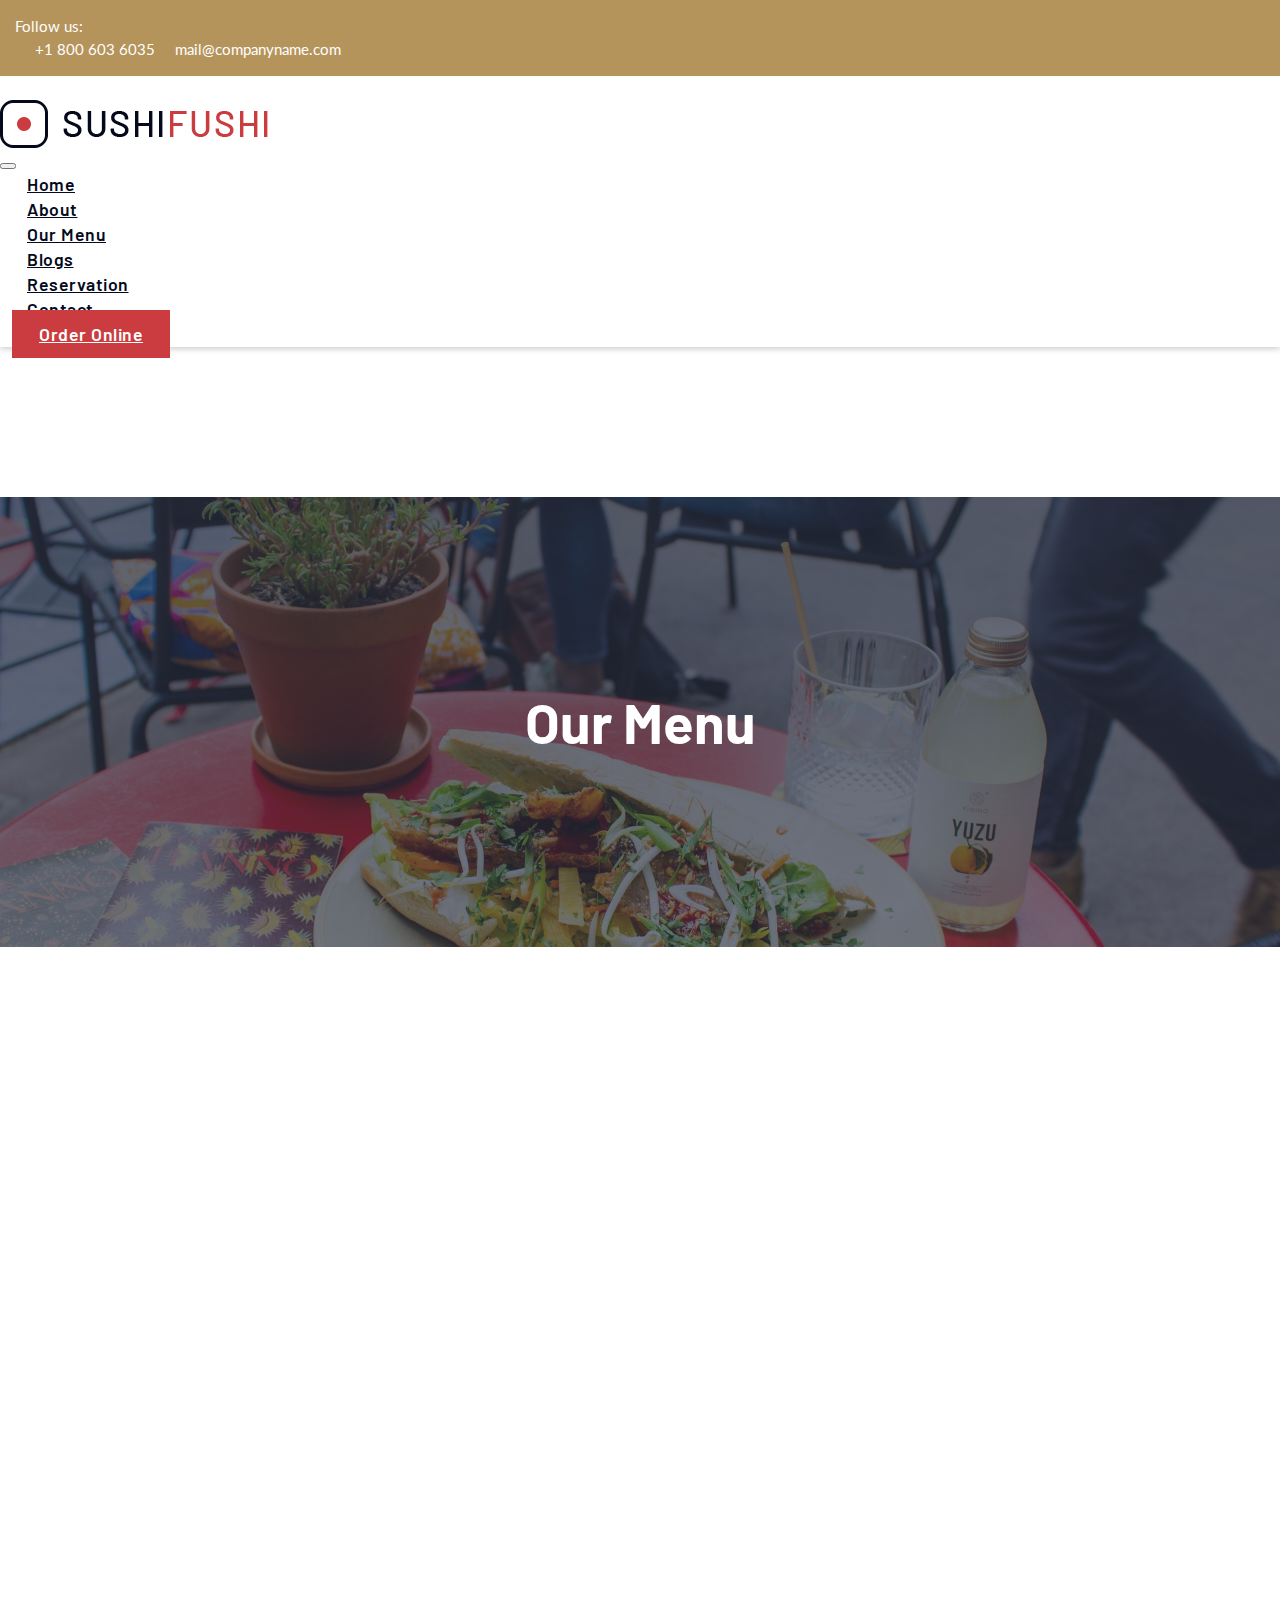
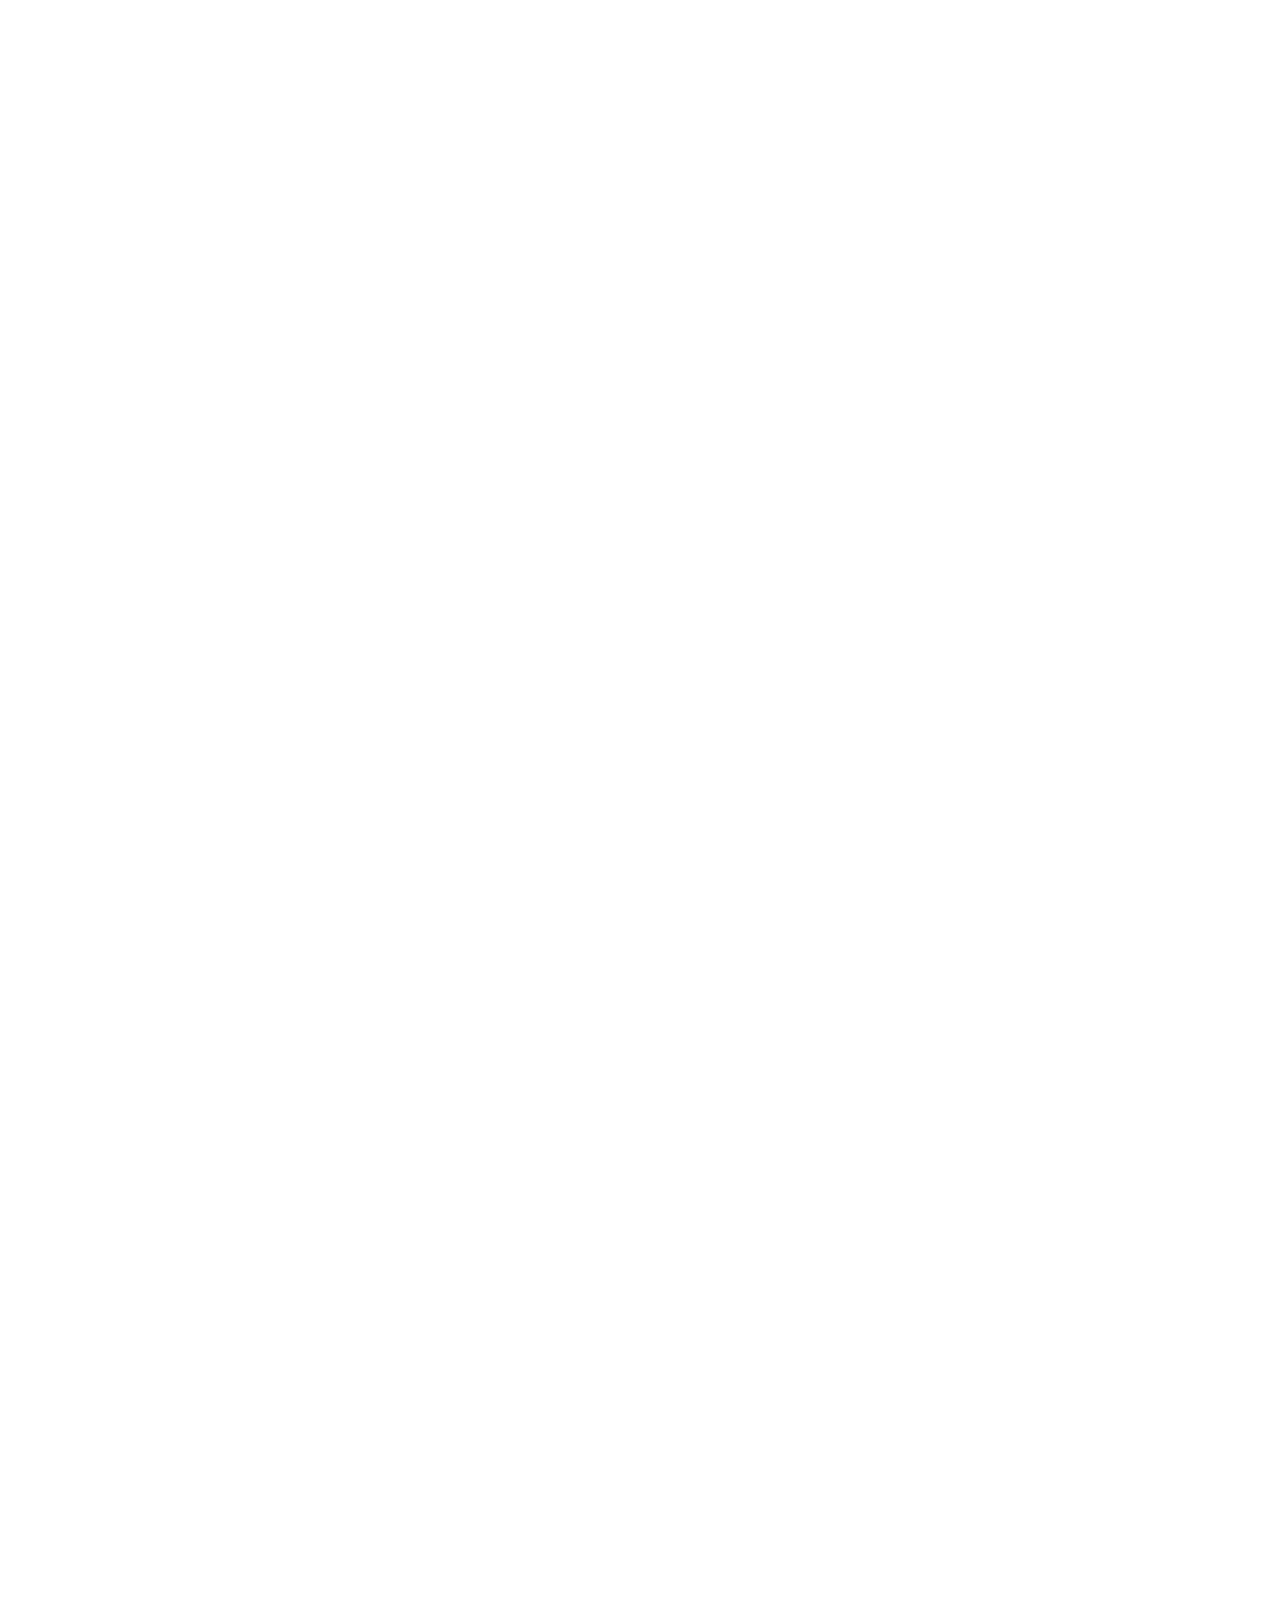
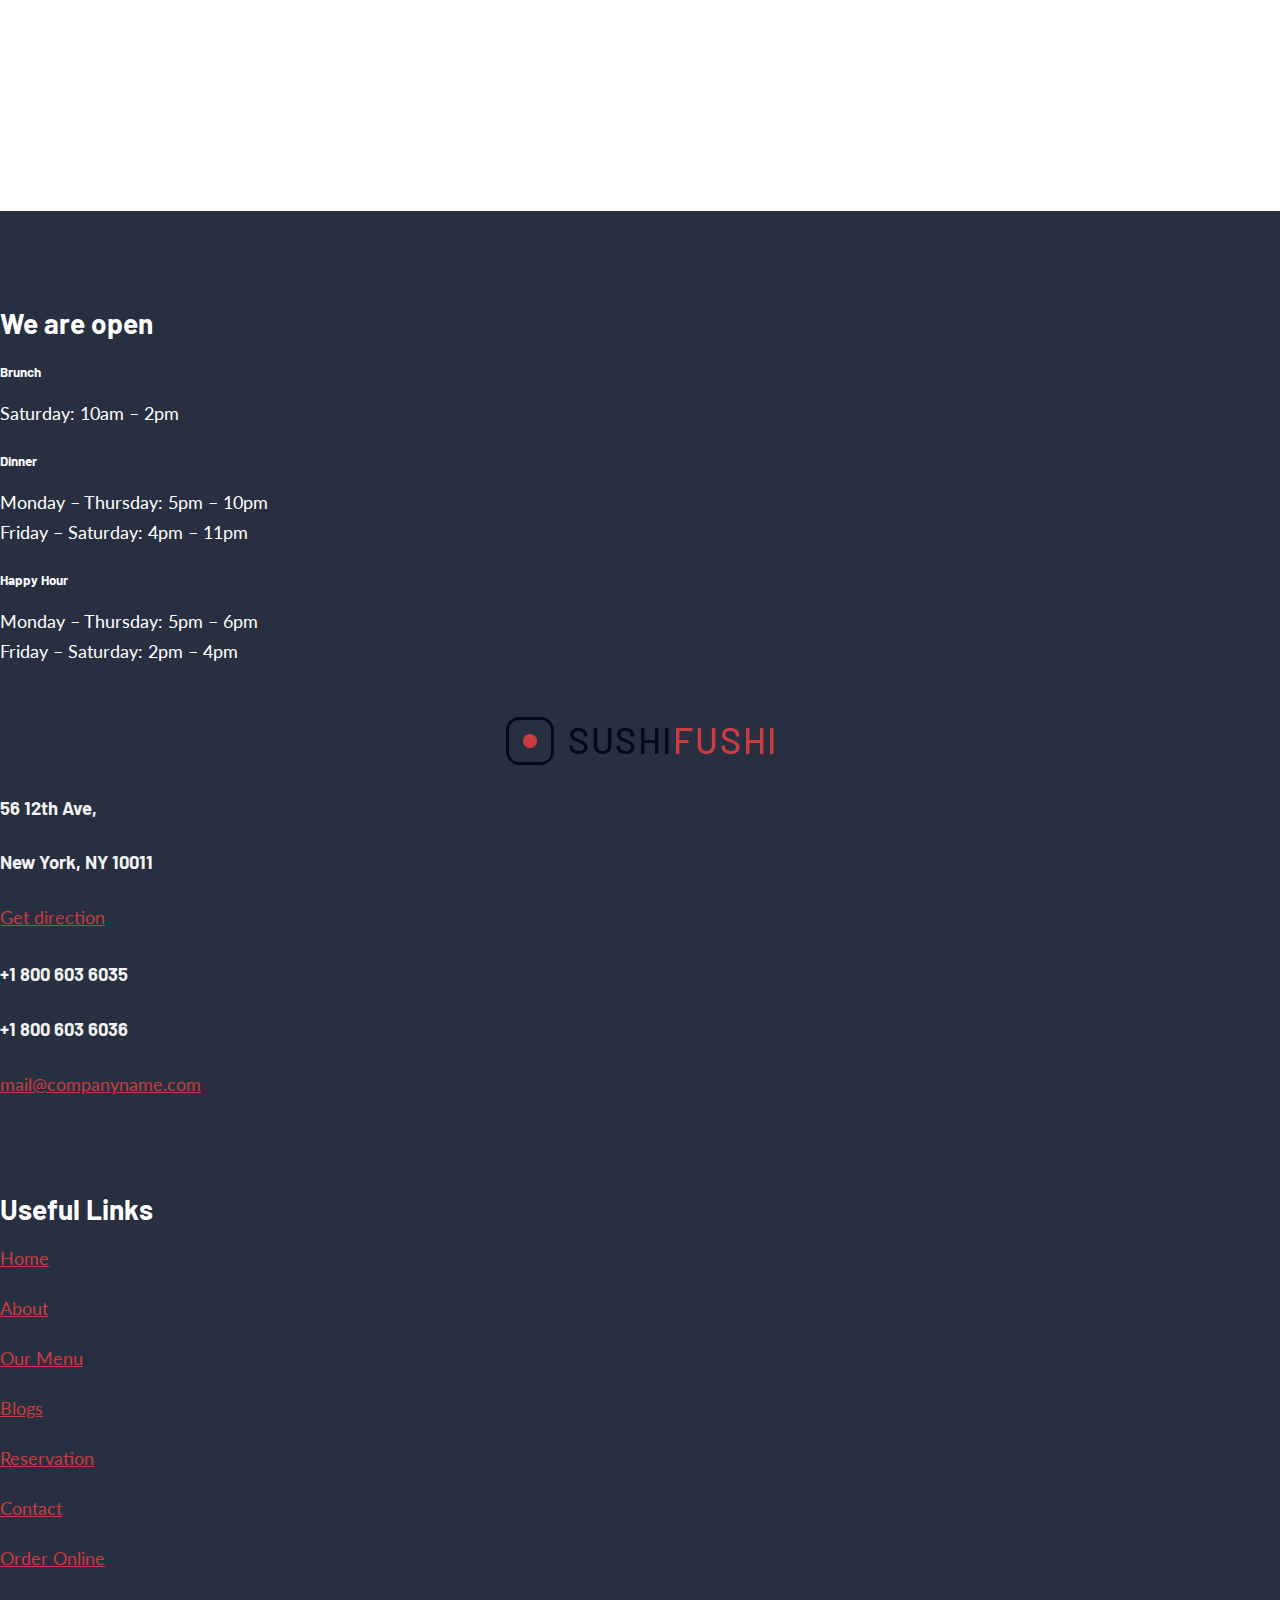
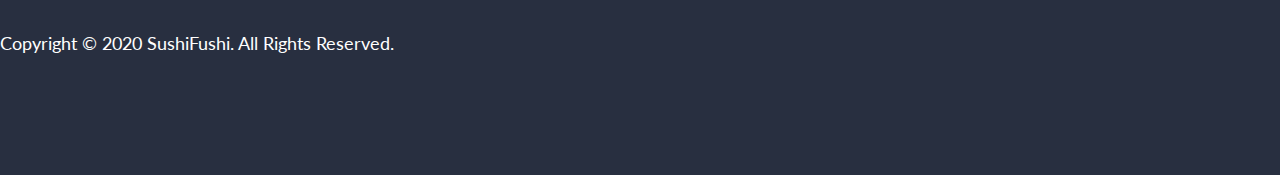
<file: menu.html>
<!doctype html>
<html lang="en">
  <head>
    <!-- Required meta tags -->
    <meta charset="utf-8">
    <meta name="viewport" content="width=device-width, initial-scale=1">

    <!-- Bootstrap CSS -->
    <link rel="stylesheet" href="https://cdn.jsdelivr.net/npm/bootstrap@4.6.0/dist/css/bootstrap.min.css" integrity="sha384-B0vP5xmATw1+K9KRQjQERJvTumQW0nPEzvF6L/Z6nronJ3oUOFUFpCjEUQouq2+l" crossorigin="anonymous">
    <!--google font-->
    <link rel="preconnect" href="https://fonts.gstatic.com">
    <link href="https://fonts.googleapis.com/css2?family=Barlow:ital,wght@0,400;0,600;1,700&family=Lato:wght@400;700&display=swap" rel="stylesheet">
    <!--font awesome-->
    <link rel="stylesheet" href="https://cdnjs.cloudflare.com/ajax/libs/font-awesome/5.15.3/css/all.min.css" integrity="sha512-iBBXm8fW90+nuLcSKlbmrPcLa0OT92xO1BIsZ+ywDWZCvqsWgccV3gFoRBv0z+8dLJgyAHIhR35VZc2oM/gI1w==" crossorigin="anonymous" />
    <!--aos scroll-->
    <link rel="stylesheet" href="https://unpkg.com/aos@next/dist/aos.css" />
    <!--custom css-->
    <link rel="stylesheet" href="css/style.css">
    <title>Sushifushi | Our Menu</title>
  </head>
  <body>
    <nav class="navbar navbar-expand-lg fixed-top flex-wrap" id="mainNav">
      <div class="top-header d-none d-sm-none d-md-block d-lg-block d-xl-block d-xxl-block">
        <div class="top-header__container d-flex justify-content-between align-items-center">
                <div class="top-header__social-links">
                    <p>Follow us: <a href="#" target="_blank"><i class="fab fa-facebook-f"></i></a><a href="#" target="_blank"><i class="fab fa-instagram"></i></a><a href="#" target="_blank"><i class="fab fa-youtube"></i></a></p>
                </div>
            
                <div class="top-header__contact">
                    <p class="text-right"><i class="fas fa-phone-alt"></i>+1 800 603 6035<i class="fas fa-envelope"></i>mail@companyname.com</p>
                </div>
            
        </div>
    </div>
          <a class="navbar-brand" href="index.html"><img src="assets/images/logo/logo.png" alt="site-logo"></a>
          <button class="navbar-toggler" type="button" data-toggle="collapse" data-target="#navbarNav" aria-controls="navbarNav" aria-expanded="false" aria-label="Toggle navigation">
            <span class="fas fa-bars"></span>
          </button>
          <div class="collapse navbar-collapse" id="navbarNav">
            <ul class="navbar-nav">
              <li class="nav-item">
                <a class="nav-link active" aria-current="page" href="/index.html">Home</a>
              </li>
              <li class="nav-item">
                <a class="nav-link" href="/about.html">About</a>
              </li>
              <li class="nav-item">
                <a class="nav-link" href="/menu.html">Our menu</a>
              </li>
              <li class="nav-item">
                <a class="nav-link" href="/blogs.html">Blogs</a>
              </li>
              <li class="nav-item">
                <a class="nav-link" href="#">Reservation</a>
              </li>
              <li class="nav-item">
                <a class="nav-link" href="/contact.html">Contact</a>
              </li>
              <li class="nav-item">
                <a class="nav-link order-cta" href="#">Order Online</a>
              </li>
            </ul>
          </div>
      </nav>

      <header class="page__title menu__header">
          <h2 data-aos="fade-up" data-aos-delay="150" data-aos-duration="2000" data-aos-easing="ease">Our menu</h2>
      </header>

     <!--<section class="page-section menu-main">
        <div class="container">
          <div class="menu-main__tabs">
            <ul class="menu-main--tabs-nav">
              <li><a href="#dining-menu">Dining Menu</a></li>
              <li><a href="#drinks-menu">Drinks Menu</a></li>
            </ul>
            <div class="menu-main__tabs-stage">
              <div id="dining-menu" class="menu-main__wrapper">
                <div class="row">
                  <div class="col-sm-12 col-md-6 col-lg-4 col-xl-4 col-xxl-4">
                    <div class="menu-main__container">
                      <div class="menu-main__img">
                        <img src="/assets/images/gallery/947x472_img1.jpg" alt="">
                      </div>
                      <div class="menu-main__details">
                        <div class="menu-main__title">
                          <h4>Maguro Sashimi</h4>
                        </div>
                        <div class="menu-main__price">
                          <h4>$10</h4>
                        </div>
                      </div>
                      <div class="menu-main__description">
                        <p><small>Lorem ipsum dolor sit amet consectetur adipisicing elit. Illum, beatae!</small></p>
                      </div>
                    </div>
                  </div>
                  <div class="col-sm-12 col-md-6 col-lg-4 col-xl-4 col-xxl-4">
                    <div class="menu-main__container">
                      <div class="menu-main__img">
                        <img src="/assets/images/gallery/947x472_img1.jpg" alt="">
                      </div>
                      <div class="menu-main__details">
                        <div class="menu-main__title">
                          <h4>Maguro Sashimi</h4>
                        </div>
                        <div class="menu-main__price">
                          <h4>$10</h4>
                        </div>
                      </div>
                      <div class="menu-main__description">
                        <p><small>Lorem ipsum dolor sit amet consectetur adipisicing elit. Illum, beatae!</small></p>
                      </div>
                    </div>
                  </div>
                  <div class="col-sm-12 col-md-6 col-lg-4 col-xl-4 col-xxl-4">
                    <div class="menu-main__container">
                      <div class="menu-main__img">
                        <img src="/assets/images/gallery/947x472_img1.jpg" alt="">
                      </div>
                      <div class="menu-main__details">
                        <div class="menu-main__title">
                          <h4>Maguro Sashimi</h4>
                        </div>
                        <div class="menu-main__price">
                          <h4>$10</h4>
                        </div>
                      </div>
                      <div class="menu-main__description">
                        <p><small>Lorem ipsum dolor sit amet consectetur adipisicing elit. Illum, beatae!</small></p>
                      </div>
                    </div>
                  </div>
                  <div class="col-sm-12 col-md-6 col-lg-4 col-xl-4 col-xxl-4">
                    <div class="menu-main__container">
                      <div class="menu-main__img">
                        <img src="/assets/images/gallery/947x472_img1.jpg" alt="">
                      </div>
                      <div class="menu-main__details">
                        <div class="menu-main__title">
                          <h4>Maguro Sashimi</h4>
                        </div>
                        <div class="menu-main__price">
                          <h4>$10</h4>
                        </div>
                      </div>
                      <div class="menu-main__description">
                        <p><small>Lorem ipsum dolor sit amet consectetur adipisicing elit. Illum, beatae!</small></p>
                      </div>
                    </div>
                  </div>
                  <div class="col-sm-12 col-md-6 col-lg-4 col-xl-4 col-xxl-4">
                    <div class="menu-main__container">
                      <div class="menu-main__img">
                        <img src="/assets/images/gallery/947x472_img1.jpg" alt="">
                      </div>
                      <div class="menu-main__details">
                        <div class="menu-main__title">
                          <h4>Maguro Sashimi</h4>
                        </div>
                        <div class="menu-main__price">
                          <h4>$10</h4>
                        </div>
                      </div>
                      <div class="menu-main__description">
                        <p><small>Lorem ipsum dolor sit amet consectetur adipisicing elit. Illum, beatae!</small></p>
                      </div>
                    </div>
                  </div>
                  <div class="col-sm-12 col-md-6 col-lg-4 col-xl-4 col-xxl-4">
                    <div class="menu-main__container">
                      <div class="menu-main__img">
                        <img src="/assets/images/gallery/947x472_img1.jpg" alt="">
                      </div>
                      <div class="menu-main__details">
                        <div class="menu-main__title">
                          <h4>Maguro Sashimi</h4>
                        </div>
                        <div class="menu-main__price">
                          <h4>$10</h4>
                        </div>
                      </div>
                      <div class="menu-main__description">
                        <p><small>Lorem ipsum dolor sit amet consectetur adipisicing elit. Illum, beatae!</small></p>
                      </div>
                    </div>
                  </div>
                </div>
              </div>
              <div id="drinks-menu" class="menu-main__wrapper">
                <div class="row">
                  <div class="col-sm-12 col-md-6 col-lg-4 col-xl-4 col-xxl-4">
                    <div class="menu-main__container">
                      <div class="menu-main__img">
                        <img src="/assets/images/gallery/947x472_img1.jpg" alt="">
                      </div>
                      <div class="menu-main__details">
                        <div class="menu-main__title">
                          <h4>Maguro Sashimi</h4>
                        </div>
                        <div class="menu-main__price">
                          <h4>$10</h4>
                        </div>
                      </div>
                      <div class="menu-main__description">
                        <p><small>Lorem ipsum dolor sit amet consectetur adipisicing elit. Illum, beatae!</small></p>
                      </div>
                    </div>
                  </div>
                  <div class="col-sm-12 col-md-6 col-lg-4 col-xl-4 col-xxl-4">
                    <div class="menu-main__container">
                      <div class="menu-main__img">
                        <img src="/assets/images/gallery/947x472_img1.jpg" alt="">
                      </div>
                      <div class="menu-main__details">
                        <div class="menu-main__title">
                          <h4>Maguro Sashimi</h4>
                        </div>
                        <div class="menu-main__price">
                          <h4>$10</h4>
                        </div>
                      </div>
                      <div class="menu-main__description">
                        <p><small>Lorem ipsum dolor sit amet consectetur adipisicing elit. Illum, beatae!</small></p>
                      </div>
                    </div>
                  </div>
                  <div class="col-sm-12 col-md-6 col-lg-4 col-xl-4 col-xxl-4">
                    <div class="menu-main__container">
                      <div class="menu-main__img">
                        <img src="/assets/images/gallery/947x472_img1.jpg" alt="">
                      </div>
                      <div class="menu-main__details">
                        <div class="menu-main__title">
                          <h4>Maguro Sashimi</h4>
                        </div>
                        <div class="menu-main__price">
                          <h4>$10</h4>
                        </div>
                      </div>
                      <div class="menu-main__description">
                        <p><small>Lorem ipsum dolor sit amet consectetur adipisicing elit. Illum, beatae!</small></p>
                      </div>
                    </div>
                  </div>
                  <div class="col-sm-12 col-md-6 col-lg-4 col-xl-4 col-xxl-4">
                    <div class="menu-main__container">
                      <div class="menu-main__img">
                        <img src="/assets/images/gallery/947x472_img1.jpg" alt="">
                      </div>
                      <div class="menu-main__details">
                        <div class="menu-main__title">
                          <h4>Maguro Sashimi</h4>
                        </div>
                        <div class="menu-main__price">
                          <h4>$10</h4>
                        </div>
                      </div>
                      <div class="menu-main__description">
                        <p><small>Lorem ipsum dolor sit amet consectetur adipisicing elit. Illum, beatae!</small></p>
                      </div>
                    </div>
                  </div>
                  <div class="col-sm-12 col-md-6 col-lg-4 col-xl-4 col-xxl-4">
                    <div class="menu-main__container">
                      <div class="menu-main__img">
                        <img src="/assets/images/gallery/947x472_img1.jpg" alt="">
                      </div>
                      <div class="menu-main__details">
                        <div class="menu-main__title">
                          <h4>Maguro Sashimi</h4>
                        </div>
                        <div class="menu-main__price">
                          <h4>$10</h4>
                        </div>
                      </div>
                      <div class="menu-main__description">
                        <p><small>Lorem ipsum dolor sit amet consectetur adipisicing elit. Illum, beatae!</small></p>
                      </div>
                    </div>
                  </div>
                  <!--<div class="col-sm-12 col-md-6 col-lg-4 col-xl-4 col-xxl-4">
                    <div class="menu-main__container">
                      <div class="menu-main__img">
                        <img src="/assets/images/gallery/947x472_img1.jpg" alt="">
                      </div>
                      <div class="menu-main__details">
                        <div class="menu-main__title">
                          <h4>Maguro Sashimi</h4>
                        </div>
                        <div class="menu-main__price">
                          <h4>$10</h4>
                        </div>
                      </div>
                      <div class="menu-main__description">
                        <p><small>Lorem ipsum dolor sit amet consectetur adipisicing elit. Illum, beatae!</small></p>
                      </div>
                    </div>
                  </div>-->
                <!--</div>
              </div>
            </div>
          </div>
        </div>

      </section>-->

      <!--menu version 2-->
      <section class="page-section menu-main v2">
        <div class="container" data-aos="fade-up" data-aos-delay="50" data-aos-duration="1000" data-aos-easing="ease">
            <div class="menu--controller">
                <div id="filters" class="button-group">
                    <button class="button btn-main is-checked" data-filter="*">Show all</button>
                    <button class="button btn-main" data-filter=".dining">Dining Menu</button>
                    <button class="button btn-main" data-filter=".drinks">Drinks Menu</button>
                  </div>
                  <div class="menu--search">
                    <input type="text" id="quicksearch" placeholder="Search" />
                  </div>
            </div>
                  <div class="grid">
                      <div class="element-item dining" data-category="transition">
                          <div class="menu-main__container">
                            <div class="menu-main__img">
                                <img src="/assets/images/main-menu/dining/food1.jpg" alt="">
                              </div>
                              <div class="menu-main__details">
                                <div class="menu-main__title">
                                  <h4>Maguro Sashimi</h4>
                                </div>
                                <div class="menu-main__price">
                                  <h4>$10</h4>
                                </div>
                              </div>
                              <div class="menu-main__description">
                                <p><small>Lorem ipsum dolor sit amet consectetur adipisicing elit. Illum, beatae!</small></p>
                              </div>
                          </div>
                      </div>
                      <div class="element-item dining" data-category="transition">
                        <div class="menu-main__container">
                          <div class="menu-main__img">
                              <img src="/assets/images/main-menu/dining/food2.jpg" alt="">
                            </div>
                            <div class="menu-main__details">
                              <div class="menu-main__title">
                                <h4>Waldorf Salad</h4>
                              </div>
                              <div class="menu-main__price">
                                <h4>$10</h4>
                              </div>
                            </div>
                            <div class="menu-main__description">
                              <p><small>Lorem ipsum dolor sit amet consectetur adipisicing elit. Illum, beatae!</small></p>
                            </div>
                        </div>
                    </div>
                    <div class="element-item drinks" data-category="transition">
                        <div class="menu-main__container">
                          <div class="menu-main__img">
                              <img src="/assets/images/main-menu/drinks/drink1.jpg" alt="">
                            </div>
                            <div class="menu-main__details">
                              <div class="menu-main__title">
                                <h4>Aloe vera juice</h4>
                              </div>
                              <div class="menu-main__price">
                                <h4>$10</h4>
                              </div>
                            </div>
                            <div class="menu-main__description">
                              <p><small>Lorem ipsum dolor sit amet consectetur adipisicing elit. Illum, beatae!</small></p>
                            </div>
                        </div>
                    </div>
                    <div class="element-item dining" data-category="transition">
                        <div class="menu-main__container">
                          <div class="menu-main__img">
                              <img src="/assets/images/main-menu/dining/food3.jpg" alt="">
                            </div>
                            <div class="menu-main__details">
                              <div class="menu-main__title">
                                <h4>Foodles Mushi</h4>
                              </div>
                              <div class="menu-main__price">
                                <h4>$10</h4>
                              </div>
                            </div>
                            <div class="menu-main__description">
                              <p><small>Lorem ipsum dolor sit amet consectetur adipisicing elit. Illum, beatae!</small></p>
                            </div>
                        </div>
                    </div>

                    <div class="element-item drinks" data-category="transition">
                      <div class="menu-main__container">
                        <div class="menu-main__img">
                            <img src="/assets/images/main-menu/drinks/drink2.jpg" alt="">
                          </div>
                          <div class="menu-main__details">
                            <div class="menu-main__title">
                              <h4>French Whiskey</h4>
                            </div>
                            <div class="menu-main__price">
                              <h4>$10</h4>
                            </div>
                          </div>
                          <div class="menu-main__description">
                            <p><small>Lorem ipsum dolor sit amet consectetur adipisicing elit. Illum, beatae!</small></p>
                          </div>
                      </div>
                  </div>

                  <div class="element-item drinks" data-category="transition">
                    <div class="menu-main__container">
                      <div class="menu-main__img">
                          <img src="/assets/images/main-menu/drinks/drink3.jpg" alt="">
                        </div>
                        <div class="menu-main__details">
                          <div class="menu-main__title">
                            <h4>Lemon Juicy</h4>
                          </div>
                          <div class="menu-main__price">
                            <h4>$10</h4>
                          </div>
                        </div>
                        <div class="menu-main__description">
                          <p><small>Lorem ipsum dolor sit amet consectetur adipisicing elit. Illum, beatae!</small></p>
                        </div>
                    </div>
                </div>

                <div class="element-item dining" data-category="transition">
                  <div class="menu-main__container">
                    <div class="menu-main__img">
                        <img src="/assets/images/main-menu/dining/food4.jpg" alt="">
                      </div>
                      <div class="menu-main__details">
                        <div class="menu-main__title">
                          <h4>Leafy Bowl</h4>
                        </div>
                        <div class="menu-main__price">
                          <h4>$10</h4>
                        </div>
                      </div>
                      <div class="menu-main__description">
                        <p><small>Lorem ipsum dolor sit amet consectetur adipisicing elit. Illum, beatae!</small></p>
                      </div>
                  </div>
              </div>
                </div>
        </div>
    </section>

      <footer class="page-section footer bg-custom-dark text-center">
        <div class="container">
          <div class="row">
            <div class="col-sm-12 col-md-4 col-lg-4 col-xl-4 col-xxl-4">
              <div class="footer__openning">
                <h4>We are open</h4>
                <div class="footer__openning__container">
                  <h5>Brunch</h5>
                  <p>Saturday: 10am – 2pm</p>
                </div>
                <div class="footer__openning__container">
                  <h5>Dinner</h5>
                  <p>Monday – Thursday: 5pm – 10pm</p>
                  <p>Friday – Saturday: 4pm – 11pm</p>
                </div>
                <div class="footer__openning__container">
                  <h5>Happy Hour</h5>
                  <p>Monday – Thursday: 5pm – 6pm</p>
                  <p>Friday – Saturday: 2pm – 4pm</p>
                </div>
                
              </div>
            </div>
            <div class="col-sm-12 col-md-4 col-lg-4 col-xl-4 col-xxl-4">
              <div class="footer__logo">
                <img src="/assets/images/logo/logo.png" alt="logo">
              </div>
              <div class="footer__contact">
                <h5>56 12th Ave,</h5>
                <h5>New York, NY 10011</h5>
                <p><a href="#">Get direction</a></p>
              </div>
              <div class="footer__contact">
                <h5>+1 800 603 6035</h5>
                <h5>+1 800 603 6036</h5>
                <p><a href="#">mail@companyname.com</a></p>
              </div>
              <div class="footer__social">
                <p><a href="#"><i class="fab fa-facebook-f"></i></a>
                  <a href="#"><i class="fab fa-instagram"></i></a>
                  <a href="#"><i class="fab fa-twitter"></i></a>
                  <a href="#"><i class="fab fa-youtube"></i></a></p>
              </div>
            </div>
            <div class="col-sm-12 col-md-4 col-lg-4 col-xl-4 col-xxl-4">
              <div class="footer__linkheading">
                <h4>Useful Links</h4>
              </div>
             <ul class="footer__links">
               <li><a href="/index.html">Home</a></li>
               <li><a href="/about.html">About</a></li>
               <li><a href="/menu.html">Our Menu</a></li>
               <li><a href="/blogs.html">Blogs</a></li>
               <li><a href="#">Reservation</a></li>
               <li><a href="/contact">Contact</a></li>
               <li><a href="#">Order Online</a></li>
             </ul>
            </div>
          </div>
          <div class="footer__copyright">
            <p>Copyright © 2020 SushiFushi. All Rights Reserved.</p>
          </div>
        </div>
      </footer>




    

      <script src="https://code.jquery.com/jquery-3.5.1.slim.min.js" integrity="sha384-DfXdz2htPH0lsSSs5nCTpuj/zy4C+OGpamoFVy38MVBnE+IbbVYUew+OrCXaRkfj" crossorigin="anonymous"></script>
      <script src="https://cdn.jsdelivr.net/npm/popper.js@1.16.1/dist/umd/popper.min.js" integrity="sha384-9/reFTGAW83EW2RDu2S0VKaIzap3H66lZH81PoYlFhbGU+6BZp6G7niu735Sk7lN" crossorigin="anonymous"></script>
      <script src="https://cdn.jsdelivr.net/npm/bootstrap@4.6.0/dist/js/bootstrap.min.js" integrity="sha384-+YQ4JLhjyBLPDQt//I+STsc9iw4uQqACwlvpslubQzn4u2UU2UFM80nGisd026JF" crossorigin="anonymous"></script>
      <script src="https://npmcdn.com/isotope-layout@3/dist/isotope.pkgd.js"></script>
      <script src="https://unpkg.com/aos@next/dist/aos.js"></script>
    <script src="js/script.js"></script>
    <script src="js/jqueryscript.js"></script>
  </body>
</html>
</file>
<file: css/style.css>
/*
*,
*::after,
*::before {
    margin:0;
    padding: 0;
    box-sizing: inherit;
}
*/
body, html {
  padding: 0;
  margin: 0;
  font-size: 16px;
  line-height: 150%;
  overflow-x: hidden;
  scroll-behavior: smooth;
}

ul {
  padding: 0;
  margin: 0;
  list-style: none;
}

ul li {
  padding: 0;
  margin: 0;
  list-style: none;
}

a:visited, a:visited, a:hover, a:active {
  text-decoration: none;
  text-transform: capitalize;
}

img {
  display: block;
  max-width: 100%;
}

::-moz-selection {
  background-color: #282f40;
  color: #fff;
}

::selection {
  background-color: #282f40;
  color: #fff;
}

body {
  font-family: 'Lato', sans-serif;
}

h1, h2, h3, h4, h5, h6 {
  font-family: 'Barlow', sans-serif;
}

p {
  font-family: 'Lato', sans-serif;
  line-height: 150%;
  margin: 0 0 1em 0;
  font-size: 1.1em;
}

.page-section {
  padding: 100px 0;
}

.page-section h2 {
  font-size: 3.75em;
  text-align: center;
  color: #040a1c;
  margin: 0 0 50px 0;
  text-transform: capitalize;
}

.page-title h2 {
  font-size: 3.75em;
  color: #fff;
  text-align: center;
  text-transform: capitalize;
}

.bg-custom-light {
  background: #f3f3f3;
}

.bg-custom-dark {
  background: #282f40;
  color: #fff;
}

.bg-custom-brown {
  background: #4a2c2d;
  color: #fff;
}

.font-light {
  color: #fff !important;
}

.fa-times {
  color: #ca3c3f;
}

.btn-main, .btn-secondary, .btn-huge {
  padding: 14px 32px;
  display: inline-block;
  font-family: 'Barlow', sans-serif;
  font-size: 1.125em;
  color: #fff;
  letter-spacing: 0.1px;
  font-weight: normal;
  text-align: center;
  line-height: 150%;
  font-weight: 500;
  position: relative;
  white-space: nowrap;
  z-index: 1;
  position: relative;
  background: #ca3c3f;
  border-width: 2px;
  border-style: solid;
  border-color: #ca3c3f;
}

.btn-main:hover, .btn-secondary:hover, .btn-huge:hover {
  background: #b5945b;
  color: #fff;
  border-color: #b5945b;
}

.btn-secondary {
  color: #fff;
  border-color: #b5945b;
  background: #b5945b;
}

.btn-secondary:hover {
  background: #ca3c3f;
  border-color: #ca3c3f;
}

.btn-huge {
  padding: 16px 38px;
}

#mainNav {
  background: #fff;
  padding: 0;
  -webkit-box-shadow: 0 2px 6px rgba(0, 0, 0, 0.2);
          box-shadow: 0 2px 6px rgba(0, 0, 0, 0.2);
  -webkit-transition: all 0.3s ease;
  transition: all 0.3s ease;
}

#mainNav .top-header {
  width: 100%;
  padding: 15px;
  background: #b5945b;
  color: #fff;
}

#mainNav .top-header p {
  font-size: 0.95rem;
  margin: 0;
}

#mainNav .top-header .top-header__social-links p a {
  color: #fff;
  margin: 0 10px;
}

#mainNav .top-header .top-header__social-links p a:hover {
  color: #ca3c3f;
}

#mainNav .top-header .top-header__contact p i {
  margin: 0 10px;
}

#mainNav .navbar-brand {
  margin-left: 12px;
  padding: 20px 0;
  -webkit-transition: all 0.3s ease;
  transition: all 0.3s ease;
}

#mainNav .navbar-toggler {
  margin-right: 15px;
  z-index: 999;
}

#mainNav .navbar-nav {
  background: #b5945b;
  /*
        position: fixed;
        width: 250px;
        text-align: center;
        top: 0;
        right: 0;
        padding-top: 60px;
        */
}

#mainNav .navbar-nav .nav-item .nav-link {
  color: #fff;
  padding: 15px;
  font-family: "Barlow", sans-serif;
  font-size: 1.1rem;
  text-transform: capitalize;
  font-weight: 600;
  letter-spacing: 0.5px;
}

#mainNav .navbar-nav .nav-item .nav-link:hover {
  background: #282f40;
  color: #fff;
}

@media (min-width: 768px) {
  #mainNav.hide-top-header {
    top: -62px;
  }
}

@media (min-width: 992px) {
  #mainNav .navbar-brand {
    padding: 40px 0;
  }
  #mainNav .navbar-nav {
    background: transparent;
    margin: 0 0 0 auto;
    -webkit-box-align: center;
        -ms-flex-align: center;
            align-items: center;
  }
  #mainNav .navbar-nav .nav-item .nav-link {
    color: #040a1c;
    margin: 0 5px;
    position: relative;
    font-size: 1rem;
    padding: 15px 10px;
  }
  #mainNav .navbar-nav .nav-item .nav-link:hover {
    background: transparent;
    color: #ca3c3f;
  }
  #mainNav .navbar-nav .nav-item .nav-link:after {
    content: "";
    position: absolute;
    bottom: 0;
    left: 0;
    height: 2px;
    width: 0;
    background: #ca3c3f;
    -webkit-transition: all 0.3s ease;
    transition: all 0.3s ease;
  }
  #mainNav .navbar-nav .nav-item .nav-link:hover:after {
    width: 100%;
  }
  #mainNav .navbar-nav .nav-item .nav-link.order-cta {
    padding: 12px 26px;
    border: 1px solid #ca3c3f;
    background: #ca3c3f;
    color: #fff;
  }
  #mainNav .navbar-nav .nav-item .nav-link.order-cta:hover {
    background: #b5945b;
    border: 1px solid #b5945b;
    color: #fff;
  }
  #mainNav .navbar-nav .nav-item .nav-link.order-cta:after {
    display: none;
  }
  #mainNav.navbar-shrink {
    padding: 10px 0 0 0;
  }
  #mainNav.navbar-shrink .navbar-brand {
    padding: 12px 0;
  }
}

@media (min-width: 1200px) {
  #mainNav .navbar-brand {
    padding: 40px 0;
  }
  #mainNav .navbar-nav {
    background: transparent;
    margin: 0 0 0 auto;
    -webkit-box-align: center;
        -ms-flex-align: center;
            align-items: center;
  }
  #mainNav .navbar-nav .nav-item .nav-link {
    margin: 0 12px;
    font-size: 1.1rem;
    padding: 15px;
  }
}

header {
  margin: 85px 0 0 0;
}

header.masthead {
  height: 95vh;
  width: 100%;
  position: relative;
  display: -webkit-box;
  display: -ms-flexbox;
  display: flex;
  -ms-flex-wrap: wrap;
      flex-wrap: wrap;
  -webkit-box-align: center;
      -ms-flex-align: center;
          align-items: center;
  -webkit-box-pack: start;
      -ms-flex-pack: start;
          justify-content: flex-start;
  text-align: center;
  background-position: center center;
  background-repeat: no-repeat;
  background-size: cover;
  background-image: -webkit-gradient(linear, left top, left bottom, from(rgba(40, 47, 64, 0.75)), to(rgba(40, 47, 64, 0.65))), url("/assets/images/page-header/home-header.jpg");
  background-image: linear-gradient(rgba(40, 47, 64, 0.75), rgba(40, 47, 64, 0.65)), url("/assets/images/page-header/home-header.jpg");
}

header.masthead .masthead-text h1 {
  font-size: 4rem;
  color: #040a1c;
  margin: 0 0 20px 0;
}

header.masthead .masthead-text p a:nth-child(2) {
  display: none;
}

header.page__title {
  display: -webkit-box;
  display: -ms-flexbox;
  display: flex;
  -webkit-box-align: center;
      -ms-flex-align: center;
          align-items: center;
  -webkit-box-pack: center;
      -ms-flex-pack: center;
          justify-content: center;
  background: #282f40;
  height: 50vh;
  background-position: center center;
  background-repeat: no-repeat;
  background-size: cover;
}

header.page__title h2 {
  font-size: 3.5rem;
  color: #fff;
  text-transform: capitalize;
}

header.page__title.about__header {
  background-image: -webkit-gradient(linear, left top, left bottom, from(rgba(40, 47, 64, 0.75)), to(rgba(40, 47, 64, 0.65))), url("/assets/images/about/about-header.jpg");
  background-image: linear-gradient(rgba(40, 47, 64, 0.75), rgba(40, 47, 64, 0.65)), url("/assets/images/about/about-header.jpg");
}

header.page__title.career__header {
  background-image: -webkit-gradient(linear, left top, left bottom, from(rgba(40, 47, 64, 0.75)), to(rgba(40, 47, 64, 0.65))), url("/assets/images/page-header/career-header.jpg");
  background-image: linear-gradient(rgba(40, 47, 64, 0.75), rgba(40, 47, 64, 0.65)), url("/assets/images/page-header/career-header.jpg");
}

header.page__title.menu__header {
  background-image: -webkit-gradient(linear, left top, left bottom, from(rgba(40, 47, 64, 0.75)), to(rgba(40, 47, 64, 0.65))), url("/assets/images/page-header/our-menu-header.jpg");
  background-image: linear-gradient(rgba(40, 47, 64, 0.75), rgba(40, 47, 64, 0.65)), url("/assets/images/page-header/our-menu-header.jpg");
}

header.page__title.blog__header {
  background-image: -webkit-gradient(linear, left top, left bottom, from(rgba(40, 47, 64, 0.75)), to(rgba(40, 47, 64, 0.65))), url("/assets/images/page-header/blog-header.jpg");
  background-image: linear-gradient(rgba(40, 47, 64, 0.75), rgba(40, 47, 64, 0.65)), url("/assets/images/page-header/blog-header.jpg");
}

header.page__title.contact__header {
  background-image: -webkit-gradient(linear, left top, left bottom, from(rgba(40, 47, 64, 0.75)), to(rgba(40, 47, 64, 0.65))), url("/assets/images/page-header/contact-header.jpg");
  background-image: linear-gradient(rgba(40, 47, 64, 0.75), rgba(40, 47, 64, 0.65)), url("/assets/images/page-header/contact-header.jpg");
}

@media (min-width: 768px) {
  header.masthead .masthead-text p a {
    margin-right: 25px;
  }
  header.masthead .masthead-text p a:nth-child(2) {
    display: inline-block;
  }
}

@media (min-width: 992px) {
  header {
    margin: 150px 0 0 0;
    /*
        &.masthead {
            background-image: url("/assets/images/masthead/Chef\ Vector\ 1.svg");
            background-position: right;
        background-repeat: no-repeat;
        background-size: contain;
        text-align: left;
        }
        */
  }
}

.footer .footer__openning {
  margin: 0 0 50px 0;
}

.footer .footer__openning h4 {
  font-size: 1.75rem;
  margin: 0 0 25px 0;
}

.footer .footer__openning .footer__openning__container {
  margin: 0 0 20px 0;
}

.footer .footer__openning .footer__openning__container h5 {
  margin: 0 0 15px 0;
}

.footer .footer__openning .footer__openning__container p {
  margin: 0;
  line-height: 170%;
}

.footer .footer__logo {
  margin: 0 0 25px 0;
}

.footer .footer__logo img {
  margin: 0 auto;
}

.footer .footer__contact {
  margin: 0 0 30px 0;
}

.footer .footer__contact h5 {
  color: #f3f3f3;
  font-size: 1.15rem;
}

.footer .footer__contact p a {
  color: #ca3c3f;
}

.footer .footer__contact p a:hover {
  color: #b5945b;
}

.footer .footer__social {
  margin: 0 0 40px 0;
}

.footer .footer__social a {
  color: #b5945b;
  font-size: 1.5rem;
  margin: 0 10px;
}

.footer .footer__linkheading h4 {
  font-size: 1.75rem;
  margin: 0 0 25px 0;
}

.footer .footer__links li {
  margin: 0 0 25px 0;
}

.footer .footer__links li a {
  color: #ca3c3f;
  font-size: 1.15rem;
}

.footer .footer__links li a:hover {
  color: #b5945b;
}

.footer .footer__copyright {
  margin: 60px 0 0 0;
}

.reservation .reservation__pretext {
  width: 100%;
  padding: 0 15px;
}

.reservation .reservation__form {
  display: -webkit-box;
  display: -ms-flexbox;
  display: flex;
  -ms-flex-wrap: wrap;
      flex-wrap: wrap;
  -webkit-box-pack: center;
      -ms-flex-pack: center;
          justify-content: center;
}

.reservation .reservation__form .reservation__input__container {
  width: 100%;
  margin: 0 0 20px 0;
  position: relative;
}

.reservation .reservation__form .reservation__input__container input {
  width: 100%;
  height: 60px;
  border: none;
}

.reservation .reservation__form .reservation__input__container input:focus {
  border: 1px solid #b5945b;
  outline: none;
}

.reservation .reservation__form .reservation__input__container input[type="text"] {
  padding: 0 40px;
}

.reservation .reservation__form .reservation__input__container input[type="number"] {
  padding: 0 40px;
}

.reservation .reservation__form .reservation__input__container i {
  position: absolute;
  left: 10px;
  top: 19px;
  font-size: 1.35rem;
  color: #b5945b;
}

@media (min-width: 992px) {
  .reservation .reservation__form .reservation__input__container {
    width: 25%;
    margin: 0 10px 0 0;
  }
}

.career .career__form {
  margin: 50px 0 0 0;
  display: -webkit-box;
  display: -ms-flexbox;
  display: flex;
  -ms-flex-wrap: wrap;
      flex-wrap: wrap;
}

.career .career__form .input-container {
  width: 100%;
  margin: 0 0 20px 0;
  position: relative;
}

.career .career__form .input-container input {
  width: 100%;
  height: 50px;
  padding: 15px;
  border: 1px solid #ddd;
}

.career .career__form .input-container input:focus {
  outline: none;
  border: 1px solid #b5945b;
}

.career .career__form .input-container i {
  display: none;
  position: absolute;
  top: 17px;
  right: 15px;
  font-size: 1.35rem;
}

.career .career__form .input-container small {
  display: none;
  margin: 0 0 5px 0;
}

.career .career__form .input-container.success i.fa-check-circle {
  color: #2ecc71;
  display: block;
}

.career .career__form .input-container.error i.fa-exclamation-circle {
  color: #e74c3c;
  display: block;
}

.career .career__form .input-container.error small {
  display: block;
  color: #e74c3c;
}

.career .career__form textarea {
  height: 150px;
  width: 100%;
  padding: 15px;
  border: 1px solid #ddd;
}

.career .career__form textarea:focus {
  outline: none;
  border: 1px solid #b5945b;
}

@media (min-width: 992px) {
  .career .career__form .input-container {
    padding: 0 10px;
    width: 50%;
  }
  .career .career__form .input-container.lg {
    width: 100%;
  }
  .career .career__form.contact-us__form .input-container {
    width: 100%;
  }
}

section.sushi-page-section {
  padding: 80px 0;
}

.menu-main .menu-main__tabs .menu-main--tabs-nav {
  display: -webkit-box;
  display: -ms-flexbox;
  display: flex;
  -webkit-box-pack: center;
      -ms-flex-pack: center;
          justify-content: center;
  margin: 0 0 75px 0;
}

.menu-main .menu-main__tabs .menu-main--tabs-nav li {
  padding: 10px 0;
}

.menu-main .menu-main__tabs .menu-main--tabs-nav li.tab-active {
  border-bottom: 2px solid #ca3c3f;
}

.menu-main .menu-main__tabs .menu-main--tabs-nav li a {
  padding: 10px 15px;
  color: #040a1c;
  font-size: 1.15rem;
}

.menu-main .menu-main__container {
  border: 1px solid #ddd;
  border-radius: 2px;
  margin: 0 0 50px 0;
}

.menu-main .menu-main__container:hover {
  border: 1px solid #b5945b;
}

.menu-main .menu-main__container .menu-main__details {
  display: -webkit-box;
  display: -ms-flexbox;
  display: flex;
  -webkit-box-pack: justify;
      -ms-flex-pack: justify;
          justify-content: space-between;
  padding: 30px 10px 10px 10px;
}

.menu-main .menu-main__container .menu-main__details .menu-main__title h4 {
  font-size: 1.35rem;
  color: #040a1c;
  margin: 0;
  font-weight: 600;
}

.menu-main .menu-main__container .menu-main__details .menu-main__price h4 {
  font-size: 1.35rem;
  color: #b5945b;
  margin: 0;
  font-weight: 600;
}

.menu-main .menu-main__container .menu-main__description {
  padding: 0 10px 20px 10px;
}

.menu-main .menu-main__container .menu-main__description p {
  margin: 0;
  color: #595758;
}

.menu-main.v2 .menu--controller {
  display: -webkit-box;
  display: -ms-flexbox;
  display: flex;
  -webkit-box-pack: justify;
      -ms-flex-pack: justify;
          justify-content: space-between;
  margin: 0 0 50px 0;
  -webkit-box-orient: vertical;
  -webkit-box-direction: reverse;
      -ms-flex-direction: column-reverse;
          flex-direction: column-reverse;
}

.menu-main.v2 .menu--controller button {
  margin: 0 15px 25px 0;
}

.menu-main.v2 .menu--controller button.btn-main, .menu-main.v2 .menu--controller button.btn-secondary, .menu-main.v2 .menu--controller button.btn-huge {
  padding: 14px 20px;
}

.menu-main.v2 .menu--controller .menu--search {
  margin: 0 0 25px 0;
}

.menu-main.v2 .menu--controller .menu--search input {
  height: 60px;
  width: 100%;
  padding: 0 20px;
  border: 1px solid #ddd;
  border-radius: 0px;
}

.menu-main.v2 .menu--controller .menu--search input[type="text"]:focus {
  outline: none;
  border: 1px solid #b5945b;
  border-radius: 0px;
}

.menu-main.v2 .menu--controller .is-checked {
  background: #b5945b;
  border: 2px solid #b5945b;
  color: #fff;
}

.menu-main.v2 .grid {
  margin: 0 -15px;
}

.menu-main.v2 .grid:after {
  content: '';
  display: block;
  clear: both;
}

.menu-main.v2 .grid .element-item {
  float: left;
  width: 100%;
  padding: 0 15px;
}

.menu-main.v2 .grid .element-item .menu-main__img {
  overflow: hidden;
}

.menu-main.v2 .grid .element-item .menu-main__img img {
  -webkit-transition: all 0.3s ease;
  transition: all 0.3s ease;
}

.menu-main.v2 .grid .element-item .menu-main__img img:hover {
  -webkit-transform: scale(1.15);
  transform: scale(1.15);
}

@media (min-width: 576px) {
  .menu-main .menu-main__tabs .menu-main--tabs-nav li a {
    font-size: 1.45rem;
  }
  .menu-main.v2 .menu--controller button {
    margin: 0 10px 0 0;
  }
  .menu-main.v2 .grid .element-item {
    width: 50%;
  }
}

@media (min-width: 768px) {
  /*
    .menu-main {
        &.v2 {
            .grid {
                .element-item {
                    width: 50%;
                }
            }
        }
    }
    */
}

@media (min-width: 992px) {
  .menu-main.v2 .menu--controller {
    -webkit-box-orient: horizontal;
    -webkit-box-direction: normal;
        -ms-flex-direction: row;
            flex-direction: row;
  }
  .menu-main.v2 .menu--controller button {
    margin: 0 10px 0 0;
  }
  .menu-main.v2 .menu--controller button.btn-main, .menu-main.v2 .menu--controller button.btn-secondary, .menu-main.v2 .menu--controller button.btn-huge {
    padding: 14px 32px;
  }
  .menu-main.v2 .menu--controller .menu--search {
    width: 300px;
    margin: 0;
  }
  .menu-main.v2 .grid .element-item {
    width: 33.3%;
  }
}

.about .about__text p {
  margin: 0 0 15px 0;
}

.about .about__text--cta {
  margin: 20px 0 0 0;
}

.our-menu .our-menu__text {
  margin: 0 0 20px 0;
  text-align: center;
}

.our-menu .our-menu__text--cta {
  text-align: center;
  margin: 0 0 40px 0;
}

@media (min-width: 992px) {
  .our-menu .our-menu__text {
    text-align: left;
  }
  .our-menu .our-menu__text--cta {
    text-align: left;
  }
}

.grid-gallery .grid-gallery__container {
  display: -webkit-box;
  display: -ms-flexbox;
  display: flex;
  -ms-flex-wrap: wrap;
      flex-wrap: wrap;
}

.grid-gallery .grid-gallery__container .grid-gallery__item {
  padding: 15px;
  position: relative;
  overflow: hidden;
  border-radius: 2px;
}

.grid-gallery .grid-gallery__container .grid-gallery__item.lg-col {
  width: 100%;
}

.grid-gallery .grid-gallery__container .grid-gallery__item.sm-col {
  width: 100%;
}

.grid-gallery .grid-gallery__container .grid-gallery__item .grid-gallery__item-container {
  overflow: hidden;
}

.grid-gallery .grid-gallery__container .grid-gallery__item .grid-gallery__item-container .grid-gallery__item-img {
  background-position: center center;
  background-repeat: no-repeat;
  background-size: cover;
  height: 320px;
  -webkit-transition: all 0.3s ease;
  transition: all 0.3s ease;
}

.grid-gallery .grid-gallery__container .grid-gallery__item .grid-gallery__item-container .grid-gallery__item-img:hover {
  -webkit-transform: scale(1.15);
  transform: scale(1.15);
}

@media (min-width: 576px) {
  .grid-gallery .grid-gallery__container .grid-gallery__item.lg-col {
    width: 50%;
  }
  .grid-gallery .grid-gallery__container .grid-gallery__item.sm-col {
    width: 50%;
  }
  .grid-gallery .grid-gallery__container .grid-gallery__item .grid-gallery__item-img {
    height: 270px;
  }
}

@media (min-width: 768px) {
  .grid-gallery .grid-gallery__container .grid-gallery__item .grid-gallery__item-img {
    height: 360px;
  }
}

@media (min-width: 992px) {
  .grid-gallery .grid-gallery__container .grid-gallery__item.lg-col {
    width: 50%;
  }
  .grid-gallery .grid-gallery__container .grid-gallery__item.sm-col {
    width: 25%;
  }
  .grid-gallery .grid-gallery__container .grid-gallery__item .grid-gallery__item-img {
    height: 472px;
  }
}

.parallax-bg {
  background-position: center center;
  background-repeat: no-repeat;
  background-size: cover;
  background-image: url(/assets/images/bg/1920x1000_bg1.jpg);
  padding: 240px 0;
  background-attachment: fixed;
}

.testimonial .testimonial__img {
  margin: 0 0 40px 0;
  border-radius: 2px;
}

.testimonial .testimonial__rating .testimonial__rating__container {
  display: -webkit-box;
  display: -ms-flexbox;
  display: flex;
  -webkit-box-pack: center;
      -ms-flex-pack: center;
          justify-content: center;
  margin: 0 0 25px 0;
}

.testimonial .testimonial__rating .testimonial__rating__container i {
  color: #b5945b;
  margin: 0 5px;
  font-size: 1.15em;
}

.testimonial .testimonial__quote {
  text-align: center;
}

.testimonial .testimonial__quote h4 {
  font-size: 1.45em;
  font-weight: 600;
  color: #ca3c3f;
  font-family: "Barlow", sans-serif;
  font-style: italic;
  margin: 0 0 30px 0;
}

.testimonial .testimonial__client {
  text-align: center;
  padding: 0 0 50px 0;
}

.testimonial .testimonial__client .testimonial__quote__source img {
  margin: 0 auto;
}

.testimonial .carousel-indicators li {
  background-color: #282f40;
}

.testimonial .carousel-indicators li.active {
  background-color: #ca3c3f;
}

.testimonial .row.flex-direction {
  -webkit-box-orient: vertical;
  -webkit-box-direction: reverse;
      -ms-flex-direction: column-reverse;
          flex-direction: column-reverse;
}

@media (min-width: 992px) {
  .testimonial .testimonial__img {
    margin: 0;
  }
  .testimonial .row.flex-direction {
    -webkit-box-orient: horizontal;
    -webkit-box-direction: normal;
        -ms-flex-direction: row;
            flex-direction: row;
  }
}

.offer {
  text-align: center;
}

.offer .offer__headingtext {
  width: 100%;
  padding: 0 15px;
  margin-bottom: 50px;
}

.offer .offer__icon {
  height: 90px;
}

.offer .offer__icon img {
  margin: 0 auto 25px auto;
}

.offer .offer__heading {
  margin: 0 0 20px 0;
}

.offer .offer__heading h4 {
  font-size: 1.5em;
  color: #ca3c3f;
}

.offer .offer__description {
  height: 95px;
}

.offer .offer__learnmore--cta {
  margin: 0 0 40px 0;
}

.offer .offer__learnmore--cta a {
  color: #ca3c3f;
  font-size: 1.15em;
  text-transform: capitalize;
}

.offer .offer__learnmore--cta a:hover, .offer .offer__learnmore--cta a:active {
  color: #b5945b;
  text-decoration: underline;
}

@media (min-width: 768px) {
  .offer .offer__description {
    height: 75px;
  }
}

@media (min-width: 992px) {
  .offer .offer__description {
    height: 105px;
  }
}

@media (min-width: 1200px) {
  .offer .offer__description {
    height: 95px;
  }
}

.flex-gallery .flex-gallery__container {
  display: -webkit-box;
  display: -ms-flexbox;
  display: flex;
  -ms-flex-wrap: nowrap;
      flex-wrap: nowrap;
}

.flex-gallery .flex-gallery__container .flex-gallery__item {
  width: 20%;
}

.event .event__container {
  display: -webkit-box;
  display: -ms-flexbox;
  display: flex;
  -ms-flex-wrap: nowrap;
      flex-wrap: nowrap;
  -webkit-box-orient: vertical;
  -webkit-box-direction: normal;
      -ms-flex-direction: column;
          flex-direction: column;
  -webkit-box-pack: justify;
      -ms-flex-pack: justify;
          justify-content: space-between;
  -webkit-box-align: center;
      -ms-flex-align: center;
          align-items: center;
  padding: 25px 20px;
  background-color: #fff;
  margin: 0 0 20px 0;
  text-align: center;
  -webkit-box-shadow: 0 2px 6px rgba(0, 0, 0, 0.2);
          box-shadow: 0 2px 6px rgba(0, 0, 0, 0.2);
}

.event .event__container .event__date {
  display: -webkit-box;
  display: -ms-flexbox;
  display: flex;
  -webkit-box-align: center;
      -ms-flex-align: center;
          align-items: center;
  margin: 0 0 20px 0;
}

.event .event__container .event__date h3 {
  font-size: 3.5em;
  color: #b5945b;
  font-family: "Barlow", sans-serif;
  font-weight: 600;
}

.event .event__container .event__date p {
  margin: 0 0 0 15px;
  color: #b5945b;
}

.event .event__container .event__title h4 {
  font-size: 2.5em;
  font-weight: 600;
  color: #040a1c;
  margin: 0 0 30px 0;
}

@media (min-width: 1200px) {
  .event .event__container {
    -webkit-box-orient: horizontal;
    -webkit-box-direction: normal;
        -ms-flex-direction: row;
            flex-direction: row;
  }
  .event .event__container .event__date {
    margin: 0;
  }
  .event .event__container .event__title h4 {
    margin: 0;
  }
}

.awards .awards__img {
  margin: 0 0 40px 0;
}

.awards .awards__img img {
  margin: 0 auto;
  border-radius: 2px;
  -webkit-box-shadow: 0 2px 6px rgba(0, 0, 0, 0.2);
          box-shadow: 0 2px 6px rgba(0, 0, 0, 0.2);
}

.team .team__member {
  margin: 0 0 40px 0;
  padding: 0 15px;
}

.team .team__member .team__member-img {
  margin: 0 0 20px 0;
}

.team .team__member .team__member-img img {
  border-radius: 50%;
}

.team .team__member .team__member-profile h4 {
  font-size: 1.5rem;
}

.team .team__member .team__member-profile p {
  margin: 0;
  color: #b5945b;
  font-style: italic;
}

.team .team__member-career {
  margin: 30px 0 0 0;
}

.blog .blog__container {
  margin: 0 0 40px 0;
  border: 1px solid #ddd;
}

.blog .blog__container .blog__title {
  padding: 20px 15px;
}

.blog .blog__container .blog__title h3 {
  color: #040a1c;
  font-size: 2rem;
  margin: 0;
  font-weight: 600;
}

.blog .blog__container .blog__author {
  display: -webkit-box;
  display: -ms-flexbox;
  display: flex;
  -webkit-box-align: center;
      -ms-flex-align: center;
          align-items: center;
  -webkit-box-pack: justify;
      -ms-flex-pack: justify;
          justify-content: space-between;
  padding: 0 15px 20px 15px;
}

.blog .blog__container .blog__author p {
  color: #ca3c3f;
  margin: 0;
  font-size: 0.95rem;
}

.blog .blog__container .blog__author p i {
  margin-right: 10px;
}

.blog .blog__container .blog__content {
  padding: 0 15px 20px 15px;
}

.blog .blog__container .blog__content p a {
  color: #ca3c3f;
}

.blog .blog__container .blog__content p a:hover {
  color: #b5945b;
}

.blog .blog__sidebar {
  padding: 40px 20px;
  margin: 0 0 40px 0;
}

.blog .blog__sidebar .blog__search {
  display: -webkit-box;
  display: -ms-flexbox;
  display: flex;
  margin: 0 0 40px 0;
}

.blog .blog__sidebar .blog__search .blog__input-container {
  width: 80%;
  position: relative;
  margin: 0 10px 0 0;
}

.blog .blog__sidebar .blog__search .blog__input-container input {
  width: 100%;
  height: 60px;
  border: 1px solid #ddd;
  padding: 0 15px 0 35px;
}

.blog .blog__sidebar .blog__search .blog__input-container i {
  position: absolute;
  top: 25px;
  left: 15px;
  color: #595758;
}

.blog .blog__sidebar .blog__keyword ul {
  display: -webkit-box;
  display: -ms-flexbox;
  display: flex;
  -ms-flex-wrap: wrap;
      flex-wrap: wrap;
}

.blog .blog__sidebar .blog__keyword ul li {
  margin: 0 0 25px 0;
}

.blog .blog__sidebar .blog__keyword ul li a {
  color: #595758;
  margin-right: 15px;
  text-decoration: underline;
  font-size: 1.15rem;
}

.blog .blog__sidebar .blog__keyword ul li a:hover {
  color: #ca3c3f;
  text-decoration: underline;
}

.contact-us .contact-us__map {
  margin: 0 0 40px 0;
  overflow-x: scroll;
}

.contact-us .contact-us__details {
  display: -webkit-box;
  display: -ms-flexbox;
  display: flex;
  -webkit-box-align: center;
      -ms-flex-align: center;
          align-items: center;
  padding: 20px;
}

.contact-us .contact-us__details .contact-us__icon {
  margin: 0 40px 0 0;
}

.contact-us .contact-us__details .contact-us__icon i {
  color: #ca3c3f;
  font-size: 1.5rem;
  height: 60px;
  width: 60px;
  display: -webkit-box;
  display: -ms-flexbox;
  display: flex;
  -webkit-box-align: center;
      -ms-flex-align: center;
          align-items: center;
  -webkit-box-pack: center;
      -ms-flex-pack: center;
          justify-content: center;
  border-radius: 50%;
  -webkit-box-shadow: 0 2px 6px rgba(0, 0, 0, 0.2);
          box-shadow: 0 2px 6px rgba(0, 0, 0, 0.2);
}

.contact-us .contact-us__details .contact-us__info p {
  margin: 0;
  color: #040a1c;
}

.contact-us .bg-custom-light {
  background: #fff;
}

@media (min-width: 992px) {
  .contact-us .contact-us__map {
    margin: 0;
    overflow-x: hidden;
  }
  .contact-us .bg-custom-light {
    background: #f3f3f3;
  }
}

/* submitting message */
.message {
  position: fixed;
  bottom: 15px;
  right: -400px;
  padding: 15px;
  background: #fff;
  -webkit-box-shadow: 0 2px 6px rgba(0, 0, 0, 0.2);
          box-shadow: 0 2px 6px rgba(0, 0, 0, 0.2);
  z-index: 99;
  border-radius: 2px;
  -webkit-transition: all 0.3s ease;
  transition: all 0.3s ease;
}

.message.show {
  right: 15px;
}

.message .submission__text {
  font-size: 0.9rem;
  color: #595758;
  margin: 0 0 10px 0;
}

.message .submission__text i {
  color: #2ecc71;
  margin-right: 10px;
}

.message .message__close--button button {
  margin: 0 0 0 auto;
  border: 1px solid #ddd;
  color: #595758;
  padding: 4px 12px;
  display: block;
}
</file>
